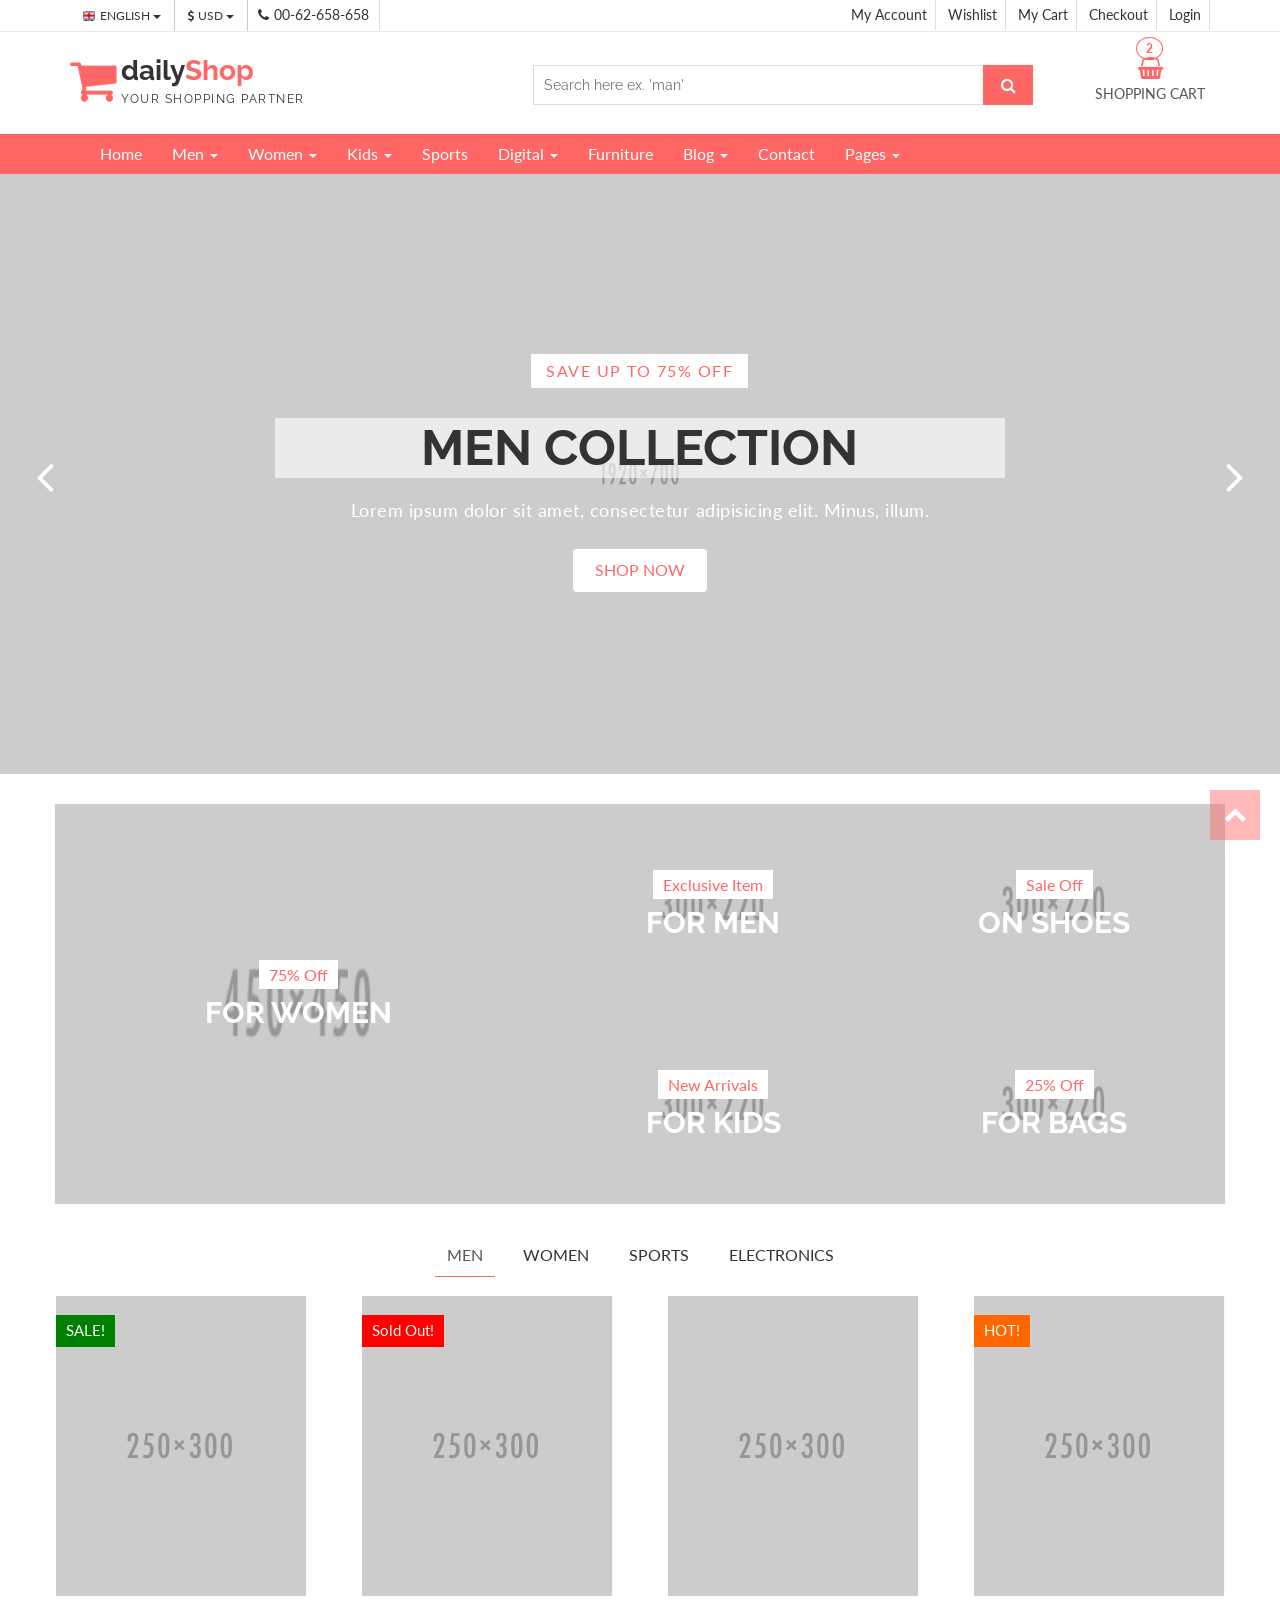
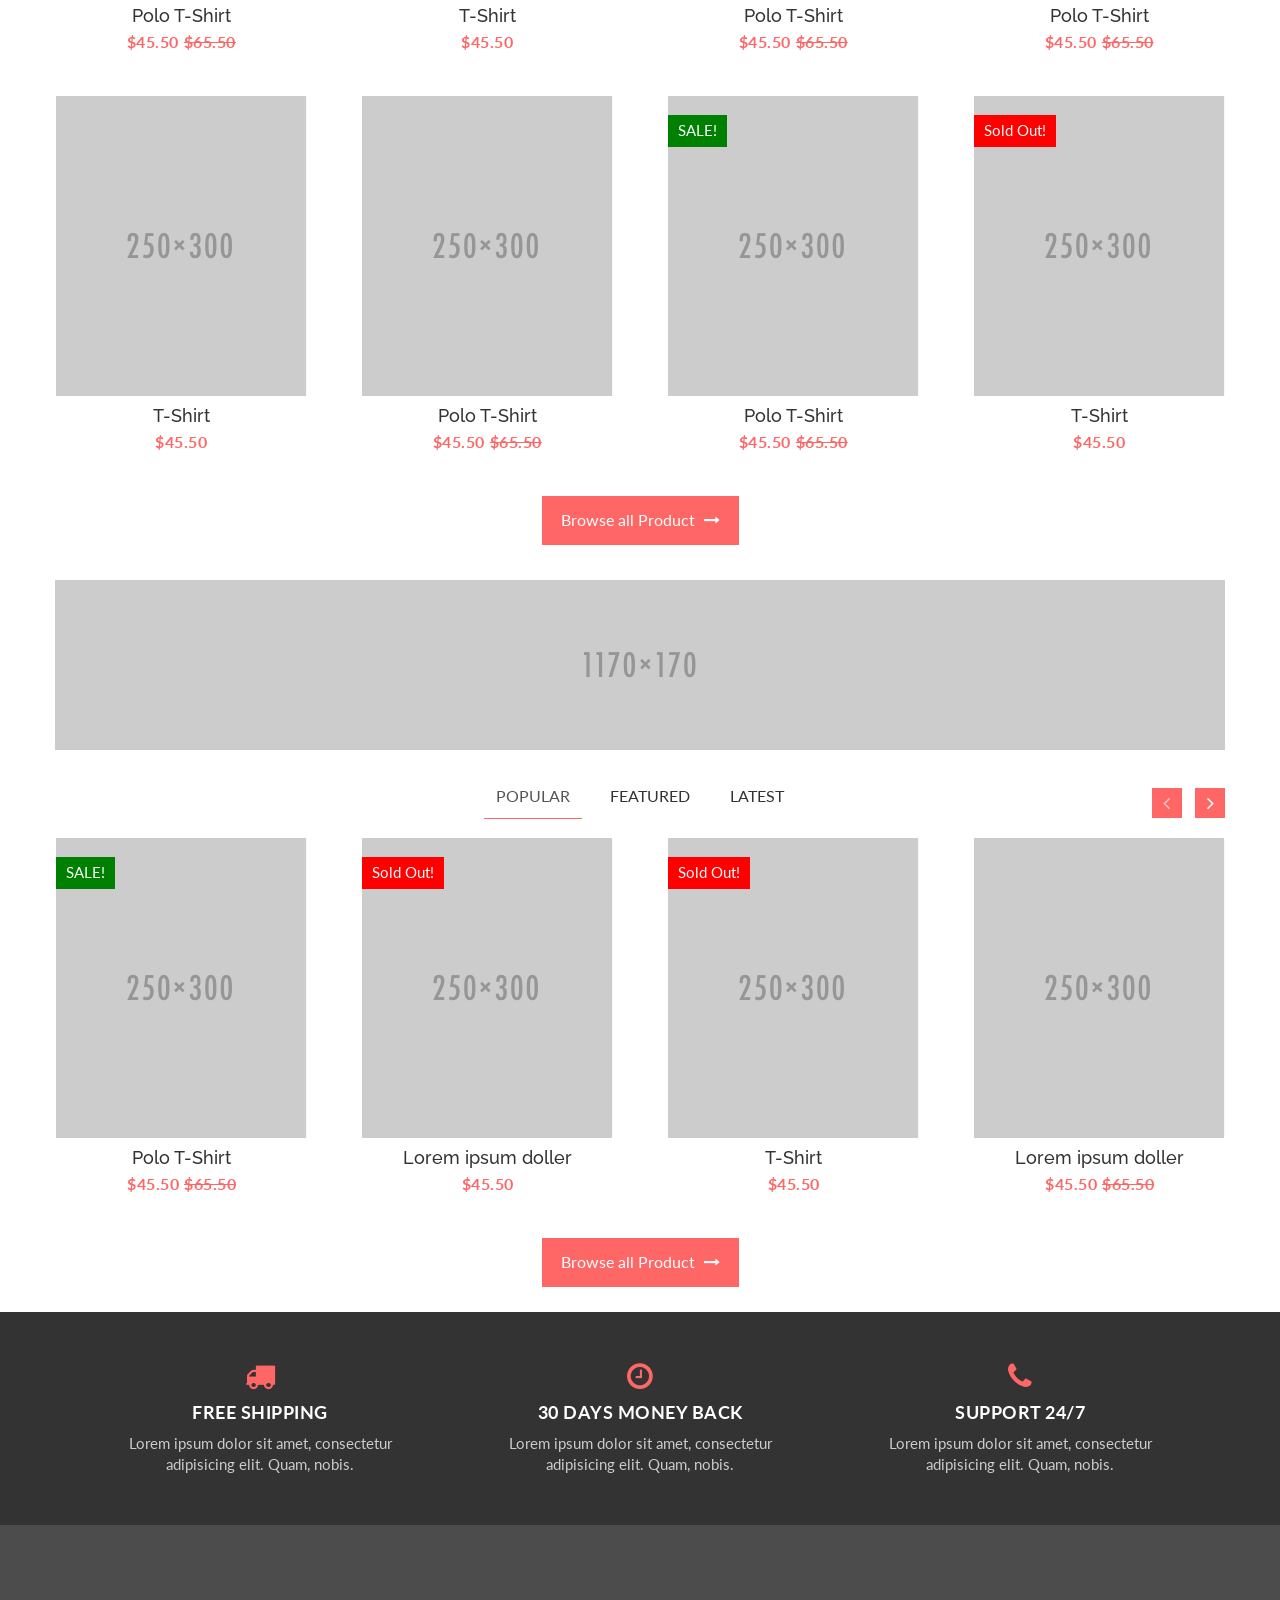
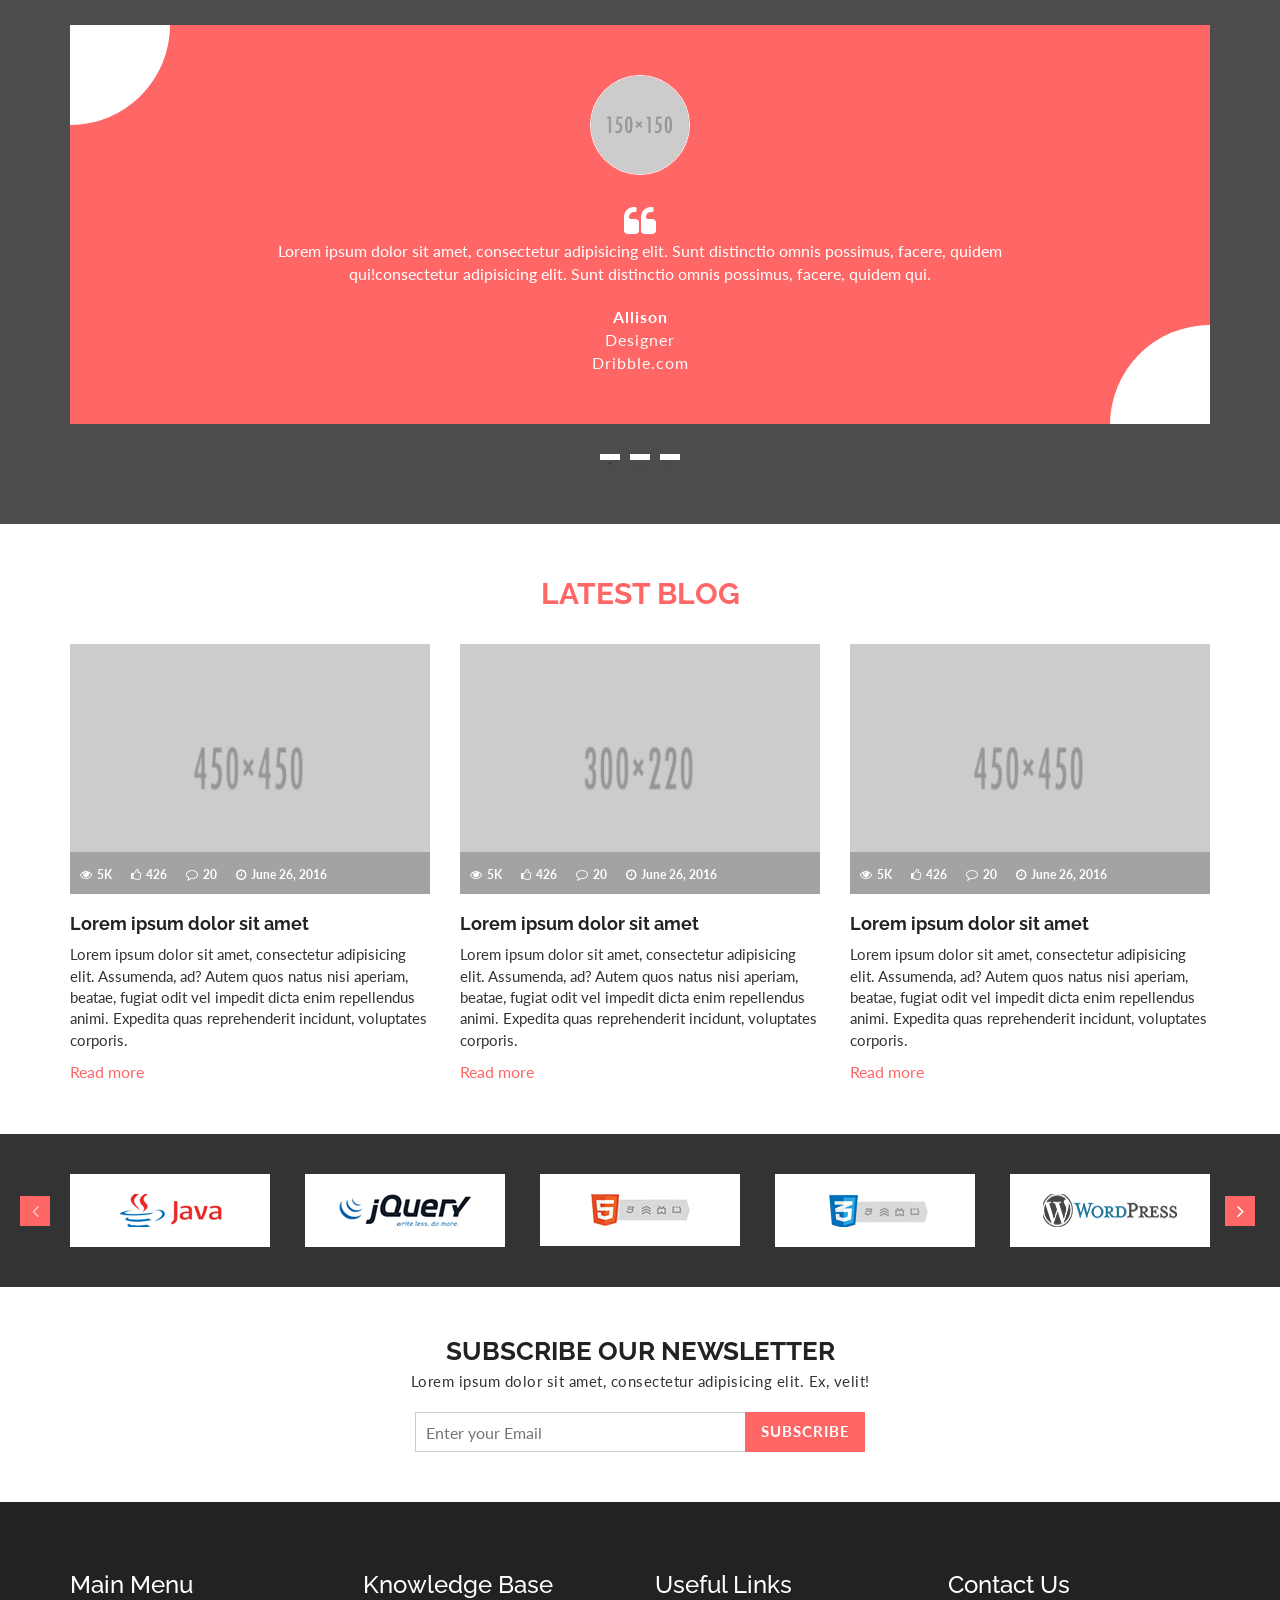
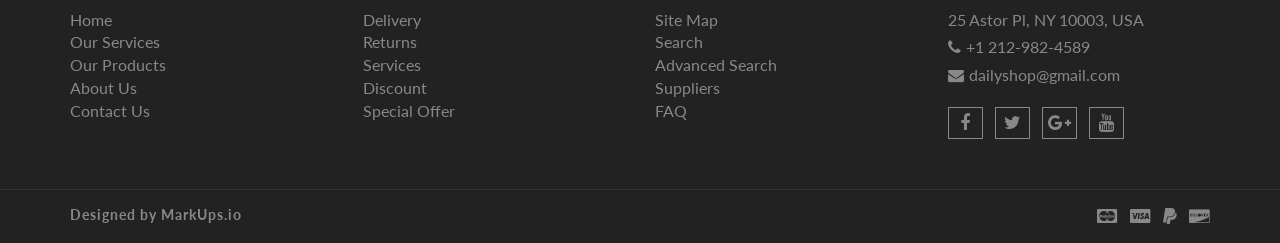
<file: dailyShop/index.html>
<!DOCTYPE html>
<html lang="en">
  <head>
    <meta charset="utf-8">
    <meta http-equiv="X-UA-Compatible" content="IE=edge">
    <meta name="viewport" content="width=device-width, initial-scale=1">    
    <title>Daily Shop | Home</title>
    
    <!-- Font awesome -->
    <link href="css/font-awesome.css" rel="stylesheet">
    <!-- Bootstrap -->
    <link href="css/bootstrap.css" rel="stylesheet">   
    <!-- SmartMenus jQuery Bootstrap Addon CSS -->
    <link href="css/jquery.smartmenus.bootstrap.css" rel="stylesheet">
    <!-- Product view slider -->
    <link rel="stylesheet" type="text/css" href="css/jquery.simpleLens.css">    
    <!-- slick slider -->
    <link rel="stylesheet" type="text/css" href="css/slick.css">
    <!-- price picker slider -->
    <link rel="stylesheet" type="text/css" href="css/nouislider.css">
    <!-- Theme color -->
    <link id="switcher" href="css/theme-color/default-theme.css" rel="stylesheet">
    <!-- <link id="switcher" href="css/theme-color/bridge-theme.css" rel="stylesheet"> -->
    <!-- Top Slider CSS -->
    <link href="css/sequence-theme.modern-slide-in.css" rel="stylesheet" media="all">

    <!-- Main style sheet -->
    <link href="css/style.css" rel="stylesheet">    

    <!-- Google Font -->
    <link href='https://fonts.googleapis.com/css?family=Lato' rel='stylesheet' type='text/css'>
    <link href='https://fonts.googleapis.com/css?family=Raleway' rel='stylesheet' type='text/css'>
    

    <!-- HTML5 shim and Respond.js for IE8 support of HTML5 elements and media queries -->
    <!-- WARNING: Respond.js doesn't work if you view the page via file:// -->
    <!--[if lt IE 9]>
      <script src="https://oss.maxcdn.com/html5shiv/3.7.2/html5shiv.min.js"></script>
      <script src="https://oss.maxcdn.com/respond/1.4.2/respond.min.js"></script>
    <![endif]-->
  

  </head>
  <body> 
   <!-- wpf loader Two -->
    <div id="wpf-loader-two">          
      <div class="wpf-loader-two-inner">
        <span>Loading</span>
      </div>
    </div> 
    <!-- / wpf loader Two -->       
  <!-- SCROLL TOP BUTTON -->
    <a class="scrollToTop" href="#"><i class="fa fa-chevron-up"></i></a>
  <!-- END SCROLL TOP BUTTON -->


  <!-- Start header section -->
  <header id="aa-header">
    <!-- start header top  -->
    <div class="aa-header-top">
      <div class="container">
        <div class="row">
          <div class="col-md-12">
            <div class="aa-header-top-area">
              <!-- start header top left -->
              <div class="aa-header-top-left">
                <!-- start language -->
                <div class="aa-language">
                  <div class="dropdown">
                    <a class="btn dropdown-toggle" href="#" type="button" id="dropdownMenu1" data-toggle="dropdown" aria-haspopup="true" aria-expanded="true">
                      <img src="img/flag/english.jpg" alt="english flag">ENGLISH
                      <span class="caret"></span>
                    </a>
                    <ul class="dropdown-menu" aria-labelledby="dropdownMenu1">
                      <li><a href="#"><img src="img/flag/french.jpg" alt="">FRENCH</a></li>
                      <li><a href="#"><img src="img/flag/english.jpg" alt="">ENGLISH</a></li>
                    </ul>
                  </div>
                </div>
                <!-- / language -->

                <!-- start currency -->
                <div class="aa-currency">
                  <div class="dropdown">
                    <a class="btn dropdown-toggle" href="#" type="button" id="dropdownMenu1" data-toggle="dropdown" aria-haspopup="true" aria-expanded="true">
                      <i class="fa fa-usd"></i>USD
                      <span class="caret"></span>
                    </a>
                    <ul class="dropdown-menu" aria-labelledby="dropdownMenu1">
                      <li><a href="#"><i class="fa fa-euro"></i>EURO</a></li>
                      <li><a href="#"><i class="fa fa-jpy"></i>YEN</a></li>
                    </ul>
                  </div>
                </div>
                <!-- / currency -->
                <!-- start cellphone -->
                <div class="cellphone hidden-xs">
                  <p><span class="fa fa-phone"></span>00-62-658-658</p>
                </div>
                <!-- / cellphone -->
              </div>
              <!-- / header top left -->
              <div class="aa-header-top-right">
                <ul class="aa-head-top-nav-right">
                  <li><a href="account.html">My Account</a></li>
                  <li class="hidden-xs"><a href="wishlist.html">Wishlist</a></li>
                  <li class="hidden-xs"><a href="cart.html">My Cart</a></li>
                  <li class="hidden-xs"><a href="checkout.html">Checkout</a></li>
                  <li><a href="" data-toggle="modal" data-target="#login-modal">Login</a></li>
                </ul>
              </div>
            </div>
          </div>
        </div>
      </div>
    </div>
    <!-- / header top  -->

    <!-- start header bottom  -->
    <div class="aa-header-bottom">
      <div class="container">
        <div class="row">
          <div class="col-md-12">
            <div class="aa-header-bottom-area">
              <!-- logo  -->
              <div class="aa-logo">
                <!-- Text based logo -->
                <a href="index.html">
                  <span class="fa fa-shopping-cart"></span>
                  <p>daily<strong>Shop</strong> <span>Your Shopping Partner</span></p>
                </a>
                <!-- img based logo -->
                <!-- <a href="index.html"><img src="img/logo.jpg" alt="logo img"></a> -->
              </div>
              <!-- / logo  -->
               <!-- cart box -->
              <div class="aa-cartbox">
                <a class="aa-cart-link" href="#">
                  <span class="fa fa-shopping-basket"></span>
                  <span class="aa-cart-title">SHOPPING CART</span>
                  <span class="aa-cart-notify">2</span>
                </a>
                <div class="aa-cartbox-summary">
                  <ul>
                    <li>
                      <a class="aa-cartbox-img" href="#"><img src="img/woman-small-2.jpg" alt="img"></a>
                      <div class="aa-cartbox-info">
                        <h4><a href="#">Product Name</a></h4>
                        <p>1 x $250</p>
                      </div>
                      <a class="aa-remove-product" href="#"><span class="fa fa-times"></span></a>
                    </li>
                    <li>
                      <a class="aa-cartbox-img" href="#"><img src="img/woman-small-1.jpg" alt="img"></a>
                      <div class="aa-cartbox-info">
                        <h4><a href="#">Product Name</a></h4>
                        <p>1 x $250</p>
                      </div>
                      <a class="aa-remove-product" href="#"><span class="fa fa-times"></span></a>
                    </li>                    
                    <li>
                      <span class="aa-cartbox-total-title">
                        Total
                      </span>
                      <span class="aa-cartbox-total-price">
                        $500
                      </span>
                    </li>
                  </ul>
                  <a class="aa-cartbox-checkout aa-primary-btn" href="checkout.html">Checkout</a>
                </div>
              </div>
              <!-- / cart box -->
              <!-- search box -->
              <div class="aa-search-box">
                <form action="">
                  <input type="text" name="" id="" placeholder="Search here ex. 'man' ">
                  <button type="submit"><span class="fa fa-search"></span></button>
                </form>
              </div>
              <!-- / search box -->             
            </div>
          </div>
        </div>
      </div>
    </div>
    <!-- / header bottom  -->
  </header>
  <!-- / header section -->
  <!-- menu -->
  <section id="menu">
    <div class="container">
      <div class="menu-area">
        <!-- Navbar -->
        <div class="navbar navbar-default" role="navigation">
          <div class="navbar-header">
            <button type="button" class="navbar-toggle" data-toggle="collapse" data-target=".navbar-collapse">
              <span class="sr-only">Toggle navigation</span>
              <span class="icon-bar"></span>
              <span class="icon-bar"></span>
              <span class="icon-bar"></span>
            </button>          
          </div>
          <div class="navbar-collapse collapse">
            <!-- Left nav -->
            <ul class="nav navbar-nav">
              <li><a href="index.html">Home</a></li>
              <li><a href="#">Men <span class="caret"></span></a>
                <ul class="dropdown-menu">                
                  <li><a href="#">Casual</a></li>
                  <li><a href="#">Sports</a></li>
                  <li><a href="#">Formal</a></li>
                  <li><a href="#">Standard</a></li>                                                
                  <li><a href="#">T-Shirts</a></li>
                  <li><a href="#">Shirts</a></li>
                  <li><a href="#">Jeans</a></li>
                  <li><a href="#">Trousers</a></li>
                  <li><a href="#">And more.. <span class="caret"></span></a>
                    <ul class="dropdown-menu">
                      <li><a href="#">Sleep Wear</a></li>
                      <li><a href="#">Sandals</a></li>
                      <li><a href="#">Loafers</a></li>                                      
                    </ul>
                  </li>
                </ul>
              </li>
              <li><a href="#">Women <span class="caret"></span></a>
                <ul class="dropdown-menu">  
                  <li><a href="#">Kurta & Kurti</a></li>                                                                
                  <li><a href="#">Trousers</a></li>              
                  <li><a href="#">Casual</a></li>
                  <li><a href="#">Sports</a></li>
                  <li><a href="#">Formal</a></li>                
                  <li><a href="#">Sarees</a></li>
                  <li><a href="#">Shoes</a></li>
                  <li><a href="#">And more.. <span class="caret"></span></a>
                    <ul class="dropdown-menu">
                      <li><a href="#">Sleep Wear</a></li>
                      <li><a href="#">Sandals</a></li>
                      <li><a href="#">Loafers</a></li>
                      <li><a href="#">And more.. <span class="caret"></span></a>
                        <ul class="dropdown-menu">
                          <li><a href="#">Rings</a></li>
                          <li><a href="#">Earrings</a></li>
                          <li><a href="#">Jewellery Sets</a></li>
                          <li><a href="#">Lockets</a></li>
                          <li class="disabled"><a class="disabled" href="#">Disabled item</a></li>                       
                          <li><a href="#">Jeans</a></li>
                          <li><a href="#">Polo T-Shirts</a></li>
                          <li><a href="#">SKirts</a></li>
                          <li><a href="#">Jackets</a></li>
                          <li><a href="#">Tops</a></li>
                          <li><a href="#">Make Up</a></li>
                          <li><a href="#">Hair Care</a></li>
                          <li><a href="#">Perfumes</a></li>
                          <li><a href="#">Skin Care</a></li>
                          <li><a href="#">Hand Bags</a></li>
                          <li><a href="#">Single Bags</a></li>
                          <li><a href="#">Travel Bags</a></li>
                          <li><a href="#">Wallets & Belts</a></li>                        
                          <li><a href="#">Sunglases</a></li>
                          <li><a href="#">Nail</a></li>                       
                        </ul>
                      </li>                   
                    </ul>
                  </li>
                </ul>
              </li>
              <li><a href="#">Kids <span class="caret"></span></a>
                <ul class="dropdown-menu">                
                  <li><a href="#">Casual</a></li>
                  <li><a href="#">Sports</a></li>
                  <li><a href="#">Formal</a></li>
                  <li><a href="#">Standard</a></li>                                                
                  <li><a href="#">T-Shirts</a></li>
                  <li><a href="#">Shirts</a></li>
                  <li><a href="#">Jeans</a></li>
                  <li><a href="#">Trousers</a></li>
                  <li><a href="#">And more.. <span class="caret"></span></a>
                    <ul class="dropdown-menu">
                      <li><a href="#">Sleep Wear</a></li>
                      <li><a href="#">Sandals</a></li>
                      <li><a href="#">Loafers</a></li>                                      
                    </ul>
                  </li>
                </ul>
              </li>
              <li><a href="#">Sports</a></li>
             <li><a href="#">Digital <span class="caret"></span></a>
                <ul class="dropdown-menu">                
                  <li><a href="#">Camera</a></li>
                  <li><a href="#">Mobile</a></li>
                  <li><a href="#">Tablet</a></li>
                  <li><a href="#">Laptop</a></li>                                                
                  <li><a href="#">Accesories</a></li>                
                </ul>
              </li>
              <li><a href="#">Furniture</a></li>            
              <li><a href="blog-archive.html">Blog <span class="caret"></span></a>
                <ul class="dropdown-menu">                
                  <li><a href="blog-archive.html">Blog Style 1</a></li>
                  <li><a href="blog-archive-2.html">Blog Style 2</a></li>
                  <li><a href="blog-single.html">Blog Single</a></li>                
                </ul>
              </li>
              <li><a href="contact.html">Contact</a></li>
              <li><a href="#">Pages <span class="caret"></span></a>
                <ul class="dropdown-menu">                
                  <li><a href="product.html">Shop Page</a></li>
                  <li><a href="product-detail.html">Shop Single</a></li>                
                  <li><a href="404.html">404 Page</a></li>                
                </ul>
              </li>
            </ul>
          </div><!--/.nav-collapse -->
        </div>
      </div>       
    </div>
  </section>
  <!-- / menu -->
  <!-- Start slider -->
  <section id="aa-slider">
    <div class="aa-slider-area">
      <div id="sequence" class="seq">
        <div class="seq-screen">
          <ul class="seq-canvas">
            <!-- single slide item -->
            <li>
              <div class="seq-model">
                <img data-seq src="img/slider/1.jpg" alt="Men slide img" />
              </div>
              <div class="seq-title">
               <span data-seq>Save Up to 75% Off</span>                
                <h2 data-seq>Men Collection</h2>                
                <p data-seq>Lorem ipsum dolor sit amet, consectetur adipisicing elit. Minus, illum.</p>
                <a data-seq href="#" class="aa-shop-now-btn aa-secondary-btn">SHOP NOW</a>
              </div>
            </li>
            <!-- single slide item -->
            <li>
              <div class="seq-model">
                <img data-seq src="img/slider/2.jpg" alt="Wristwatch slide img" />
              </div>
              <div class="seq-title">
                <span data-seq>Save Up to 40% Off</span>                
                <h2 data-seq>Wristwatch Collection</h2>                
                <p data-seq>Lorem ipsum dolor sit amet, consectetur adipisicing elit. Minus, illum.</p>
                <a data-seq href="#" class="aa-shop-now-btn aa-secondary-btn">SHOP NOW</a>
              </div>
            </li>
            <!-- single slide item -->
            <li>
              <div class="seq-model">
                <img data-seq src="img/slider/3.jpg" alt="Women Jeans slide img" />
              </div>
              <div class="seq-title">
                <span data-seq>Save Up to 75% Off</span>                
                <h2 data-seq>Jeans Collection</h2>                
                <p data-seq>Lorem ipsum dolor sit amet, consectetur adipisicing elit. Minus, illum.</p>
                <a data-seq href="#" class="aa-shop-now-btn aa-secondary-btn">SHOP NOW</a>
              </div>
            </li>
            <!-- single slide item -->           
            <li>
              <div class="seq-model">
                <img data-seq src="img/slider/4.jpg" alt="Shoes slide img" />
              </div>
              <div class="seq-title">
                <span data-seq>Save Up to 75% Off</span>                
                <h2 data-seq>Exclusive Shoes</h2>                
                <p data-seq>Lorem ipsum dolor sit amet, consectetur adipisicing elit. Minus, illum.</p>
                <a data-seq href="#" class="aa-shop-now-btn aa-secondary-btn">SHOP NOW</a>
              </div>
            </li>
            <!-- single slide item -->  
             <li>
              <div class="seq-model">
                <img data-seq src="img/slider/5.jpg" alt="Male Female slide img" />
              </div>
              <div class="seq-title">
                <span data-seq>Save Up to 50% Off</span>                
                <h2 data-seq>Best Collection</h2>                
                <p data-seq>Lorem ipsum dolor sit amet, consectetur adipisicing elit. Minus, illum.</p>
                <a data-seq href="#" class="aa-shop-now-btn aa-secondary-btn">SHOP NOW</a>
              </div>
            </li>                   
          </ul>
        </div>
        <!-- slider navigation btn -->
        <fieldset class="seq-nav" aria-controls="sequence" aria-label="Slider buttons">
          <a type="button" class="seq-prev" aria-label="Previous"><span class="fa fa-angle-left"></span></a>
          <a type="button" class="seq-next" aria-label="Next"><span class="fa fa-angle-right"></span></a>
        </fieldset>
      </div>
    </div>
  </section>
  <!-- / slider -->
  <!-- Start Promo section -->
  <section id="aa-promo">
    <div class="container">
      <div class="row">
        <div class="col-md-12">
          <div class="aa-promo-area">
            <div class="row">
              <!-- promo left -->
              <div class="col-md-5 no-padding">                
                <div class="aa-promo-left">
                  <div class="aa-promo-banner">                    
                    <img src="img/promo-banner-1.jpg" alt="img">                    
                    <div class="aa-prom-content">
                      <span>75% Off</span>
                      <h4><a href="#">For Women</a></h4>                      
                    </div>
                  </div>
                </div>
              </div>
              <!-- promo right -->
              <div class="col-md-7 no-padding">
                <div class="aa-promo-right">
                  <div class="aa-single-promo-right">
                    <div class="aa-promo-banner">                      
                      <img src="img/promo-banner-3.jpg" alt="img">                      
                      <div class="aa-prom-content">
                        <span>Exclusive Item</span>
                        <h4><a href="#">For Men</a></h4>                        
                      </div>
                    </div>
                  </div>
                  <div class="aa-single-promo-right">
                    <div class="aa-promo-banner">                      
                      <img src="img/promo-banner-2.jpg" alt="img">                      
                      <div class="aa-prom-content">
                        <span>Sale Off</span>
                        <h4><a href="#">On Shoes</a></h4>                        
                      </div>
                    </div>
                  </div>
                  <div class="aa-single-promo-right">
                    <div class="aa-promo-banner">                      
                      <img src="img/promo-banner-4.jpg" alt="img">                      
                      <div class="aa-prom-content">
                        <span>New Arrivals</span>
                        <h4><a href="#">For Kids</a></h4>                        
                      </div>
                    </div>
                  </div>
                  <div class="aa-single-promo-right">
                    <div class="aa-promo-banner">                      
                      <img src="img/promo-banner-5.jpg" alt="img">                      
                      <div class="aa-prom-content">
                        <span>25% Off</span>
                        <h4><a href="#">For Bags</a></h4>                        
                      </div>
                    </div>
                  </div>
                </div>
              </div>
            </div>
          </div>
        </div>
      </div>
    </div>
  </section>
  <!-- / Promo section -->
  <!-- Products section -->
  <section id="aa-product">
    <div class="container">
      <div class="row">
        <div class="col-md-12">
          <div class="row">
            <div class="aa-product-area">
              <div class="aa-product-inner">
                <!-- start prduct navigation -->
                 <ul class="nav nav-tabs aa-products-tab">
                    <li class="active"><a href="#men" data-toggle="tab">Men</a></li>
                    <li><a href="#women" data-toggle="tab">Women</a></li>
                    <li><a href="#sports" data-toggle="tab">Sports</a></li>
                    <li><a href="#electronics" data-toggle="tab">Electronics</a></li>
                  </ul>
                  <!-- Tab panes -->
                  <div class="tab-content">
                    <!-- Start men product category -->
                    <div class="tab-pane fade in active" id="men">
                      <ul class="aa-product-catg">
                        <!-- start single product item -->
                        <li>
                          <figure>
                            <a class="aa-product-img" href="#"><img src="img/man/polo-shirt-2.png" alt="polo shirt img"></a>
                            <a class="aa-add-card-btn"href="#"><span class="fa fa-shopping-cart"></span>Add To Cart</a>
                              <figcaption>
                              <h4 class="aa-product-title"><a href="#">Polo T-Shirt</a></h4>
                              <span class="aa-product-price">$45.50</span><span class="aa-product-price"><del>$65.50</del></span>
                            </figcaption>
                          </figure>                        
                          <div class="aa-product-hvr-content">
                            <a href="#" data-toggle="tooltip" data-placement="top" title="Add to Wishlist"><span class="fa fa-heart-o"></span></a>
                            <a href="#" data-toggle="tooltip" data-placement="top" title="Compare"><span class="fa fa-exchange"></span></a>
                            <a href="#" data-toggle2="tooltip" data-placement="top" title="Quick View" data-toggle="modal" data-target="#quick-view-modal"><span class="fa fa-search"></span></a>                          
                          </div>
                          <!-- product badge -->
                          <span class="aa-badge aa-sale" href="#">SALE!</span>
                        </li>
                        <!-- start single product item -->
                        <li>
                          <figure>
                            <a class="aa-product-img" href="#"><img src="img/man/t-shirt-1.png" alt="polo shirt img"></a>
                            <a class="aa-add-card-btn"href="#"><span class="fa fa-shopping-cart"></span>Add To Cart</a>
                             <figcaption>
                              <h4 class="aa-product-title"><a href="#">T-Shirt</a></h4>
                              <span class="aa-product-price">$45.50</span>
                            </figcaption>
                          </figure>                         
                          <div class="aa-product-hvr-content">
                            <a href="#" data-toggle="tooltip" data-placement="top" title="Add to Wishlist"><span class="fa fa-heart-o"></span></a>
                            <a href="#" data-toggle="tooltip" data-placement="top" title="Compare"><span class="fa fa-exchange"></span></a>
                            <a href="#" data-toggle2="tooltip" data-placement="top" title="Quick View" data-toggle="modal" data-target="#quick-view-modal"><span class="fa fa-search"></span></a>
                          </div>
                          <!-- product badge -->
                           <span class="aa-badge aa-sold-out" href="#">Sold Out!</span>
                        </li>
                        <!-- start single product item -->
                        <li>
                          <figure>
                            <a class="aa-product-img" href="#"><img src="img/man/polo-shirt-1.png" alt="polo shirt img"></a>
                            <a class="aa-add-card-btn"href="#"><span class="fa fa-shopping-cart"></span>Add To Cart</a>
                             <figcaption>
                              <h4 class="aa-product-title"><a href="#">Polo T-Shirt</a></h4>
                              <span class="aa-product-price">$45.50</span><span class="aa-product-price"><del>$65.50</del></span>
                            </figcaption>
                          </figure>                         
                          <div class="aa-product-hvr-content">
                            <a href="#" data-toggle="tooltip" data-placement="top" title="Add to Wishlist"><span class="fa fa-heart-o"></span></a>
                            <a href="#" data-toggle="tooltip" data-placement="top" title="Compare"><span class="fa fa-exchange"></span></a>
                            <a href="#" data-toggle2="tooltip" data-placement="top" title="Quick View" data-toggle="modal" data-target="#quick-view-modal"><span class="fa fa-search"></span></a>
                          </div>
                        </li>
                        <!-- start single product item -->
                        <li>
                          <figure>
                            <a class="aa-product-img" href="#"><img src="img/man/polo-shirt-4.png" alt="polo shirt img"></a>
                            <a class="aa-add-card-btn"href="#"><span class="fa fa-shopping-cart"></span>Add To Cart</a>
                            <figcaption>
                              <h4 class="aa-product-title"><a href="#">Polo T-Shirt</a></h4>
                              <span class="aa-product-price">$45.50</span><span class="aa-product-price"><del>$65.50</del></span>
                            </figcaption>
                          </figure>                          
                          <div class="aa-product-hvr-content">
                            <a href="#" data-toggle="tooltip" data-placement="top" title="Add to Wishlist"><span class="fa fa-heart-o"></span></a>
                            <a href="#" data-toggle="tooltip" data-placement="top" title="Compare"><span class="fa fa-exchange"></span></a>
                            <a href="#" data-toggle2="tooltip" data-placement="top" title="Quick View" data-toggle="modal" data-target="#quick-view-modal"><span class="fa fa-search"></span></a>
                          </div>
                          <!-- product badge -->
                          <span class="aa-badge aa-hot" href="#">HOT!</span>
                        </li>
                        <!-- start single product item -->
                        <li>
                          <figure>
                            <a class="aa-product-img" href="#"><img src="img/man/polo-shirt-5.png" alt="polo shirt img"></a>
                            <a class="aa-add-card-btn"href="#"><span class="fa fa-shopping-cart"></span>Add To Cart</a>
                            <figcaption>
                              <h4 class="aa-product-title"><a href="#">T-Shirt</a></h4>
                              <span class="aa-product-price">$45.50</span>
                            </figcaption>
                          </figure>                          
                          <div class="aa-product-hvr-content">
                           <a href="#" data-toggle="tooltip" data-placement="top" title="Add to Wishlist"><span class="fa fa-heart-o"></span></a>
                            <a href="#" data-toggle="tooltip" data-placement="top" title="Compare"><span class="fa fa-exchange"></span></a>
                            <a href="#" data-toggle2="tooltip" data-placement="top" title="Quick View" data-toggle="modal" data-target="#quick-view-modal"><span class="fa fa-search"></span></a>
                          </div>
                        </li>
                        <!-- start single product item -->
                        <li>
                          <figure>
                            <a class="aa-product-img" href="#"><img src="img/man/polo-shirt-6.png" alt="polo shirt img"></a>
                            <a class="aa-add-card-btn"href="#"><span class="fa fa-shopping-cart"></span>Add To Cart</a>
                            <figcaption>
                              <h4 class="aa-product-title"><a href="#">Polo T-Shirt</a></h4>
                              <span class="aa-product-price">$45.50</span><span class="aa-product-price"><del>$65.50</del></span>
                            </figcaption>
                          </figure>                          
                          <div class="aa-product-hvr-content">
                            <a href="#" data-toggle="tooltip" data-placement="top" title="Add to Wishlist"><span class="fa fa-heart-o"></span></a>
                            <a href="#" data-toggle="tooltip" data-placement="top" title="Compare"><span class="fa fa-exchange"></span></a>
                            <a href="#" data-toggle2="tooltip" data-placement="top" title="Quick View" data-toggle="modal" data-target="#quick-view-modal"><span class="fa fa-search"></span></a>
                          </div>
                        </li>
                        <!-- start single product item -->
                        <li>
                          <figure>
                            <a class="aa-product-img" href="#"><img src="img/man/polo-shirt-2.png" alt="polo shirt img"></a>
                            <a class="aa-add-card-btn"href="#"><span class="fa fa-shopping-cart"></span>Add To Cart</a>
                            <figcaption>
                              <h4 class="aa-product-title"><a href="#">Polo T-Shirt</a></h4>
                              <span class="aa-product-price">$45.50</span><span class="aa-product-price"><del>$65.50</del></span>
                            </figcaption>
                          </figure>                          
                          <div class="aa-product-hvr-content">
                            <a href="#" data-toggle="tooltip" data-placement="top" title="Add to Wishlist"><span class="fa fa-heart-o"></span></a>
                            <a href="#" data-toggle="tooltip" data-placement="top" title="Compare"><span class="fa fa-exchange"></span></a>
                           <a href="#" data-toggle2="tooltip" data-placement="top" title="Quick View" data-toggle="modal" data-target="#quick-view-modal"><span class="fa fa-search"></span></a>
                          </div>
                          <!-- product badge -->
                          <span class="aa-badge aa-sale" href="#">SALE!</span>
                        </li>
                        <!-- start single product item -->
                        <li>
                          <figure>
                            <a class="aa-product-img" href="#"><img src="img/man/t-shirt-1.png" alt="polo shirt img"></a>
                            <a class="aa-add-card-btn"href="#"><span class="fa fa-shopping-cart"></span>Add To Cart</a>
                            <figcaption>
                              <h4 class="aa-product-title"><a href="#">T-Shirt</a></h4>
                              <span class="aa-product-price">$45.50</span>
                            </figcaption>
                          </figure>                         
                          <div class="aa-product-hvr-content">
                            <a href="#" data-toggle="tooltip" data-placement="top" title="Add to Wishlist"><span class="fa fa-heart-o"></span></a>
                            <a href="#" data-toggle="tooltip" data-placement="top" title="Compare"><span class="fa fa-exchange"></span></a>
                            <a href="#" data-toggle2="tooltip" data-placement="top" title="Quick View" data-toggle="modal" data-target="#quick-view-modal"><span class="fa fa-search"></span></a>
                          </div>
                          <!-- product badge -->
                           <span class="aa-badge aa-sold-out" href="#">Sold Out!</span>
                        </li>                        
                      </ul>
                      <a class="aa-browse-btn" href="#">Browse all Product <span class="fa fa-long-arrow-right"></span></a>
                    </div>
                    <!-- / men product category -->
                    <!-- start women product category -->
                    <div class="tab-pane fade" id="women">
                      <ul class="aa-product-catg">
                        <!-- start single product item -->
                        <li>
                          <figure>
                            <a class="aa-product-img" href="#"><img src="img/women/girl-1.png" alt="polo shirt img"></a>
                            <a class="aa-add-card-btn"href="#"><span class="fa fa-shopping-cart"></span>Add To Cart</a>
                            <figcaption>
                              <h4 class="aa-product-title"><a href="#">This is Title</a></h4>
                              <span class="aa-product-price">$45.50</span><span class="aa-product-price"><del>$65.50</del></span>
                            </figcaption>
                          </figure>                         
                          <div class="aa-product-hvr-content">
                            <a href="#" data-toggle="tooltip" data-placement="top" title="Add to Wishlist"><span class="fa fa-heart-o"></span></a>
                            <a href="#" data-toggle="tooltip" data-placement="top" title="Compare"><span class="fa fa-exchange"></span></a>
                            <a href="#" data-toggle2="tooltip" data-placement="top" title="Quick View" data-toggle="modal" data-target="#quick-view-modal"><span class="fa fa-search"></span></a>                            
                          </div>
                          <!-- product badge -->
                          <span class="aa-badge aa-sale" href="#">SALE!</span>
                        </li>
                        <!-- start single product item -->
                        <li>
                          <figure>
                            <a class="aa-product-img" href="#"><img src="img/women/girl-2.png" alt="polo shirt img"></a>
                            <a class="aa-add-card-btn"href="#"><span class="fa fa-shopping-cart"></span>Add To Cart</a>
                            <figcaption>
                              <h4 class="aa-product-title"><a href="#">Lorem ipsum doller</a></h4>
                              <span class="aa-product-price">$45.50</span>
                            </figcaption>
                          </figure>                         
                          <div class="aa-product-hvr-content">
                            <a href="#" data-toggle="tooltip" data-placement="top" title="Add to Wishlist"><span class="fa fa-heart-o"></span></a>
                            <a href="#" data-toggle="tooltip" data-placement="top" title="Compare"><span class="fa fa-exchange"></span></a>
                            <a href="#" data-toggle2="tooltip" data-placement="top" title="Quick View" data-toggle="modal" data-target="#quick-view-modal"><span class="fa fa-search"></span></a>
                          </div>
                          <!-- product badge -->
                           <span class="aa-badge aa-hot" href="#">HOT!</span>
                        </li>
                        <!-- start single product item -->
                        <li>
                          <figure>
                            <a class="aa-product-img" href="#"><img src="img/women/girl-3.png" alt="polo shirt img"></a>
                            <a class="aa-add-card-btn"href="#"><span class="fa fa-shopping-cart"></span>Add To Cart</a>
                            <figcaption>
                              <h4 class="aa-product-title"><a href="#">Lorem ipsum doller</a></h4>
                              <span class="aa-product-price">$45.50</span><span class="aa-product-price"><del>$65.50</del></span>
                            </figcaption>
                          </figure>                         
                          <div class="aa-product-hvr-content">
                            <a href="#" data-toggle="tooltip" data-placement="top" title="Add to Wishlist"><span class="fa fa-heart-o"></span></a>
                            <a href="#" data-toggle="tooltip" data-placement="top" title="Compare"><span class="fa fa-exchange"></span></a>
                            <a href="#" data-toggle2="tooltip" data-placement="top" title="Quick View" data-toggle="modal" data-target="#quick-view-modal"><span class="fa fa-search"></span></a>
                          </div>
                        </li>
                        <!-- start single product item -->
                        <li>
                          <figure>
                            <a class="aa-product-img" href="#"><img src="img/women/girl-4.png" alt="polo shirt img"></a>
                            <a class="aa-add-card-btn"href="#"><span class="fa fa-shopping-cart"></span>Add To Cart</a>
                            <figcaption>
                              <h4 class="aa-product-title"><a href="#">Lorem ipsum doller</a></h4>
                              <span class="aa-product-price">$45.50</span><span class="aa-product-price"><del>$65.50</del></span>
                            </figcaption>
                          </figure>                          
                          <div class="aa-product-hvr-content">
                            <a href="#" data-toggle="tooltip" data-placement="top" title="Add to Wishlist"><span class="fa fa-heart-o"></span></a>
                            <a href="#" data-toggle="tooltip" data-placement="top" title="Compare"><span class="fa fa-exchange"></span></a>
                            <a href="#" data-toggle2="tooltip" data-placement="top" title="Quick View" data-toggle="modal" data-target="#quick-view-modal"><span class="fa fa-search"></span></a>
                          </div>
                          <!-- product badge -->
                          <span class="aa-badge aa-sold-out" href="#">Sold Out!</span>
                        </li>
                        <!-- start single product item -->
                        <li>
                          <figure>
                            <a class="aa-product-img" href="#"><img src="img/women/girl-5.png" alt="polo shirt img"></a>
                            <a class="aa-add-card-btn"href="#"><span class="fa fa-shopping-cart"></span>Add To Cart</a>
                            <figcaption>
                              <h4 class="aa-product-title"><a href="#">Lorem ipsum doller</a></h4>
                              <span class="aa-product-price">$45.50</span>
                            </figcaption>
                          </figure>
                         
                          <div class="aa-product-hvr-content">
                           <a href="#" data-toggle="tooltip" data-placement="top" title="Add to Wishlist"><span class="fa fa-heart-o"></span></a>
                            <a href="#" data-toggle="tooltip" data-placement="top" title="Compare"><span class="fa fa-exchange"></span></a>
                            <a href="#" data-toggle2="tooltip" data-placement="top" title="Quick View" data-toggle="modal" data-target="#quick-view-modal"><span class="fa fa-search"></span></a>
                          </div>
                        </li>
                        <!-- start single product item -->
                        <li>
                          <figure>
                            <a class="aa-product-img" href="#"><img src="img/women/girl-6.png" alt="polo shirt img"></a>
                            <a class="aa-add-card-btn"href="#"><span class="fa fa-shopping-cart"></span>Add To Cart</a>
                            <figcaption>
                              <h4 class="aa-product-title"><a href="#">Lorem ipsum doller</a></h4>
                              <span class="aa-product-price">$45.50</span><span class="aa-product-price"><del>$65.50</del></span>
                            </figcaption>
                          </figure>                          
                          <div class="aa-product-hvr-content">
                            <a href="#" data-toggle="tooltip" data-placement="top" title="Add to Wishlist"><span class="fa fa-heart-o"></span></a>
                            <a href="#" data-toggle="tooltip" data-placement="top" title="Compare"><span class="fa fa-exchange"></span></a>
                            <a href="#" data-toggle2="tooltip" data-placement="top" title="Quick View" data-toggle="modal" data-target="#quick-view-modal"><span class="fa fa-search"></span></a>
                          </div>
                        </li>
                        <!-- start single product item -->
                        <li>
                          <figure>
                            <a class="aa-product-img" href="#"><img src="img/women/girl-7.png" alt="polo shirt img"></a>
                            <a class="aa-add-card-btn"href="#"><span class="fa fa-shopping-cart"></span>Add To Cart</a>
                            <figcaption>
                              <h4 class="aa-product-title"><a href="#">Lorem ipsum doller</a></h4>
                              <span class="aa-product-price">$45.50</span><span class="aa-product-price"><del>$65.50</del></span>
                            </figcaption>
                          </figure>                          
                          <div class="aa-product-hvr-content">
                            <a href="#" data-toggle="tooltip" data-placement="top" title="Add to Wishlist"><span class="fa fa-heart-o"></span></a>
                            <a href="#" data-toggle="tooltip" data-placement="top" title="Compare"><span class="fa fa-exchange"></span></a>
                           <a href="#" data-toggle2="tooltip" data-placement="top" title="Quick View" data-toggle="modal" data-target="#quick-view-modal"><span class="fa fa-search"></span></a>
                          </div>
                          <!-- product badge -->
                          <span class="aa-badge aa-sale" href="#">SALE!</span>
                        </li>
                        <!-- start single product item -->
                        <li>
                          <figure>
                            <a class="aa-product-img" href="#"><img src="img/women/girl-1.png" alt="polo shirt img"></a>
                            <a class="aa-add-card-btn"href="#"><span class="fa fa-shopping-cart"></span>Add To Cart</a>
                            <figcaption>
                              <h4 class="aa-product-title"><a href="#">Lorem ipsum doller</a></h4>
                              <span class="aa-product-price">$45.50</span>
                            </figcaption>
                          </figure>                         
                          <div class="aa-product-hvr-content">
                            <a href="#" data-toggle="tooltip" data-placement="top" title="Add to Wishlist"><span class="fa fa-heart-o"></span></a>
                            <a href="#" data-toggle="tooltip" data-placement="top" title="Compare"><span class="fa fa-exchange"></span></a>
                            <a href="#" data-toggle2="tooltip" data-placement="top" title="Quick View" data-toggle="modal" data-target="#quick-view-modal"><span class="fa fa-search"></span></a>
                          </div>
                          <!-- product badge -->
                           <span class="aa-badge aa-sold-out" href="#">Sold Out!</span>
                        </li>                        
                      </ul>
                      <a class="aa-browse-btn" href="#">Browse all Product <span class="fa fa-long-arrow-right"></span></a>
                    </div>
                    <!-- / women product category -->
                    <!-- start sports product category -->
                    <div class="tab-pane fade" id="sports">
                      <ul class="aa-product-catg">
                        <!-- start single product item -->
                        <li>
                          <figure>
                            <a class="aa-product-img" href="#"><img src="img/sports/sport-1.png" alt="polo shirt img"></a>
                            <a class="aa-add-card-btn"href="#"><span class="fa fa-shopping-cart"></span>Add To Cart</a>
                            <figcaption>
                              <h4 class="aa-product-title"><a href="#">This is Title</a></h4>
                              <span class="aa-product-price">$45.50</span><span class="aa-product-price"><del>$65.50</del></span>
                            </figcaption>
                          </figure>                         
                          <div class="aa-product-hvr-content">
                            <a href="#" data-toggle="tooltip" data-placement="top" title="Add to Wishlist"><span class="fa fa-heart-o"></span></a>
                            <a href="#" data-toggle="tooltip" data-placement="top" title="Compare"><span class="fa fa-exchange"></span></a>
                            <a href="#" data-toggle2="tooltip" data-placement="top" title="Quick View" data-toggle="modal" data-target="#quick-view-modal"><span class="fa fa-search"></span></a>                          
                          </div>
                          <!-- product badge -->
                          <span class="aa-badge aa-sale" href="#">SALE!</span>
                        </li>
                        <!-- start single product item -->
                        <li>
                          <figure>
                            <a class="aa-product-img" href="#"><img src="img/sports/sport-2.png" alt="polo shirt img"></a>
                            <a class="aa-add-card-btn"href="#"><span class="fa fa-shopping-cart"></span>Add To Cart</a>
                            <figcaption>
                              <h4 class="aa-product-title"><a href="#">Lorem ipsum doller</a></h4>
                              <span class="aa-product-price">$45.50</span>
                            </figcaption>
                          </figure>                         
                          <div class="aa-product-hvr-content">
                            <a href="#" data-toggle="tooltip" data-placement="top" title="Add to Wishlist"><span class="fa fa-heart-o"></span></a>
                            <a href="#" data-toggle="tooltip" data-placement="top" title="Compare"><span class="fa fa-exchange"></span></a>
                            <a href="#" data-toggle2="tooltip" data-placement="top" title="Quick View" data-toggle="modal" data-target="#quick-view-modal"><span class="fa fa-search"></span></a>
                          </div>
                          <!-- product badge -->
                           <span class="aa-badge aa-sold-out" href="#">Sold Out!</span>
                        </li>
                        <!-- start single product item -->
                        <li>
                          <figure>
                            <a class="aa-product-img" href="#"><img src="img/sports/sport-3.png" alt="polo shirt img"></a>
                            <a class="aa-add-card-btn"href="#"><span class="fa fa-shopping-cart"></span>Add To Cart</a>
                            <figcaption>
                              <h4 class="aa-product-title"><a href="#">Lorem ipsum doller</a></h4>
                              <span class="aa-product-price">$45.50</span><span class="aa-product-price"><del>$65.50</del></span>
                            </figcaption>
                          </figure>                          
                          <div class="aa-product-hvr-content">
                            <a href="#" data-toggle="tooltip" data-placement="top" title="Add to Wishlist"><span class="fa fa-heart-o"></span></a>
                            <a href="#" data-toggle="tooltip" data-placement="top" title="Compare"><span class="fa fa-exchange"></span></a>
                            <a href="#" data-toggle2="tooltip" data-placement="top" title="Quick View" data-toggle="modal" data-target="#quick-view-modal"><span class="fa fa-search"></span></a>
                          </div>
                        </li>
                        <!-- start single product item -->
                        <li>
                          <figure>
                            <a class="aa-product-img" href="#"><img src="img/sports/sport-4.png" alt="polo shirt img"></a>
                            <a class="aa-add-card-btn"href="#"><span class="fa fa-shopping-cart"></span>Add To Cart</a>
                            <figcaption>
                              <h4 class="aa-product-title"><a href="#">Lorem ipsum doller</a></h4>
                              <span class="aa-product-price">$45.50</span><span class="aa-product-price"><del>$65.50</del></span>
                            </figcaption>
                          </figure>                         
                          <div class="aa-product-hvr-content">
                            <a href="#" data-toggle="tooltip" data-placement="top" title="Add to Wishlist"><span class="fa fa-heart-o"></span></a>
                            <a href="#" data-toggle="tooltip" data-placement="top" title="Compare"><span class="fa fa-exchange"></span></a>
                            <a href="#" data-toggle2="tooltip" data-placement="top" title="Quick View" data-toggle="modal" data-target="#quick-view-modal"><span class="fa fa-search"></span></a>
                          </div>
                          <!-- product badge -->
                          <span class="aa-badge aa-hot" href="#">HOT!</span>
                        </li>
                        <!-- start single product item -->
                        <li>
                          <figure>
                            <a class="aa-product-img" href="#"><img src="img/sports/sport-5.png" alt="polo shirt img"></a>
                            <a class="aa-add-card-btn"href="#"><span class="fa fa-shopping-cart"></span>Add To Cart</a>
                            <figcaption>
                              <h4 class="aa-product-title"><a href="#">Lorem ipsum doller</a></h4>
                              <span class="aa-product-price">$45.50</span>
                            </figcaption>
                          </figure>                          
                          <div class="aa-product-hvr-content">
                           <a href="#" data-toggle="tooltip" data-placement="top" title="Add to Wishlist"><span class="fa fa-heart-o"></span></a>
                            <a href="#" data-toggle="tooltip" data-placement="top" title="Compare"><span class="fa fa-exchange"></span></a>
                            <a href="#" data-toggle2="tooltip" data-placement="top" title="Quick View" data-toggle="modal" data-target="#quick-view-modal"><span class="fa fa-search"></span></a>
                          </div>
                        </li>
                        <!-- start single product item -->
                        <li>
                          <figure>
                            <a class="aa-product-img" href="#"><img src="img/sports/sport-6.png" alt="polo shirt img"></a>
                            <a class="aa-add-card-btn"href="#"><span class="fa fa-shopping-cart"></span>Add To Cart</a>
                            <figcaption>
                              <h4 class="aa-product-title"><a href="#">Lorem ipsum doller</a></h4>
                              <span class="aa-product-price">$45.50</span><span class="aa-product-price"><del>$65.50</del></span>
                            </figcaption>
                          </figure>                         
                          <div class="aa-product-hvr-content">
                            <a href="#" data-toggle="tooltip" data-placement="top" title="Add to Wishlist"><span class="fa fa-heart-o"></span></a>
                            <a href="#" data-toggle="tooltip" data-placement="top" title="Compare"><span class="fa fa-exchange"></span></a>
                            <a href="#" data-toggle2="tooltip" data-placement="top" title="Quick View" data-toggle="modal" data-target="#quick-view-modal"><span class="fa fa-search"></span></a>
                          </div>
                        </li>
                        <!-- start single product item -->
                        <li>
                          <figure>
                            <a class="aa-product-img" href="#"><img src="img/sports/sport-7.png" alt="polo shirt img"></a>
                            <a class="aa-add-card-btn"href="#"><span class="fa fa-shopping-cart"></span>Add To Cart</a>
                            <figcaption>
                              <h4 class="aa-product-title"><a href="#">Lorem ipsum doller</a></h4>
                              <span class="aa-product-price">$45.50</span><span class="aa-product-price"><del>$65.50</del></span>
                            </figcaption>
                          </figure>                          
                          <div class="aa-product-hvr-content">
                            <a href="#" data-toggle="tooltip" data-placement="top" title="Add to Wishlist"><span class="fa fa-heart-o"></span></a>
                            <a href="#" data-toggle="tooltip" data-placement="top" title="Compare"><span class="fa fa-exchange"></span></a>
                           <a href="#" data-toggle2="tooltip" data-placement="top" title="Quick View" data-toggle="modal" data-target="#quick-view-modal"><span class="fa fa-search"></span></a>
                          </div>
                          <!-- product badge -->
                          <span class="aa-badge aa-sale" href="#">SALE!</span>
                        </li>
                        <!-- start single product item -->
                        <li>
                          <figure>
                            <a class="aa-product-img" href="#"><img src="img/sports/sport-8.png" alt="polo shirt img"></a>
                            <a class="aa-add-card-btn"href="#"><span class="fa fa-shopping-cart"></span>Add To Cart</a>
                            <figcaption>
                              <h4 class="aa-product-title"><a href="#">Lorem ipsum doller</a></h4>
                              <span class="aa-product-price">$45.50</span>
                            </figcaption>
                          </figure>                         
                          <div class="aa-product-hvr-content">
                            <a href="#" data-toggle="tooltip" data-placement="top" title="Add to Wishlist"><span class="fa fa-heart-o"></span></a>
                            <a href="#" data-toggle="tooltip" data-placement="top" title="Compare"><span class="fa fa-exchange"></span></a>
                            <a href="#" data-toggle2="tooltip" data-placement="top" title="Quick View" data-toggle="modal" data-target="#quick-view-modal"><span class="fa fa-search"></span></a>
                          </div>
                          <!-- product badge -->
                           <span class="aa-badge aa-sold-out" href="#">Sold Out!</span>
                        </li>                        
                      </ul>
                    </div>
                    <!-- / sports product category -->
                    <!-- start electronic product category -->
                    <div class="tab-pane fade" id="electronics">
                       <ul class="aa-product-catg">
                        <!-- start single product item -->
                        <li>
                          <figure>
                            <a class="aa-product-img" href="#"><img src="img/electronics/electronic-1.png" alt="polo shirt img"></a>
                            <a class="aa-add-card-btn"href="#"><span class="fa fa-shopping-cart"></span>Add To Cart</a>
                            <figcaption>
                              <h4 class="aa-product-title"><a href="#">This is Title</a></h4>
                              <span class="aa-product-price">$45.50</span><span class="aa-product-price"><del>$65.50</del></span>
                            </figcaption>
                          </figure>                         
                          <div class="aa-product-hvr-content">
                            <a href="#" data-toggle="tooltip" data-placement="top" title="Add to Wishlist"><span class="fa fa-heart-o"></span></a>
                            <a href="#" data-toggle="tooltip" data-placement="top" title="Compare"><span class="fa fa-exchange"></span></a>
                            <a href="#" data-toggle2="tooltip" data-placement="top" title="Quick View" data-toggle="modal" data-target="#quick-view-modal"><span class="fa fa-search"></span></a>                            
                          </div>
                          <!-- product badge -->
                          <span class="aa-badge aa-sale" href="#">SALE!</span>
                        </li>
                        <!-- start single product item -->
                        <li>
                          <figure>
                            <a class="aa-product-img" href="#"><img src="img/electronics/electronic-2.png" alt="polo shirt img"></a>
                            <a class="aa-add-card-btn"href="#"><span class="fa fa-shopping-cart"></span>Add To Cart</a>
                            <figcaption>
                              <h4 class="aa-product-title"><a href="#">Lorem ipsum doller</a></h4>
                              <span class="aa-product-price">$45.50</span>
                            </figcaption>
                          </figure>                         
                          <div class="aa-product-hvr-content">
                            <a href="#" data-toggle="tooltip" data-placement="top" title="Add to Wishlist"><span class="fa fa-heart-o"></span></a>
                            <a href="#" data-toggle="tooltip" data-placement="top" title="Compare"><span class="fa fa-exchange"></span></a>
                            <a href="#" data-toggle2="tooltip" data-placement="top" title="Quick View" data-toggle="modal" data-target="#quick-view-modal"><span class="fa fa-search"></span></a>
                          </div>
                          <!-- product badge -->
                           <span class="aa-badge aa-sold-out" href="#">Sold Out!</span>
                        </li>
                        <!-- start single product item -->
                        <li>
                          <figure>
                            <a class="aa-product-img" href="#"><img src="img/electronics/electronic-3.png" alt="polo shirt img"></a>
                            <a class="aa-add-card-btn"href="#"><span class="fa fa-shopping-cart"></span>Add To Cart</a>
                            <figcaption>
                              <h4 class="aa-product-title"><a href="#">Lorem ipsum doller</a></h4>
                              <span class="aa-product-price">$45.50</span><span class="aa-product-price"><del>$65.50</del></span>
                            </figcaption>
                          </figure>                          
                          <div class="aa-product-hvr-content">
                            <a href="#" data-toggle="tooltip" data-placement="top" title="Add to Wishlist"><span class="fa fa-heart-o"></span></a>
                            <a href="#" data-toggle="tooltip" data-placement="top" title="Compare"><span class="fa fa-exchange"></span></a>
                            <a href="#" data-toggle2="tooltip" data-placement="top" title="Quick View" data-toggle="modal" data-target="#quick-view-modal"><span class="fa fa-search"></span></a>
                          </div>
                        </li>
                        <!-- start single product item -->
                        <li>
                          <figure>
                            <a class="aa-product-img" href="#"><img src="img/electronics/electronic-4.png" alt="polo shirt img"></a>
                            <a class="aa-add-card-btn"href="#"><span class="fa fa-shopping-cart"></span>Add To Cart</a>
                            <figcaption>
                              <h4 class="aa-product-title"><a href="#">Lorem ipsum doller</a></h4>
                              <span class="aa-product-price">$45.50</span><span class="aa-product-price"><del>$65.50</del></span>
                            </figcaption>
                          </figure>                          
                          <div class="aa-product-hvr-content">
                            <a href="#" data-toggle="tooltip" data-placement="top" title="Add to Wishlist"><span class="fa fa-heart-o"></span></a>
                            <a href="#" data-toggle="tooltip" data-placement="top" title="Compare"><span class="fa fa-exchange"></span></a>
                            <a href="#" data-toggle2="tooltip" data-placement="top" title="Quick View" data-toggle="modal" data-target="#quick-view-modal"><span class="fa fa-search"></span></a>
                          </div>
                          <!-- product badge -->
                          <span class="aa-badge aa-hot" href="#">HOT!</span>
                        </li>
                        <!-- start single product item -->
                        <li>
                          <figure>
                            <a class="aa-product-img" href="#"><img src="img/electronics/electronic-5.png" alt="polo shirt img"></a>
                            <a class="aa-add-card-btn"href="#"><span class="fa fa-shopping-cart"></span>Add To Cart</a>
                            <figcaption>
                              <h4 class="aa-product-title"><a href="#">Lorem ipsum doller</a></h4>
                              <span class="aa-product-price">$45.50</span>
                            </figcaption>
                          </figure>                         
                          <div class="aa-product-hvr-content">
                           <a href="#" data-toggle="tooltip" data-placement="top" title="Add to Wishlist"><span class="fa fa-heart-o"></span></a>
                            <a href="#" data-toggle="tooltip" data-placement="top" title="Compare"><span class="fa fa-exchange"></span></a>
                            <a href="#" data-toggle2="tooltip" data-placement="top" title="Quick View" data-toggle="modal" data-target="#quick-view-modal"><span class="fa fa-search"></span></a>
                          </div>
                        </li>
                        <!-- start single product item -->
                        <li>
                          <figure>
                            <a class="aa-product-img" href="#"><img src="img/electronics/electronic-6.png" alt="polo shirt img"></a>
                            <a class="aa-add-card-btn"href="#"><span class="fa fa-shopping-cart"></span>Add To Cart</a>
                            <figcaption>
                              <h4 class="aa-product-title"><a href="#">Lorem ipsum doller</a></h4>
                              <span class="aa-product-price">$45.50</span><span class="aa-product-price"><del>$65.50</del></span>
                            </figcaption>
                          </figure>                         
                          <div class="aa-product-hvr-content">
                            <a href="#" data-toggle="tooltip" data-placement="top" title="Add to Wishlist"><span class="fa fa-heart-o"></span></a>
                            <a href="#" data-toggle="tooltip" data-placement="top" title="Compare"><span class="fa fa-exchange"></span></a>
                            <a href="#" data-toggle2="tooltip" data-placement="top" title="Quick View" data-toggle="modal" data-target="#quick-view-modal"><span class="fa fa-search"></span></a>
                          </div>
                        </li>
                        <!-- start single product item -->
                        <li>
                          <figure>
                            <a class="aa-product-img" href="#"><img src="img/electronics/electronic-7.png" alt="polo shirt img"></a>
                            <a class="aa-add-card-btn"href="#"><span class="fa fa-shopping-cart"></span>Add To Cart</a>
                            <figcaption>
                              <h4 class="aa-product-title"><a href="#">Lorem ipsum doller</a></h4>
                              <span class="aa-product-price">$45.50</span><span class="aa-product-price"><del>$65.50</del></span>
                            </figcaption>
                          </figure>                          
                          <div class="aa-product-hvr-content">
                            <a href="#" data-toggle="tooltip" data-placement="top" title="Add to Wishlist"><span class="fa fa-heart-o"></span></a>
                            <a href="#" data-toggle="tooltip" data-placement="top" title="Compare"><span class="fa fa-exchange"></span></a>
                           <a href="#" data-toggle2="tooltip" data-placement="top" title="Quick View" data-toggle="modal" data-target="#quick-view-modal"><span class="fa fa-search"></span></a>
                          </div>
                          <!-- product badge -->
                          <span class="aa-badge aa-sale" href="#">SALE!</span>
                        </li>
                        <!-- start single product item -->
                        <li>
                          <figure>
                            <a class="aa-product-img" href="#"><img src="img/electronics/electronic-8.png" alt="polo shirt img"></a>
                            <a class="aa-add-card-btn"href="#"><span class="fa fa-shopping-cart"></span>Add To Cart</a>
                            <figcaption>
                              <h4 class="aa-product-title"><a href="#">Lorem ipsum doller</a></h4>
                              <span class="aa-product-price">$45.50</span>
                            </figcaption>
                          </figure>                          
                          <div class="aa-product-hvr-content">
                            <a href="#" data-toggle="tooltip" data-placement="top" title="Add to Wishlist"><span class="fa fa-heart-o"></span></a>
                            <a href="#" data-toggle="tooltip" data-placement="top" title="Compare"><span class="fa fa-exchange"></span></a>
                            <a href="#" data-toggle2="tooltip" data-placement="top" title="Quick View" data-toggle="modal" data-target="#quick-view-modal"><span class="fa fa-search"></span></a>
                          </div>
                          <!-- product badge -->
                           <span class="aa-badge aa-sold-out" href="#">Sold Out!</span>
                        </li>                        
                      </ul>
                      <a class="aa-browse-btn" href="#">Browse all Product <span class="fa fa-long-arrow-right"></span></a>
                    </div>
                    <!-- / electronic product category -->
                  </div>
                  <!-- quick view modal -->                  
                  <div class="modal fade" id="quick-view-modal" tabindex="-1" role="dialog" aria-labelledby="myModalLabel" aria-hidden="true">
                    <div class="modal-dialog">
                      <div class="modal-content">                      
                        <div class="modal-body">
                        <button type="button" class="close" data-dismiss="modal" aria-hidden="true">&times;</button>
                          <div class="row">
                            <!-- Modal view slider -->
                            <div class="col-md-6 col-sm-6 col-xs-12">                              
                              <div class="aa-product-view-slider">                                
                                <div class="simpleLens-gallery-container" id="demo-1">
                                  <div class="simpleLens-container">
                                      <div class="simpleLens-big-image-container">
                                          <a class="simpleLens-lens-image" data-lens-image="img/view-slider/large/polo-shirt-1.png">
                                              <img src="img/view-slider/medium/polo-shirt-1.png" class="simpleLens-big-image">
                                          </a>
                                      </div>
                                  </div>
                                  <div class="simpleLens-thumbnails-container">
                                      <a href="#" class="simpleLens-thumbnail-wrapper"
                                         data-lens-image="img/view-slider/large/polo-shirt-1.png"
                                         data-big-image="img/view-slider/medium/polo-shirt-1.png">
                                          <img src="img/view-slider/thumbnail/polo-shirt-1.png">
                                      </a>                                    
                                      <a href="#" class="simpleLens-thumbnail-wrapper"
                                         data-lens-image="img/view-slider/large/polo-shirt-3.png"
                                         data-big-image="img/view-slider/medium/polo-shirt-3.png">
                                          <img src="img/view-slider/thumbnail/polo-shirt-3.png">
                                      </a>

                                      <a href="#" class="simpleLens-thumbnail-wrapper"
                                         data-lens-image="img/view-slider/large/polo-shirt-4.png"
                                         data-big-image="img/view-slider/medium/polo-shirt-4.png">
                                          <img src="img/view-slider/thumbnail/polo-shirt-4.png">
                                      </a>
                                  </div>
                                </div>
                              </div>
                            </div>
                            <!-- Modal view content -->
                            <div class="col-md-6 col-sm-6 col-xs-12">
                              <div class="aa-product-view-content">
                                <h3>T-Shirt</h3>
                                <div class="aa-price-block">
                                  <span class="aa-product-view-price">$34.99</span>
                                  <p class="aa-product-avilability">Avilability: <span>In stock</span></p>
                                </div>
                                <p>Lorem ipsum dolor sit amet, consectetur adipisicing elit. Officiis animi, veritatis quae repudiandae quod nulla porro quidem, itaque quis quaerat!</p>
                                <h4>Size</h4>
                                <div class="aa-prod-view-size">
                                  <a href="#">S</a>
                                  <a href="#">M</a>
                                  <a href="#">L</a>
                                  <a href="#">XL</a>
                                </div>
                                <div class="aa-prod-quantity">
                                  <form action="">
                                    <select name="" id="">
                                      <option value="0" selected="1">1</option>
                                      <option value="1">2</option>
                                      <option value="2">3</option>
                                      <option value="3">4</option>
                                      <option value="4">5</option>
                                      <option value="5">6</option>
                                    </select>
                                  </form>
                                  <p class="aa-prod-category">
                                    Category: <a href="#">Polo T-Shirt</a>
                                  </p>
                                </div>
                                <div class="aa-prod-view-bottom">
                                  <a href="#" class="aa-add-to-cart-btn"><span class="fa fa-shopping-cart"></span>Add To Cart</a>
                                  <a href="#" class="aa-add-to-cart-btn">View Details</a>
                                </div>
                              </div>
                            </div>
                          </div>
                        </div>                        
                      </div><!-- /.modal-content -->
                    </div><!-- /.modal-dialog -->
                  </div><!-- / quick view modal -->              
              </div>
            </div>
          </div>
        </div>
      </div>
    </div>
  </section>
  <!-- / Products section -->
  <!-- banner section -->
  <section id="aa-banner">
    <div class="container">
      <div class="row">
        <div class="col-md-12">        
          <div class="row">
            <div class="aa-banner-area">
            <a href="#"><img src="img/fashion-banner.jpg" alt="fashion banner img"></a>
          </div>
          </div>
        </div>
      </div>
    </div>
  </section>
  <!-- popular section -->
  <section id="aa-popular-category">
    <div class="container">
      <div class="row">
        <div class="col-md-12">
          <div class="row">
            <div class="aa-popular-category-area">
              <!-- start prduct navigation -->
             <ul class="nav nav-tabs aa-products-tab">
                <li class="active"><a href="#popular" data-toggle="tab">Popular</a></li>
                <li><a href="#featured" data-toggle="tab">Featured</a></li>
                <li><a href="#latest" data-toggle="tab">Latest</a></li>                    
              </ul>
              <!-- Tab panes -->
              <div class="tab-content">
                <!-- Start men popular category -->
                <div class="tab-pane fade in active" id="popular">
                  <ul class="aa-product-catg aa-popular-slider">
                    <!-- start single product item -->
                    <li>
                      <figure>
                        <a class="aa-product-img" href="#"><img src="img/man/polo-shirt-2.png" alt="polo shirt img"></a>
                        <a class="aa-add-card-btn"href="#"><span class="fa fa-shopping-cart"></span>Add To Cart</a>
                         <figcaption>
                          <h4 class="aa-product-title"><a href="#">Polo T-Shirt</a></h4>
                          <span class="aa-product-price">$45.50</span><span class="aa-product-price"><del>$65.50</del></span>
                        </figcaption>
                      </figure>                     
                      <div class="aa-product-hvr-content">
                        <a href="#" data-toggle="tooltip" data-placement="top" title="Add to Wishlist"><span class="fa fa-heart-o"></span></a>
                        <a href="#" data-toggle="tooltip" data-placement="top" title="Compare"><span class="fa fa-exchange"></span></a>
                        <a href="#" data-toggle2="tooltip" data-placement="top" title="Quick View" data-toggle="modal" data-target="#quick-view-modal"><span class="fa fa-search"></span></a>                            
                      </div>
                      <!-- product badge -->
                      <span class="aa-badge aa-sale" href="#">SALE!</span>
                    </li>
                     <!-- start single product item -->
                    <li>
                      <figure>
                        <a class="aa-product-img" href="#"><img src="img/women/girl-2.png" alt="polo shirt img"></a>
                        <a class="aa-add-card-btn"href="#"><span class="fa fa-shopping-cart"></span>Add To Cart</a>
                        <figcaption>
                          <h4 class="aa-product-title"><a href="#">Lorem ipsum doller</a></h4>
                          <span class="aa-product-price">$45.50</span>
                        </figcaption>
                      </figure>                      
                      <div class="aa-product-hvr-content">
                        <a href="#" data-toggle="tooltip" data-placement="top" title="Add to Wishlist"><span class="fa fa-heart-o"></span></a>
                        <a href="#" data-toggle="tooltip" data-placement="top" title="Compare"><span class="fa fa-exchange"></span></a>
                        <a href="#" data-toggle2="tooltip" data-placement="top" title="Quick View" data-toggle="modal" data-target="#quick-view-modal"><span class="fa fa-search"></span></a>
                      </div>
                      <!-- product badge -->
                       <span class="aa-badge aa-sold-out" href="#">Sold Out!</span>
                    </li>
                    <!-- start single product item -->
                    <li>
                      <figure>
                        <a class="aa-product-img" href="#"><img src="img/man/t-shirt-1.png" alt="polo shirt img"></a>
                        <a class="aa-add-card-btn"href="#"><span class="fa fa-shopping-cart"></span>Add To Cart</a>
                      </figure>
                      <figcaption>
                        <h4 class="aa-product-title"><a href="#">T-Shirt</a></h4>
                        <span class="aa-product-price">$45.50</span>
                      </figcaption>
                      <div class="aa-product-hvr-content">
                        <a href="#" data-toggle="tooltip" data-placement="top" title="Add to Wishlist"><span class="fa fa-heart-o"></span></a>
                        <a href="#" data-toggle="tooltip" data-placement="top" title="Compare"><span class="fa fa-exchange"></span></a>
                        <a href="#" data-toggle2="tooltip" data-placement="top" title="Quick View" data-toggle="modal" data-target="#quick-view-modal"><span class="fa fa-search"></span></a>
                      </div>
                      <!-- product badge -->
                       <span class="aa-badge aa-sold-out" href="#">Sold Out!</span>
                    </li>
                    <!-- start single product item -->
                    <li>
                      <figure>
                        <a class="aa-product-img" href="#"><img src="img/women/girl-3.png" alt="polo shirt img"></a>
                        <a class="aa-add-card-btn"href="#"><span class="fa fa-shopping-cart"></span>Add To Cart</a>
                         <figcaption>
                          <h4 class="aa-product-title"><a href="#">Lorem ipsum doller</a></h4>
                          <span class="aa-product-price">$45.50</span><span class="aa-product-price"><del>$65.50</del></span>
                        </figcaption>
                      </figure>                     
                      <div class="aa-product-hvr-content">
                        <a href="#" data-toggle="tooltip" data-placement="top" title="Add to Wishlist"><span class="fa fa-heart-o"></span></a>
                        <a href="#" data-toggle="tooltip" data-placement="top" title="Compare"><span class="fa fa-exchange"></span></a>
                        <a href="#" data-toggle2="tooltip" data-placement="top" title="Quick View" data-toggle="modal" data-target="#quick-view-modal"><span class="fa fa-search"></span></a>
                      </div>
                    </li>
                    <!-- start single product item -->
                    <li>
                      <figure>
                        <a class="aa-product-img" href="#"><img src="img/man/polo-shirt-1.png" alt="polo shirt img"></a>
                        <a class="aa-add-card-btn"href="#"><span class="fa fa-shopping-cart"></span>Add To Cart</a>
                        <figcaption>
                          <h4 class="aa-product-title"><a href="#">Polo T-Shirt</a></h4>
                          <span class="aa-product-price">$45.50</span><span class="aa-product-price"><del>$65.50</del></span>
                        </figcaption>
                      </figure>                      
                      <div class="aa-product-hvr-content">
                        <a href="#" data-toggle="tooltip" data-placement="top" title="Add to Wishlist"><span class="fa fa-heart-o"></span></a>
                        <a href="#" data-toggle="tooltip" data-placement="top" title="Compare"><span class="fa fa-exchange"></span></a>
                        <a href="#" data-toggle2="tooltip" data-placement="top" title="Quick View" data-toggle="modal" data-target="#quick-view-modal"><span class="fa fa-search"></span></a>
                      </div>
                    </li>
                    <!-- start single product item -->
                    <li>
                      <figure>
                        <a class="aa-product-img" href="#"><img src="img/women/girl-4.png" alt="polo shirt img"></a>
                        <a class="aa-add-card-btn"href="#"><span class="fa fa-shopping-cart"></span>Add To Cart</a>
                        <figcaption>
                          <h4 class="aa-product-title"><a href="#">Lorem ipsum doller</a></h4>
                          <span class="aa-product-price">$45.50</span><span class="aa-product-price"><del>$65.50</del></span>
                        </figcaption>
                      </figure>                     
                      <div class="aa-product-hvr-content">
                        <a href="#" data-toggle="tooltip" data-placement="top" title="Add to Wishlist"><span class="fa fa-heart-o"></span></a>
                        <a href="#" data-toggle="tooltip" data-placement="top" title="Compare"><span class="fa fa-exchange"></span></a>
                        <a href="#" data-toggle2="tooltip" data-placement="top" title="Quick View" data-toggle="modal" data-target="#quick-view-modal"><span class="fa fa-search"></span></a>
                      </div>
                      <!-- product badge -->
                      <span class="aa-badge aa-hot" href="#">HOT!</span>
                    </li>    
                    <!-- start single product item -->
                    <li>
                      <figure>
                        <a class="aa-product-img" href="#"><img src="img/man/polo-shirt-4.png" alt="polo shirt img"></a>
                        <a class="aa-add-card-btn"href="#"><span class="fa fa-shopping-cart"></span>Add To Cart</a>
                         <figcaption>
                          <h4 class="aa-product-title"><a href="#">Polo T-Shirt</a></h4>
                          <span class="aa-product-price">$45.50</span><span class="aa-product-price"><del>$65.50</del></span>
                        </figcaption>
                      </figure>                     
                      <div class="aa-product-hvr-content">
                        <a href="#" data-toggle="tooltip" data-placement="top" title="Add to Wishlist"><span class="fa fa-heart-o"></span></a>
                        <a href="#" data-toggle="tooltip" data-placement="top" title="Compare"><span class="fa fa-exchange"></span></a>
                        <a href="#" data-toggle2="tooltip" data-placement="top" title="Quick View" data-toggle="modal" data-target="#quick-view-modal"><span class="fa fa-search"></span></a>
                      </div>
                      <!-- product badge -->
                      <span class="aa-badge aa-hot" href="#">HOT!</span>
                    </li> 
                    <!-- start single product item -->
                    <li>
                      <figure>
                        <a class="aa-product-img" href="#"><img src="img/women/girl-1.png" alt="polo shirt img"></a>
                        <a class="aa-add-card-btn"href="#"><span class="fa fa-shopping-cart"></span>Add To Cart</a>
                         <figcaption>
                          <h4 class="aa-product-title"><a href="#">This is Title</a></h4>
                          <span class="aa-product-price">$45.50</span><span class="aa-product-price"><del>$65.50</del></span>
                        </figcaption>
                      </figure>                     
                      <div class="aa-product-hvr-content">
                        <a href="#" data-toggle="tooltip" data-placement="top" title="Add to Wishlist"><span class="fa fa-heart-o"></span></a>
                        <a href="#" data-toggle="tooltip" data-placement="top" title="Compare"><span class="fa fa-exchange"></span></a>
                        <a href="#" data-toggle2="tooltip" data-placement="top" title="Quick View" data-toggle="modal" data-target="#quick-view-modal"><span class="fa fa-search"></span></a>                            
                      </div>
                      <!-- product badge -->
                      <span class="aa-badge aa-sale" href="#">SALE!</span>
                    </li>                                                                                   
                  </ul>
                  <a class="aa-browse-btn" href="#">Browse all Product <span class="fa fa-long-arrow-right"></span></a>
                </div>
                <!-- / popular product category -->
                
                <!-- start featured product category -->
                <div class="tab-pane fade" id="featured">
                 <ul class="aa-product-catg aa-featured-slider">
                    <!-- start single product item -->
                    <li>
                      <figure>
                        <a class="aa-product-img" href="#"><img src="img/man/polo-shirt-2.png" alt="polo shirt img"></a>
                        <a class="aa-add-card-btn"href="#"><span class="fa fa-shopping-cart"></span>Add To Cart</a>
                         <figcaption>
                          <h4 class="aa-product-title"><a href="#">Polo T-Shirt</a></h4>
                          <span class="aa-product-price">$45.50</span><span class="aa-product-price"><del>$65.50</del></span>
                        </figcaption>
                      </figure>                     
                      <div class="aa-product-hvr-content">
                        <a href="#" data-toggle="tooltip" data-placement="top" title="Add to Wishlist"><span class="fa fa-heart-o"></span></a>
                        <a href="#" data-toggle="tooltip" data-placement="top" title="Compare"><span class="fa fa-exchange"></span></a>
                        <a href="#" data-toggle2="tooltip" data-placement="top" title="Quick View" data-toggle="modal" data-target="#quick-view-modal"><span class="fa fa-search"></span></a>                            
                      </div>
                      <!-- product badge -->
                      <span class="aa-badge aa-sale" href="#">SALE!</span>
                    </li>
                     <!-- start single product item -->
                    <li>
                      <figure>
                        <a class="aa-product-img" href="#"><img src="img/women/girl-2.png" alt="polo shirt img"></a>
                        <a class="aa-add-card-btn"href="#"><span class="fa fa-shopping-cart"></span>Add To Cart</a>
                        <figcaption>
                          <h4 class="aa-product-title"><a href="#">Lorem ipsum doller</a></h4>
                          <span class="aa-product-price">$45.50</span>
                        </figcaption>
                      </figure>                      
                      <div class="aa-product-hvr-content">
                        <a href="#" data-toggle="tooltip" data-placement="top" title="Add to Wishlist"><span class="fa fa-heart-o"></span></a>
                        <a href="#" data-toggle="tooltip" data-placement="top" title="Compare"><span class="fa fa-exchange"></span></a>
                        <a href="#" data-toggle2="tooltip" data-placement="top" title="Quick View" data-toggle="modal" data-target="#quick-view-modal"><span class="fa fa-search"></span></a>
                      </div>
                      <!-- product badge -->
                       <span class="aa-badge aa-sold-out" href="#">Sold Out!</span>
                    </li>
                    <!-- start single product item -->
                    <li>
                      <figure>
                        <a class="aa-product-img" href="#"><img src="img/man/t-shirt-1.png" alt="polo shirt img"></a>
                        <a class="aa-add-card-btn"href="#"><span class="fa fa-shopping-cart"></span>Add To Cart</a>
                      </figure>
                      <figcaption>
                        <h4 class="aa-product-title"><a href="#">T-Shirt</a></h4>
                        <span class="aa-product-price">$45.50</span>
                      </figcaption>
                      <div class="aa-product-hvr-content">
                        <a href="#" data-toggle="tooltip" data-placement="top" title="Add to Wishlist"><span class="fa fa-heart-o"></span></a>
                        <a href="#" data-toggle="tooltip" data-placement="top" title="Compare"><span class="fa fa-exchange"></span></a>
                        <a href="#" data-toggle2="tooltip" data-placement="top" title="Quick View" data-toggle="modal" data-target="#quick-view-modal"><span class="fa fa-search"></span></a>
                      </div>
                      <!-- product badge -->
                       <span class="aa-badge aa-sold-out" href="#">Sold Out!</span>
                    </li>
                    <!-- start single product item -->
                    <li>
                      <figure>
                        <a class="aa-product-img" href="#"><img src="img/women/girl-3.png" alt="polo shirt img"></a>
                        <a class="aa-add-card-btn"href="#"><span class="fa fa-shopping-cart"></span>Add To Cart</a>
                         <figcaption>
                          <h4 class="aa-product-title"><a href="#">Lorem ipsum doller</a></h4>
                          <span class="aa-product-price">$45.50</span><span class="aa-product-price"><del>$65.50</del></span>
                        </figcaption>
                      </figure>                     
                      <div class="aa-product-hvr-content">
                        <a href="#" data-toggle="tooltip" data-placement="top" title="Add to Wishlist"><span class="fa fa-heart-o"></span></a>
                        <a href="#" data-toggle="tooltip" data-placement="top" title="Compare"><span class="fa fa-exchange"></span></a>
                        <a href="#" data-toggle2="tooltip" data-placement="top" title="Quick View" data-toggle="modal" data-target="#quick-view-modal"><span class="fa fa-search"></span></a>
                      </div>
                    </li>
                    <!-- start single product item -->
                    <li>
                      <figure>
                        <a class="aa-product-img" href="#"><img src="img/man/polo-shirt-1.png" alt="polo shirt img"></a>
                        <a class="aa-add-card-btn"href="#"><span class="fa fa-shopping-cart"></span>Add To Cart</a>
                        <figcaption>
                          <h4 class="aa-product-title"><a href="#">Polo T-Shirt</a></h4>
                          <span class="aa-product-price">$45.50</span><span class="aa-product-price"><del>$65.50</del></span>
                        </figcaption>
                      </figure>                      
                      <div class="aa-product-hvr-content">
                        <a href="#" data-toggle="tooltip" data-placement="top" title="Add to Wishlist"><span class="fa fa-heart-o"></span></a>
                        <a href="#" data-toggle="tooltip" data-placement="top" title="Compare"><span class="fa fa-exchange"></span></a>
                        <a href="#" data-toggle2="tooltip" data-placement="top" title="Quick View" data-toggle="modal" data-target="#quick-view-modal"><span class="fa fa-search"></span></a>
                      </div>
                    </li>
                    <!-- start single product item -->
                    <li>
                      <figure>
                        <a class="aa-product-img" href="#"><img src="img/women/girl-4.png" alt="polo shirt img"></a>
                        <a class="aa-add-card-btn"href="#"><span class="fa fa-shopping-cart"></span>Add To Cart</a>
                        <figcaption>
                          <h4 class="aa-product-title"><a href="#">Lorem ipsum doller</a></h4>
                          <span class="aa-product-price">$45.50</span><span class="aa-product-price"><del>$65.50</del></span>
                        </figcaption>
                      </figure>                     
                      <div class="aa-product-hvr-content">
                        <a href="#" data-toggle="tooltip" data-placement="top" title="Add to Wishlist"><span class="fa fa-heart-o"></span></a>
                        <a href="#" data-toggle="tooltip" data-placement="top" title="Compare"><span class="fa fa-exchange"></span></a>
                        <a href="#" data-toggle2="tooltip" data-placement="top" title="Quick View" data-toggle="modal" data-target="#quick-view-modal"><span class="fa fa-search"></span></a>
                      </div>
                      <!-- product badge -->
                      <span class="aa-badge aa-hot" href="#">HOT!</span>
                    </li>    
                    <!-- start single product item -->
                    <li>
                      <figure>
                        <a class="aa-product-img" href="#"><img src="img/man/polo-shirt-4.png" alt="polo shirt img"></a>
                        <a class="aa-add-card-btn"href="#"><span class="fa fa-shopping-cart"></span>Add To Cart</a>
                         <figcaption>
                          <h4 class="aa-product-title"><a href="#">Polo T-Shirt</a></h4>
                          <span class="aa-product-price">$45.50</span><span class="aa-product-price"><del>$65.50</del></span>
                        </figcaption>
                      </figure>                     
                      <div class="aa-product-hvr-content">
                        <a href="#" data-toggle="tooltip" data-placement="top" title="Add to Wishlist"><span class="fa fa-heart-o"></span></a>
                        <a href="#" data-toggle="tooltip" data-placement="top" title="Compare"><span class="fa fa-exchange"></span></a>
                        <a href="#" data-toggle2="tooltip" data-placement="top" title="Quick View" data-toggle="modal" data-target="#quick-view-modal"><span class="fa fa-search"></span></a>
                      </div>
                      <!-- product badge -->
                      <span class="aa-badge aa-hot" href="#">HOT!</span>
                    </li> 
                    <!-- start single product item -->
                    <li>
                      <figure>
                        <a class="aa-product-img" href="#"><img src="img/women/girl-1.png" alt="polo shirt img"></a>
                        <a class="aa-add-card-btn"href="#"><span class="fa fa-shopping-cart"></span>Add To Cart</a>
                         <figcaption>
                          <h4 class="aa-product-title"><a href="#">This is Title</a></h4>
                          <span class="aa-product-price">$45.50</span><span class="aa-product-price"><del>$65.50</del></span>
                        </figcaption>
                      </figure>                     
                      <div class="aa-product-hvr-content">
                        <a href="#" data-toggle="tooltip" data-placement="top" title="Add to Wishlist"><span class="fa fa-heart-o"></span></a>
                        <a href="#" data-toggle="tooltip" data-placement="top" title="Compare"><span class="fa fa-exchange"></span></a>
                        <a href="#" data-toggle2="tooltip" data-placement="top" title="Quick View" data-toggle="modal" data-target="#quick-view-modal"><span class="fa fa-search"></span></a>                            
                      </div>
                      <!-- product badge -->
                      <span class="aa-badge aa-sale" href="#">SALE!</span>
                    </li>                                                                                   
                  </ul>
                  <a class="aa-browse-btn" href="#">Browse all Product <span class="fa fa-long-arrow-right"></span></a>
                </div>
                <!-- / featured product category -->

                <!-- start latest product category -->
                <div class="tab-pane fade" id="latest">
                  <ul class="aa-product-catg aa-latest-slider">
                    <!-- start single product item -->
                    <li>
                      <figure>
                        <a class="aa-product-img" href="#"><img src="img/man/polo-shirt-2.png" alt="polo shirt img"></a>
                        <a class="aa-add-card-btn"href="#"><span class="fa fa-shopping-cart"></span>Add To Cart</a>
                         <figcaption>
                          <h4 class="aa-product-title"><a href="#">Polo T-Shirt</a></h4>
                          <span class="aa-product-price">$45.50</span><span class="aa-product-price"><del>$65.50</del></span>
                        </figcaption>
                      </figure>                     
                      <div class="aa-product-hvr-content">
                        <a href="#" data-toggle="tooltip" data-placement="top" title="Add to Wishlist"><span class="fa fa-heart-o"></span></a>
                        <a href="#" data-toggle="tooltip" data-placement="top" title="Compare"><span class="fa fa-exchange"></span></a>
                        <a href="#" data-toggle2="tooltip" data-placement="top" title="Quick View" data-toggle="modal" data-target="#quick-view-modal"><span class="fa fa-search"></span></a>                            
                      </div>
                      <!-- product badge -->
                      <span class="aa-badge aa-sale" href="#">SALE!</span>
                    </li>
                     <!-- start single product item -->
                    <li>
                      <figure>
                        <a class="aa-product-img" href="#"><img src="img/women/girl-2.png" alt="polo shirt img"></a>
                        <a class="aa-add-card-btn"href="#"><span class="fa fa-shopping-cart"></span>Add To Cart</a>
                        <figcaption>
                          <h4 class="aa-product-title"><a href="#">Lorem ipsum doller</a></h4>
                          <span class="aa-product-price">$45.50</span>
                        </figcaption>
                      </figure>                      
                      <div class="aa-product-hvr-content">
                        <a href="#" data-toggle="tooltip" data-placement="top" title="Add to Wishlist"><span class="fa fa-heart-o"></span></a>
                        <a href="#" data-toggle="tooltip" data-placement="top" title="Compare"><span class="fa fa-exchange"></span></a>
                        <a href="#" data-toggle2="tooltip" data-placement="top" title="Quick View" data-toggle="modal" data-target="#quick-view-modal"><span class="fa fa-search"></span></a>
                      </div>
                      <!-- product badge -->
                       <span class="aa-badge aa-sold-out" href="#">Sold Out!</span>
                    </li>
                    <!-- start single product item -->
                    <li>
                      <figure>
                        <a class="aa-product-img" href="#"><img src="img/man/t-shirt-1.png" alt="polo shirt img"></a>
                        <a class="aa-add-card-btn"href="#"><span class="fa fa-shopping-cart"></span>Add To Cart</a>
                      </figure>
                      <figcaption>
                        <h4 class="aa-product-title"><a href="#">T-Shirt</a></h4>
                        <span class="aa-product-price">$45.50</span>
                      </figcaption>
                      <div class="aa-product-hvr-content">
                        <a href="#" data-toggle="tooltip" data-placement="top" title="Add to Wishlist"><span class="fa fa-heart-o"></span></a>
                        <a href="#" data-toggle="tooltip" data-placement="top" title="Compare"><span class="fa fa-exchange"></span></a>
                        <a href="#" data-toggle2="tooltip" data-placement="top" title="Quick View" data-toggle="modal" data-target="#quick-view-modal"><span class="fa fa-search"></span></a>
                      </div>
                      <!-- product badge -->
                       <span class="aa-badge aa-sold-out" href="#">Sold Out!</span>
                    </li>
                    <!-- start single product item -->
                    <li>
                      <figure>
                        <a class="aa-product-img" href="#"><img src="img/women/girl-3.png" alt="polo shirt img"></a>
                        <a class="aa-add-card-btn"href="#"><span class="fa fa-shopping-cart"></span>Add To Cart</a>
                         <figcaption>
                          <h4 class="aa-product-title"><a href="#">Lorem ipsum doller</a></h4>
                          <span class="aa-product-price">$45.50</span><span class="aa-product-price"><del>$65.50</del></span>
                        </figcaption>
                      </figure>                     
                      <div class="aa-product-hvr-content">
                        <a href="#" data-toggle="tooltip" data-placement="top" title="Add to Wishlist"><span class="fa fa-heart-o"></span></a>
                        <a href="#" data-toggle="tooltip" data-placement="top" title="Compare"><span class="fa fa-exchange"></span></a>
                        <a href="#" data-toggle2="tooltip" data-placement="top" title="Quick View" data-toggle="modal" data-target="#quick-view-modal"><span class="fa fa-search"></span></a>
                      </div>
                    </li>
                    <!-- start single product item -->
                    <li>
                      <figure>
                        <a class="aa-product-img" href="#"><img src="img/man/polo-shirt-1.png" alt="polo shirt img"></a>
                        <a class="aa-add-card-btn"href="#"><span class="fa fa-shopping-cart"></span>Add To Cart</a>
                        <figcaption>
                          <h4 class="aa-product-title"><a href="#">Polo T-Shirt</a></h4>
                          <span class="aa-product-price">$45.50</span><span class="aa-product-price"><del>$65.50</del></span>
                        </figcaption>
                      </figure>                      
                      <div class="aa-product-hvr-content">
                        <a href="#" data-toggle="tooltip" data-placement="top" title="Add to Wishlist"><span class="fa fa-heart-o"></span></a>
                        <a href="#" data-toggle="tooltip" data-placement="top" title="Compare"><span class="fa fa-exchange"></span></a>
                        <a href="#" data-toggle2="tooltip" data-placement="top" title="Quick View" data-toggle="modal" data-target="#quick-view-modal"><span class="fa fa-search"></span></a>
                      </div>
                    </li>
                    <!-- start single product item -->
                    <li>
                      <figure>
                        <a class="aa-product-img" href="#"><img src="img/women/girl-4.png" alt="polo shirt img"></a>
                        <a class="aa-add-card-btn"href="#"><span class="fa fa-shopping-cart"></span>Add To Cart</a>
                        <figcaption>
                          <h4 class="aa-product-title"><a href="#">Lorem ipsum doller</a></h4>
                          <span class="aa-product-price">$45.50</span><span class="aa-product-price"><del>$65.50</del></span>
                        </figcaption>
                      </figure>                     
                      <div class="aa-product-hvr-content">
                        <a href="#" data-toggle="tooltip" data-placement="top" title="Add to Wishlist"><span class="fa fa-heart-o"></span></a>
                        <a href="#" data-toggle="tooltip" data-placement="top" title="Compare"><span class="fa fa-exchange"></span></a>
                        <a href="#" data-toggle2="tooltip" data-placement="top" title="Quick View" data-toggle="modal" data-target="#quick-view-modal"><span class="fa fa-search"></span></a>
                      </div>
                      <!-- product badge -->
                      <span class="aa-badge aa-hot" href="#">HOT!</span>
                    </li>    
                    <!-- start single product item -->
                    <li>
                      <figure>
                        <a class="aa-product-img" href="#"><img src="img/man/polo-shirt-4.png" alt="polo shirt img"></a>
                        <a class="aa-add-card-btn"href="#"><span class="fa fa-shopping-cart"></span>Add To Cart</a>
                         <figcaption>
                          <h4 class="aa-product-title"><a href="#">Polo T-Shirt</a></h4>
                          <span class="aa-product-price">$45.50</span><span class="aa-product-price"><del>$65.50</del></span>
                        </figcaption>
                      </figure>                     
                      <div class="aa-product-hvr-content">
                        <a href="#" data-toggle="tooltip" data-placement="top" title="Add to Wishlist"><span class="fa fa-heart-o"></span></a>
                        <a href="#" data-toggle="tooltip" data-placement="top" title="Compare"><span class="fa fa-exchange"></span></a>
                        <a href="#" data-toggle2="tooltip" data-placement="top" title="Quick View" data-toggle="modal" data-target="#quick-view-modal"><span class="fa fa-search"></span></a>
                      </div>
                      <!-- product badge -->
                      <span class="aa-badge aa-hot" href="#">HOT!</span>
                    </li> 
                    <!-- start single product item -->
                    <li>
                      <figure>
                        <a class="aa-product-img" href="#"><img src="img/women/girl-1.png" alt="polo shirt img"></a>
                        <a class="aa-add-card-btn"href="#"><span class="fa fa-shopping-cart"></span>Add To Cart</a>
                         <figcaption>
                          <h4 class="aa-product-title"><a href="#">This is Title</a></h4>
                          <span class="aa-product-price">$45.50</span><span class="aa-product-price"><del>$65.50</del></span>
                        </figcaption>
                      </figure>                     
                      <div class="aa-product-hvr-content">
                        <a href="#" data-toggle="tooltip" data-placement="top" title="Add to Wishlist"><span class="fa fa-heart-o"></span></a>
                        <a href="#" data-toggle="tooltip" data-placement="top" title="Compare"><span class="fa fa-exchange"></span></a>
                        <a href="#" data-toggle2="tooltip" data-placement="top" title="Quick View" data-toggle="modal" data-target="#quick-view-modal"><span class="fa fa-search"></span></a>                            
                      </div>
                      <!-- product badge -->
                      <span class="aa-badge aa-sale" href="#">SALE!</span>
                    </li>                                                                                   
                  </ul>
                   <a class="aa-browse-btn" href="#">Browse all Product <span class="fa fa-long-arrow-right"></span></a>
                </div>
                <!-- / latest product category -->              
              </div>
            </div>
          </div> 
        </div>
      </div>
    </div>
  </section>
  <!-- / popular section -->
  <!-- Support section -->
  <section id="aa-support">
    <div class="container">
      <div class="row">
        <div class="col-md-12">
          <div class="aa-support-area">
            <!-- single support -->
            <div class="col-md-4 col-sm-4 col-xs-12">
              <div class="aa-support-single">
                <span class="fa fa-truck"></span>
                <h4>FREE SHIPPING</h4>
                <P>Lorem ipsum dolor sit amet, consectetur adipisicing elit. Quam, nobis.</P>
              </div>
            </div>
            <!-- single support -->
            <div class="col-md-4 col-sm-4 col-xs-12">
              <div class="aa-support-single">
                <span class="fa fa-clock-o"></span>
                <h4>30 DAYS MONEY BACK</h4>
                <P>Lorem ipsum dolor sit amet, consectetur adipisicing elit. Quam, nobis.</P>
              </div>
            </div>
            <!-- single support -->
            <div class="col-md-4 col-sm-4 col-xs-12">
              <div class="aa-support-single">
                <span class="fa fa-phone"></span>
                <h4>SUPPORT 24/7</h4>
                <P>Lorem ipsum dolor sit amet, consectetur adipisicing elit. Quam, nobis.</P>
              </div>
            </div>
          </div>
        </div>
      </div>
    </div>
  </section>
  <!-- / Support section -->
  <!-- Testimonial -->
  <section id="aa-testimonial">  
    <div class="container">
      <div class="row">
        <div class="col-md-12">
          <div class="aa-testimonial-area">
            <ul class="aa-testimonial-slider">
              <!-- single slide -->
              <li>
                <div class="aa-testimonial-single">
                <img class="aa-testimonial-img" src="img/testimonial-img-2.jpg" alt="testimonial img">
                  <span class="fa fa-quote-left aa-testimonial-quote"></span>
                  <p>Lorem ipsum dolor sit amet, consectetur adipisicing elit. Sunt distinctio omnis possimus, facere, quidem qui!consectetur adipisicing elit. Sunt distinctio omnis possimus, facere, quidem qui.</p>
                  <div class="aa-testimonial-info">
                    <p>Allison</p>
                    <span>Designer</span>
                    <a href="#">Dribble.com</a>
                  </div>
                </div>
              </li>
              <!-- single slide -->
              <li>
                <div class="aa-testimonial-single">
                <img class="aa-testimonial-img" src="img/testimonial-img-1.jpg" alt="testimonial img">
                  <span class="fa fa-quote-left aa-testimonial-quote"></span>
                  <p>Lorem ipsum dolor sit amet, consectetur adipisicing elit. Sunt distinctio omnis possimus, facere, quidem qui!consectetur adipisicing elit. Sunt distinctio omnis possimus, facere, quidem qui.</p>
                  <div class="aa-testimonial-info">
                    <p>KEVIN MEYER</p>
                    <span>CEO</span>
                    <a href="#">Alphabet</a>
                  </div>
                </div>
              </li>
               <!-- single slide -->
              <li>
                <div class="aa-testimonial-single">
                <img class="aa-testimonial-img" src="img/testimonial-img-3.jpg" alt="testimonial img">
                  <span class="fa fa-quote-left aa-testimonial-quote"></span>
                  <p>Lorem ipsum dolor sit amet, consectetur adipisicing elit. Sunt distinctio omnis possimus, facere, quidem qui!consectetur adipisicing elit. Sunt distinctio omnis possimus, facere, quidem qui.</p>
                  <div class="aa-testimonial-info">
                    <p>Luner</p>
                    <span>COO</span>
                    <a href="#">Kinatic Solution</a>
                  </div>
                </div>
              </li>
            </ul>
          </div>
        </div>
      </div>
    </div>
  </section>
  <!-- / Testimonial -->

  <!-- Latest Blog -->
  <section id="aa-latest-blog">
    <div class="container">
      <div class="row">
        <div class="col-md-12">
          <div class="aa-latest-blog-area">
            <h2>LATEST BLOG</h2>
            <div class="row">
              <!-- single latest blog -->
              <div class="col-md-4 col-sm-4">
                <div class="aa-latest-blog-single">
                  <figure class="aa-blog-img">                    
                    <a href="#"><img src="img/promo-banner-1.jpg" alt="img"></a>  
                      <figcaption class="aa-blog-img-caption">
                      <span href="#"><i class="fa fa-eye"></i>5K</span>
                      <a href="#"><i class="fa fa-thumbs-o-up"></i>426</a>
                      <a href="#"><i class="fa fa-comment-o"></i>20</a>
                      <span href="#"><i class="fa fa-clock-o"></i>June 26, 2016</span>
                    </figcaption>                          
                  </figure>
                  <div class="aa-blog-info">
                    <h3 class="aa-blog-title"><a href="#">Lorem ipsum dolor sit amet</a></h3>
                    <p>Lorem ipsum dolor sit amet, consectetur adipisicing elit. Assumenda, ad? Autem quos natus nisi aperiam, beatae, fugiat odit vel impedit dicta enim repellendus animi. Expedita quas reprehenderit incidunt, voluptates corporis.</p> 
                    <a href="#" class="aa-read-mor-btn">Read more <span class="fa fa-long-arrow-right"></span></a>
                  </div>
                </div>
              </div>
              <!-- single latest blog -->
              <div class="col-md-4 col-sm-4">
                <div class="aa-latest-blog-single">
                  <figure class="aa-blog-img">                    
                    <a href="#"><img src="img/promo-banner-3.jpg" alt="img"></a>  
                      <figcaption class="aa-blog-img-caption">
                      <span href="#"><i class="fa fa-eye"></i>5K</span>
                      <a href="#"><i class="fa fa-thumbs-o-up"></i>426</a>
                      <a href="#"><i class="fa fa-comment-o"></i>20</a>
                      <span href="#"><i class="fa fa-clock-o"></i>June 26, 2016</span>
                    </figcaption>                          
                  </figure>
                  <div class="aa-blog-info">
                    <h3 class="aa-blog-title"><a href="#">Lorem ipsum dolor sit amet</a></h3>
                    <p>Lorem ipsum dolor sit amet, consectetur adipisicing elit. Assumenda, ad? Autem quos natus nisi aperiam, beatae, fugiat odit vel impedit dicta enim repellendus animi. Expedita quas reprehenderit incidunt, voluptates corporis.</p> 
                     <a href="#" class="aa-read-mor-btn">Read more <span class="fa fa-long-arrow-right"></span></a>         
                  </div>
                </div>
              </div>
              <!-- single latest blog -->
              <div class="col-md-4 col-sm-4">
                <div class="aa-latest-blog-single">
                  <figure class="aa-blog-img">                    
                    <a href="#"><img src="img/promo-banner-1.jpg" alt="img"></a>  
                      <figcaption class="aa-blog-img-caption">
                      <span href="#"><i class="fa fa-eye"></i>5K</span>
                      <a href="#"><i class="fa fa-thumbs-o-up"></i>426</a>
                      <a href="#"><i class="fa fa-comment-o"></i>20</a>
                      <span href="#"><i class="fa fa-clock-o"></i>June 26, 2016</span>
                    </figcaption>                          
                  </figure>
                  <div class="aa-blog-info">
                    <h3 class="aa-blog-title"><a href="#">Lorem ipsum dolor sit amet</a></h3>
                    <p>Lorem ipsum dolor sit amet, consectetur adipisicing elit. Assumenda, ad? Autem quos natus nisi aperiam, beatae, fugiat odit vel impedit dicta enim repellendus animi. Expedita quas reprehenderit incidunt, voluptates corporis.</p> 
                    <a href="#" class="aa-read-mor-btn">Read more <span class="fa fa-long-arrow-right"></span></a>
                  </div>
                </div>
              </div>
            </div>
          </div>
        </div>    
      </div>
    </div>
  </section>
  <!-- / Latest Blog -->

  <!-- Client Brand -->
  <section id="aa-client-brand">
    <div class="container">
      <div class="row">
        <div class="col-md-12">
          <div class="aa-client-brand-area">
            <ul class="aa-client-brand-slider">
              <li><a href="#"><img src="img/client-brand-java.png" alt="java img"></a></li>
              <li><a href="#"><img src="img/client-brand-jquery.png" alt="jquery img"></a></li>
              <li><a href="#"><img src="img/client-brand-html5.png" alt="html5 img"></a></li>
              <li><a href="#"><img src="img/client-brand-css3.png" alt="css3 img"></a></li>
              <li><a href="#"><img src="img/client-brand-wordpress.png" alt="wordPress img"></a></li>
              <li><a href="#"><img src="img/client-brand-joomla.png" alt="joomla img"></a></li>
              <li><a href="#"><img src="img/client-brand-java.png" alt="java img"></a></li>
              <li><a href="#"><img src="img/client-brand-jquery.png" alt="jquery img"></a></li>
              <li><a href="#"><img src="img/client-brand-html5.png" alt="html5 img"></a></li>
              <li><a href="#"><img src="img/client-brand-css3.png" alt="css3 img"></a></li>
              <li><a href="#"><img src="img/client-brand-wordpress.png" alt="wordPress img"></a></li>
            </ul>
          </div>
        </div>
      </div>
    </div>
  </section>
  <!-- / Client Brand -->

  <!-- Subscribe section -->
  <section id="aa-subscribe">
    <div class="container">
      <div class="row">
        <div class="col-md-12">
          <div class="aa-subscribe-area">
            <h3>Subscribe our newsletter </h3>
            <p>Lorem ipsum dolor sit amet, consectetur adipisicing elit. Ex, velit!</p>
            <form action="" class="aa-subscribe-form">
              <input type="email" name="" id="" placeholder="Enter your Email">
              <input type="submit" value="Subscribe">
            </form>
          </div>
        </div>
      </div>
    </div>
  </section>
  <!-- / Subscribe section -->

  <!-- footer -->  
  <footer id="aa-footer">
    <!-- footer bottom -->
    <div class="aa-footer-top">
     <div class="container">
        <div class="row">
        <div class="col-md-12">
          <div class="aa-footer-top-area">
            <div class="row">
              <div class="col-md-3 col-sm-6">
                <div class="aa-footer-widget">
                  <h3>Main Menu</h3>
                  <ul class="aa-footer-nav">
                    <li><a href="#">Home</a></li>
                    <li><a href="#">Our Services</a></li>
                    <li><a href="#">Our Products</a></li>
                    <li><a href="#">About Us</a></li>
                    <li><a href="#">Contact Us</a></li>
                  </ul>
                </div>
              </div>
              <div class="col-md-3 col-sm-6">
                <div class="aa-footer-widget">
                  <div class="aa-footer-widget">
                    <h3>Knowledge Base</h3>
                    <ul class="aa-footer-nav">
                      <li><a href="#">Delivery</a></li>
                      <li><a href="#">Returns</a></li>
                      <li><a href="#">Services</a></li>
                      <li><a href="#">Discount</a></li>
                      <li><a href="#">Special Offer</a></li>
                    </ul>
                  </div>
                </div>
              </div>
              <div class="col-md-3 col-sm-6">
                <div class="aa-footer-widget">
                  <div class="aa-footer-widget">
                    <h3>Useful Links</h3>
                    <ul class="aa-footer-nav">
                      <li><a href="#">Site Map</a></li>
                      <li><a href="#">Search</a></li>
                      <li><a href="#">Advanced Search</a></li>
                      <li><a href="#">Suppliers</a></li>
                      <li><a href="#">FAQ</a></li>
                    </ul>
                  </div>
                </div>
              </div>
              <div class="col-md-3 col-sm-6">
                <div class="aa-footer-widget">
                  <div class="aa-footer-widget">
                    <h3>Contact Us</h3>
                    <address>
                      <p> 25 Astor Pl, NY 10003, USA</p>
                      <p><span class="fa fa-phone"></span>+1 212-982-4589</p>
                      <p><span class="fa fa-envelope"></span>dailyshop@gmail.com</p>
                    </address>
                    <div class="aa-footer-social">
                      <a href="#"><span class="fa fa-facebook"></span></a>
                      <a href="#"><span class="fa fa-twitter"></span></a>
                      <a href="#"><span class="fa fa-google-plus"></span></a>
                      <a href="#"><span class="fa fa-youtube"></span></a>
                    </div>
                  </div>
                </div>
              </div>
            </div>
          </div>
        </div>
      </div>
     </div>
    </div>
    <!-- footer-bottom -->
    <div class="aa-footer-bottom">
      <div class="container">
        <div class="row">
        <div class="col-md-12">
          <div class="aa-footer-bottom-area">
            <p>Designed by <a href="http://www.markups.io/">MarkUps.io</a></p>
            <div class="aa-footer-payment">
              <span class="fa fa-cc-mastercard"></span>
              <span class="fa fa-cc-visa"></span>
              <span class="fa fa-paypal"></span>
              <span class="fa fa-cc-discover"></span>
            </div>
          </div>
        </div>
      </div>
      </div>
    </div>
  </footer>
  <!-- / footer -->

  <!-- Login Modal -->  
  <div class="modal fade" id="login-modal" tabindex="-1" role="dialog" aria-labelledby="myModalLabel" aria-hidden="true">
    <div class="modal-dialog">
      <div class="modal-content">                      
        <div class="modal-body">
        <button type="button" class="close" data-dismiss="modal" aria-hidden="true">&times;</button>
          <h4>Login or Register</h4>
          <form class="aa-login-form" action="">
            <label for="">Username or Email address<span>*</span></label>
            <input type="text" placeholder="Username or email">
            <label for="">Password<span>*</span></label>
            <input type="password" placeholder="Password">
            <button class="aa-browse-btn" type="submit">Login</button>
            <label for="rememberme" class="rememberme"><input type="checkbox" id="rememberme"> Remember me </label>
            <p class="aa-lost-password"><a href="#">Lost your password?</a></p>
            <div class="aa-register-now">
              Don't have an account?<a href="account.html">Register now!</a>
            </div>
          </form>
        </div>                        
      </div><!-- /.modal-content -->
    </div><!-- /.modal-dialog -->
  </div>    

  <!-- jQuery library -->
  <script src="https://ajax.googleapis.com/ajax/libs/jquery/1.11.3/jquery.min.js"></script>
  <!-- Include all compiled plugins (below), or include individual files as needed -->
  <script src="js/bootstrap.js"></script>  
  <!-- SmartMenus jQuery plugin -->
  <script type="text/javascript" src="js/jquery.smartmenus.js"></script>
  <!-- SmartMenus jQuery Bootstrap Addon -->
  <script type="text/javascript" src="js/jquery.smartmenus.bootstrap.js"></script>  
  <!-- To Slider JS -->
  <script src="js/sequence.js"></script>
  <script src="js/sequence-theme.modern-slide-in.js"></script>  
  <!-- Product view slider -->
  <script type="text/javascript" src="js/jquery.simpleGallery.js"></script>
  <script type="text/javascript" src="js/jquery.simpleLens.js"></script>
  <!-- slick slider -->
  <script type="text/javascript" src="js/slick.js"></script>
  <!-- Price picker slider -->
  <script type="text/javascript" src="js/nouislider.js"></script>
  <!-- Custom js -->
  <script src="js/custom.js"></script> 

  </body>
</html>
</file>
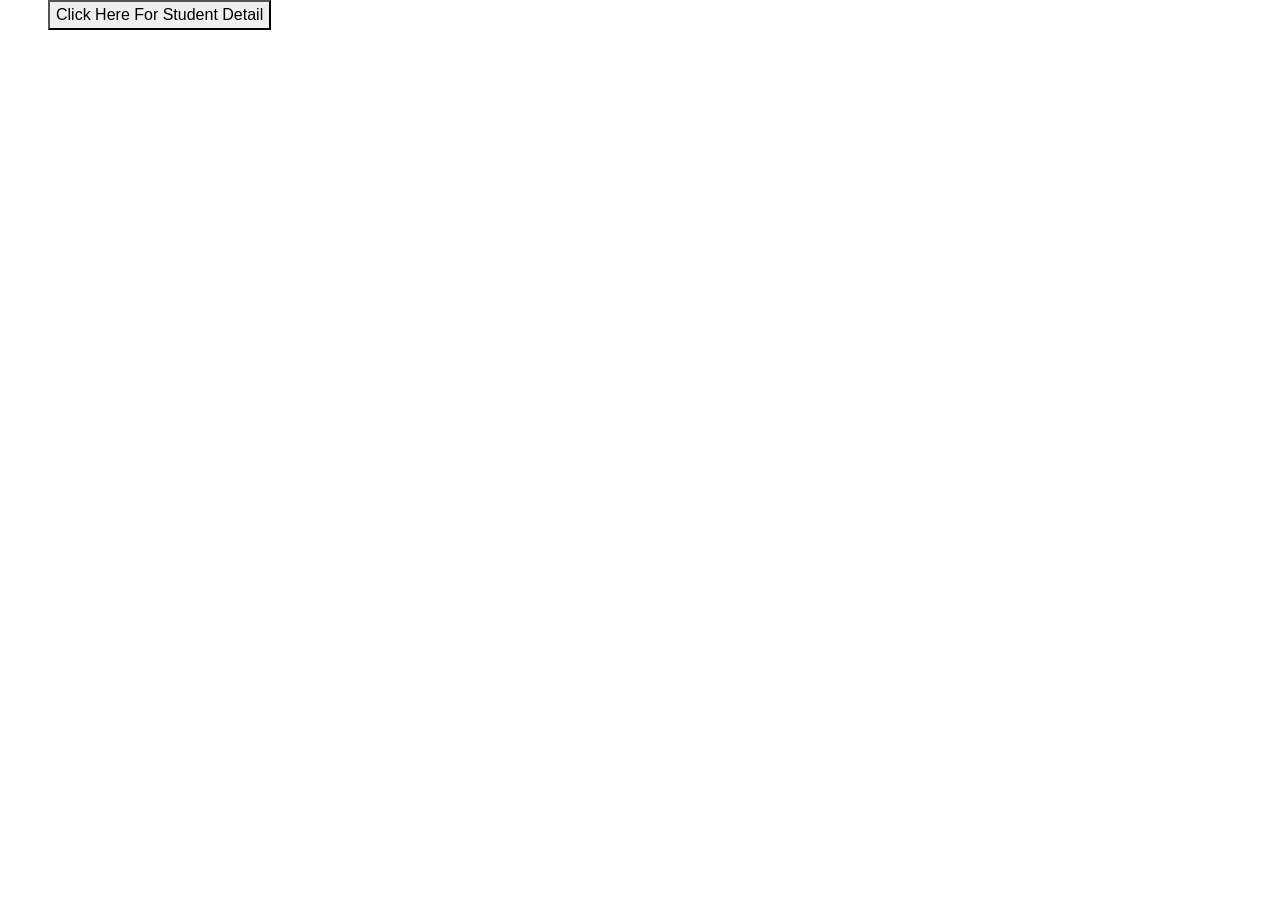
<file: ajaxrough/ajax normal/index.html>
<!DOCTYPE html>
<html lang="en">
<head>
    <meta charset="UTF-8">
    <meta name="viewport" content="width=device-width, initial-scale=1.0">
    <script src="https://ajax.googleapis.com/ajax/libs/jquery/3.5.1/jquery.min.js"></script>
    <title>Ajax Tutorial</title>
    <link rel="stylesheet" href="css/bootstrap.min.css">
</head>
<body>
    <table class="table table-bordered" id="table" style="display: none;">
        <thead class="table-dark">
            <tr>
                <th class="text-center">Name</th>
                <th class="text-center">Class</th>
                <th class="text-center">Roll No.</th>
                <th class="text-center">Marks</th>
            </tr>
        </thead>
        <tbody id="studentdata">
        </tbody>
    </table>
    <button class="ml-5" id="btn">Click Here For Student Detail</button>
    <script>
        $(document).ready(function(){
            $('#btn').click(function(){
                $('#table').css("display", "");
                $.ajax({
                    method: 'POST',
                    url: 'ajax.php',
                    dataType: 'json',
                    success: function(response) {
                        console.log(response);
                        $.each( response, function( key, value ) {
                            $('#studentdata').append('<tr>');
                            $.each( value, function( key1, value1 ) {
                                $('#studentdata').append('<td class="text-center">'+value1+'</td>');
                            });
                        });               
                    }
                });
                $('#btn').prop('disabled', true);
            });
        });
    </script>
    <script src="js/bootstrap.min.js"></script>

</body>
</html>
</file>
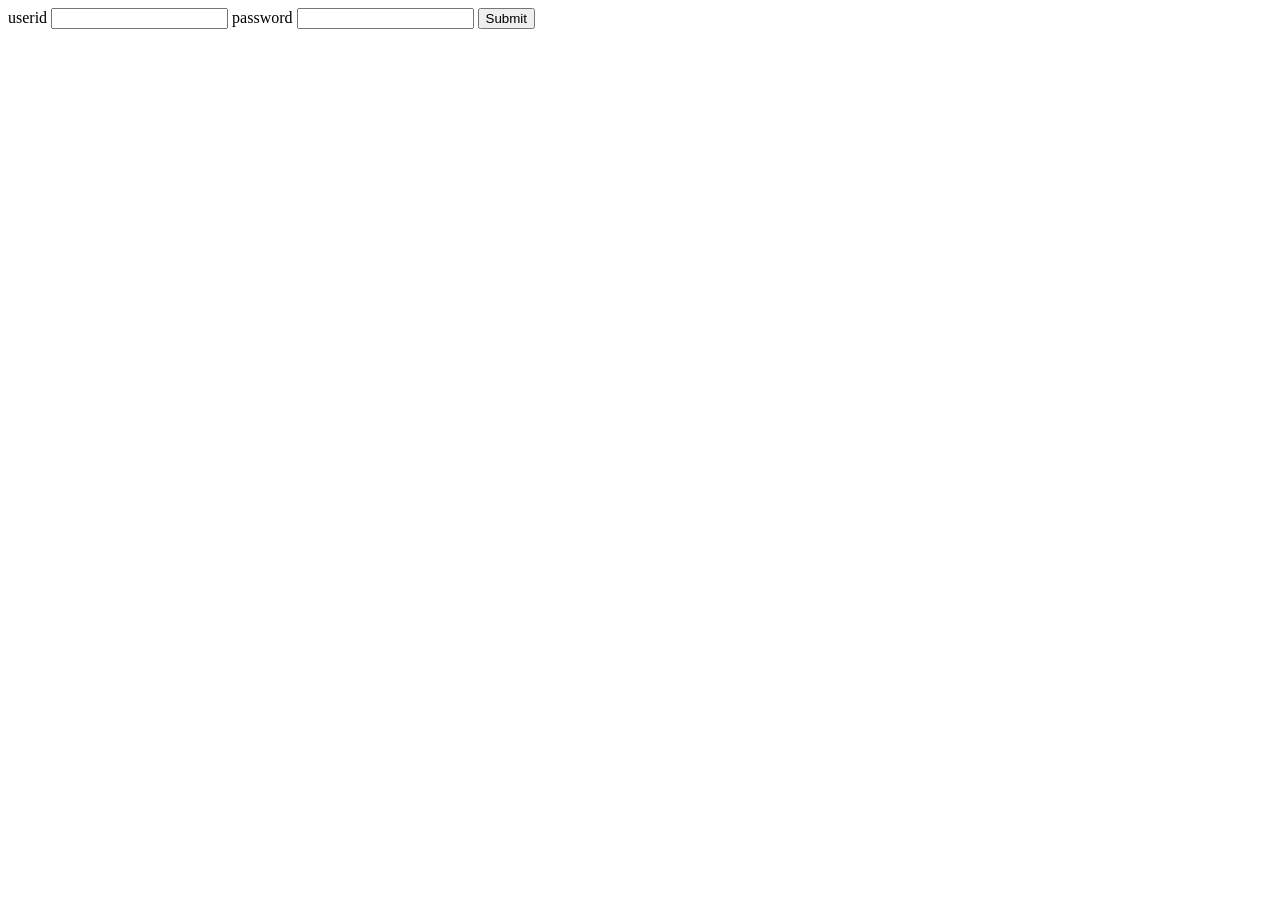
<file: form.html>
<!DOCTYPE html>
<html lang="en">
<head>
    <meta charset="UTF-8">
    <meta name="viewport" content="width=device-width, initial-scale=1.0">
    <title>Login</title>
    <script src="form.js"></script>
</head>
<form name="myform" action="#" onsubmit="return validateForm()"  method="post">
    userid <input type="text" name="userid" id="user" pattern="[a-z0-9._%+-]+@[a-z0-9.-]+\.[a-z]{2,}$">
    password <input type="text" name="pass">
    <button type="submit">Submit</button>
</form>
</html>
</file>
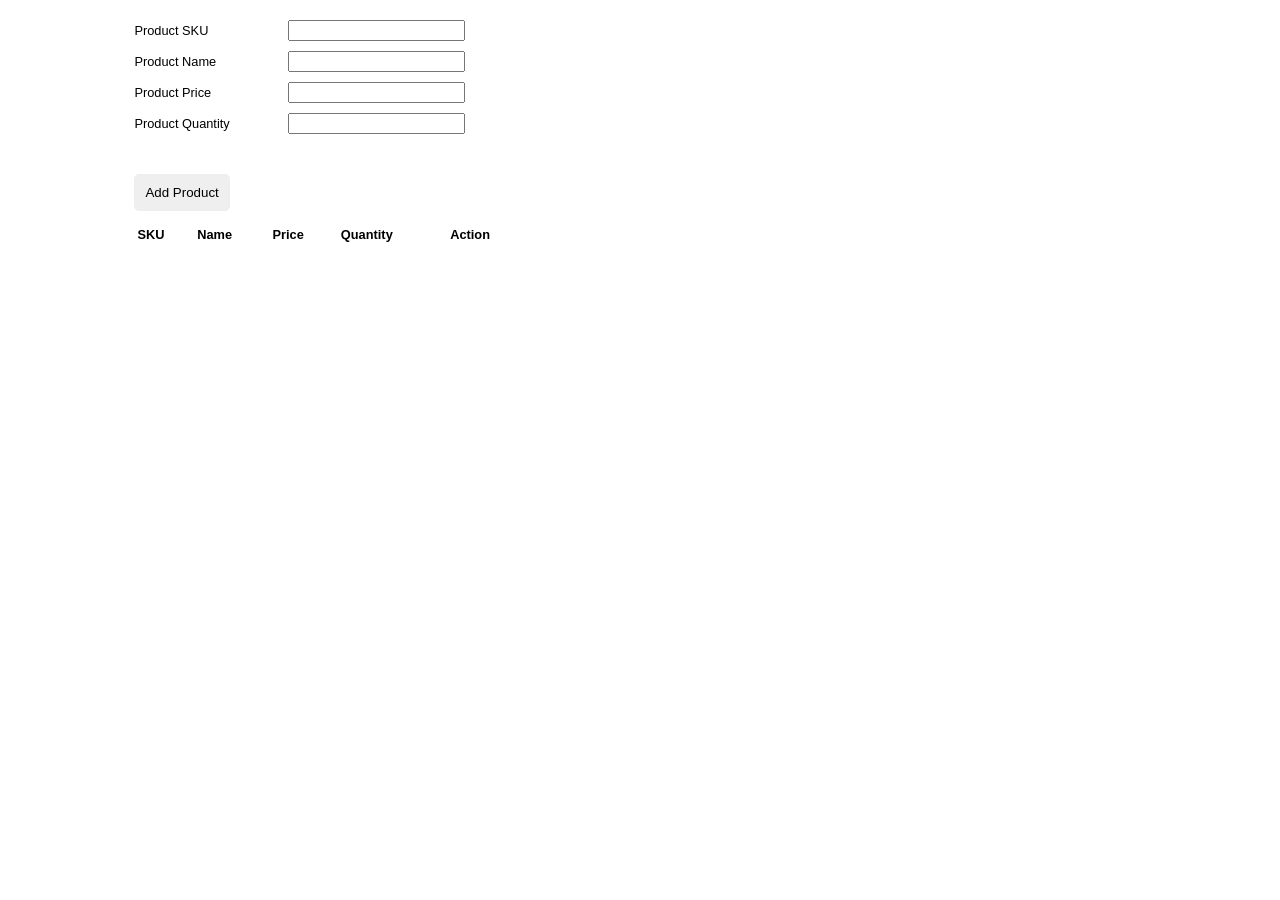
<file: jquery1.html>
<!DOCTYPE html>
<html>
<head>
	<title>jQuery</title>
	<script src="https://ajax.googleapis.com/ajax/libs/jquery/3.5.1/jquery.min.js"></script>
	<link rel="stylesheet" type="text/css" href="jquery1.css">
</head>
<body>
	<div id="wrapper">
		<div id="add_product_form">
			<label for="product_sku">
				<span>Product SKU</span> 
				<input type="text" name="product_sku" id="product_sku">
			</label>
			<label for="product_name">
				<span>Product Name</span> 
				<input type="text" name="product_name" id="product_name">
			</label>
			<label for="product_price">
				<span>Product Price</span> 
				<input type="text" name="product_price" id="product_price">
			</label>
			<label for="product_quantity">
				<span>Product Quantity</span> 
				<input type="text" name="product_quantity" id="product_quantity">
			</label>
			<p class="submit">
				<input type="button" name="add_product" id="add_product" value="Add Product">
			</p>
		</div>
		<div id="notification">
			<div class="success">Product Added Successfully.<a href="#" class="close">X</a></div>
			<div class="error">There is some problem.<a href="#" class="close">X</a></div>
		</div>
		<div id="product_list">
			<table>
				<tr>
					<th>SKU</th>
					<th>Name</th>
					<th>Price</th>
					<th>Quantity</th>
					<th>Action</th>
				</tr>
			</table>
		</div>
	</div>
</body>
<script type="text/javascript">
	arr = [];
	tempArr=[];
    check="";
    var trEdit;
    //for SKU validaton
	$('#product_sku').keypress(function(e){ 
        var key = e.charCode || e.keyCode || 0;
        if (key < 48 || key > 58) {
          	$(this).css('border-color','red');
          	$(".error").html('Sku Field should be Integer').append("<a href='#' class='close'>X</a>").show();
        }else{
        	$(this).css('border','1.8px solid black');
        	$(".error").hide();
        }
	});
	//for name validaton
	$('#product_name').keypress(function(e){ 
        var charCode = (event.which) ? event.which:event.KeyCode;
		if(charCode >= 65 && charCode <= 90 || charCode>=97 && charCode<=122){
          	$(this).css('border','1.8px solid black');
        	$(".error").hide();
        }else{
        	$(this).css('border-color','red');
          	$(".error").html('Name should be letter').append("<a href='#' class='close'>X</a>").show();
        }
	});
	// for add product button
	$("#add_product").click(function(){
		if($('#add_product').val()==('Add Product')){
	        if($("#product_sku").val() !== "" && $("#product_name").val() !== "") {
	       	 	pr();
	       	 	$('#add_product_form').find('input:text').val('');     	 
	    	}else{
	    		$('.success').hide();
	    		if($("#product_sku").val() == ""){
	    			$('.error').html('Sku Field is Empty').append("<a href='#' class='close'>X</a>").show();
	    		}else if($("#product_name").val() == ""){
	    			$('.error').html('Name Field is Empty').append("<a href='#' class='close'>X</a>").show();
	    		}
	    	}
	    }else{
	    	// for editing a content 
			if(trEdit){
				var idEdit=$('input[name="product_sku"]').val();
				var nameEdit=$('input[name="product_name"]').val();
				var rateEdit=$('input[name="product_price"]').val();
				var qntEdit=$('input[name="product_quantity"]').val();

				$(trEdit).find('td:eq(0)').text(idEdit);
				$(trEdit).find('td:eq(1)').text(nameEdit);
				$(trEdit).find('td:eq(2)').text(rateEdit);
				$(trEdit).find('td:eq(3)').text(qntEdit);
				$('input[name="add_product"]').val('Add Product');
				$('#add_product_form').find('input:text').val(''); 
			}
		}
	});
	// for checking sku is exist in a table or not
	function pr() {
	    var sku = $("#product_sku").val();
	    var name = $("#product_name").val();
	    var price = $("#product_price").val();
	    var qnt = $("#product_quantity").val();   
	    if(tempArr.length == 0){
			if(sku != ""){
				tempArr.push(sku);
			}
			myFunction(sku,name,price,qnt);
		}	
		else{
			for(var i=0; i < tempArr.length; i++){
				
				if(tempArr[i] != sku){
					check = "unique id";
				}
				else if(tempArr[i] == sku){
					check = "";
					alert("The sku already exists!!!");
						break;
				}
			}
			if(check != ""){
				myFunction(sku,name,price,qnt);
				if(sku != ""){
					tempArr.push(sku);
				}
				$(".error").hide();
				$(".success").show();
			}
		}  
	}
	//for storing data in array and append it in table
	function myFunction(sku,name,price,qnt){
    	arr.push(sku,name,price,qnt);
    	$("table").append('<tr><td>'+sku+'</td><td>'+name+'</td><td>'+price+'</td><td>'+qnt+'</td><td><a href="javascript:void(0)" class="edit">Edit</a><a href="javascript:void(0)" class="delete">Delete</a></td></tr>');
    	$('.success').html("Product Added Successfully").append("<a href='#'' class='close'>X</a>").show();
    }
    // for editing a row from existing table
	$("table").on('click','.edit',function(){
		trEdit=$(this).closest('tr');
		var idEdit=$(trEdit).find('td:eq(0)').text();
		var nameEdit=$(trEdit).find('td:eq(1)').text();
		var rateEdit=$(trEdit).find('td:eq(2)').text();
		var qntEdit=$(trEdit).find('td:eq(3)').text();

		$('input[name="product_sku"]').val(idEdit);
		$('input[name="product_name"]').val(nameEdit);
		$('input[name="product_price"]').val(rateEdit);
		$('input[name="product_quantity"]').val(qntEdit);
		$('input[name="add_product"]').val('Update Product');
	});
	// for deleting a row from existing table
	$('table').on('click','.delete',function () {
	  	var r = confirm("Confirm Delete this Row!");
	  	if (r == true) {
		  	$(this).closest('tr').remove();
		  	// for deleting an sku of deleted row from tempArray
		  	var value=$(this).closest('tr').children('td:first').text();
		  	tempArr.splice($.inArray(value, tempArr), 1);
		  	// print success message for delete
		    $(".success").html("Product Deleted Successfully").append("<a href='#'' class='close'>X</a>").show();
	  	}
	});
</script>
</html>
</file>
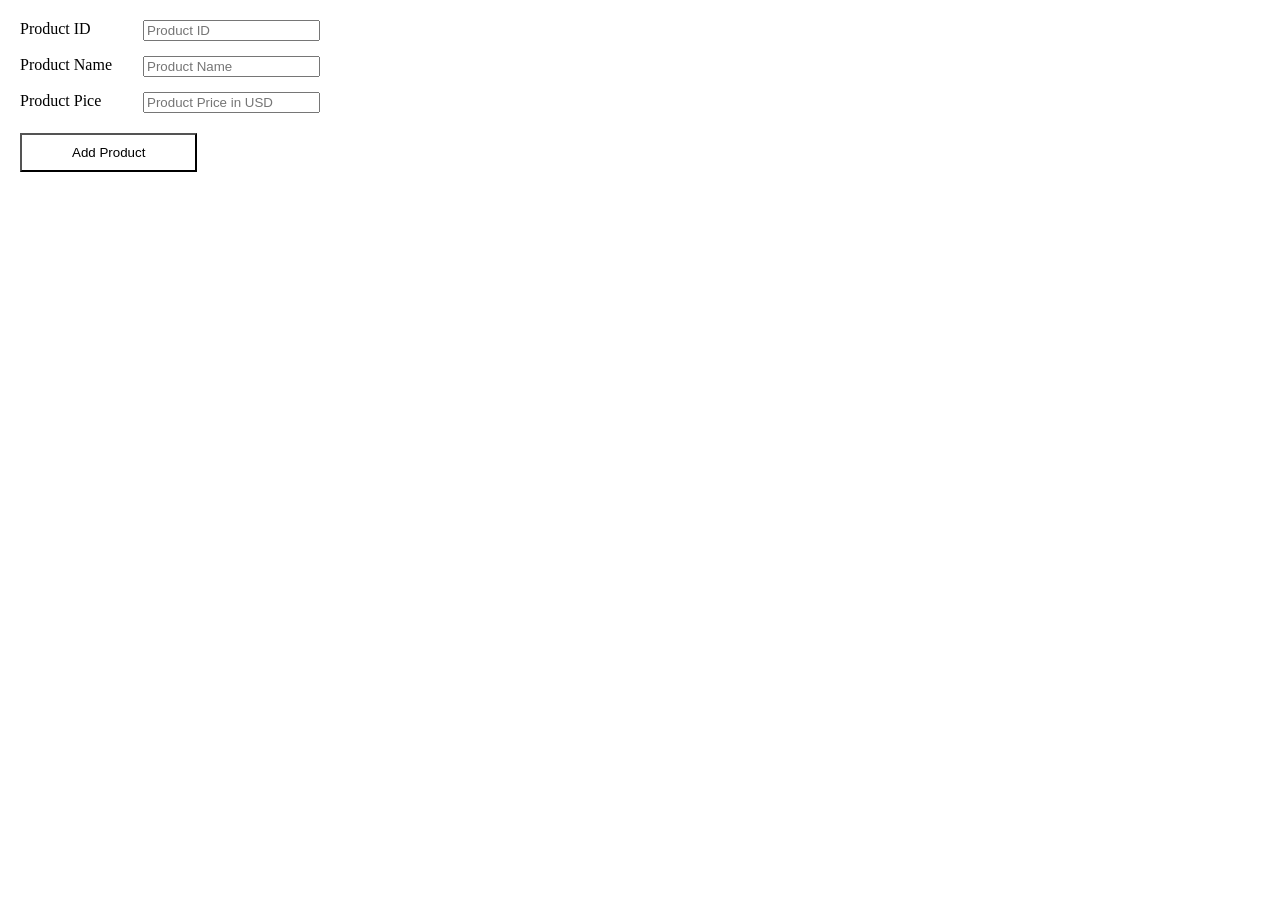
<file: jscript2.html>
<!DOCTYPE html>
<html>
<head>
<meta charset="UTF-8">
<meta name="viewport" content="width=device-width, initial-scale=1.0">
<title>Product List</title>
<link rel="stylesheet" type="text/css" href="jscript2.css">
</head>
<body>
<form action="javascript:void(0)">
<label for="P_id">Product ID<input type="text" id="p_id" placeholder="Product ID" onkeypress="javascript:return isNumber(event)"></label><br><br>
<label for="pname">Product Name<input type="text" id="p_name" placeholder="Product Name" onkeypress="javascript:return isAlpha(event)"></label><br><br>
<label for="prate">Product Pice<input type="text" id="p_rate" placeholder="Product Price in USD" onkeypress="javascript:return isNumber(event)"></label>
<button type="submit" onclick="checkFunction();">Add Product</button>
</form>
<table id="table">
<thead>
<tr>
<td>Product ID</td>
<td>Product Name</td>
<td>Product Price</td>
</tr>
</thead>
<tbody id="data"></tbody>
</table>
</body>
<script type="text/javascript">
var tempArr=[];
var check = "";


function isNumber(evt) {
var Key = (evt.which) ? evt.which : evt.keyCode
if (Key != 46 && Key > 31 && (Key < 48 || Key > 57))
return false;

return true;
}
function isAlpha(evt){
var key = (evt.which) ? evt.which : evt.keyCode
if ((key < 65 || key > 90) && (key < 97 || key > 123) && key != 32)
return false;

return true;
}
function checkFunction(){

	var id=document.getElementById("p_id").value;
	var name=document.getElementById("p_name").value;
	var price=document.getElementById("p_rate").value;
	if(id == "" && name == "" && price == ""){

			alert("Please Insert a Data")
	}

	if(tempArr.length == 0){

		if(id != ""){
			tempArr.push(id);
		}
		myFunction(id,name,price);

	}	
	else{
		for(var k=0; k < tempArr.length; k++){
			
			if(tempArr[k] != id){
				
				check = "unique id";
				

			}
			else if(tempArr[k] == id){
				check = "";
				alert("The id already exists!!!");
				break;
			}
		}
		if(check != ""){
			myFunction(id,name,price);
			if(id != ""){
					tempArr.push(id);
				}
		}
	}

}
function myFunction(id,name,price){




document.getElementById("table").style.visibility="visible";


var	k = "<tr>";
	k += "<td >" + id + "</td>";
	k += "<td >" + name + "</td>";
	k += "<td >" + price + "</td>";
	k += "</tr>";

document.getElementById("data").innerHTML += k;



}
</script>
</html>
</file>
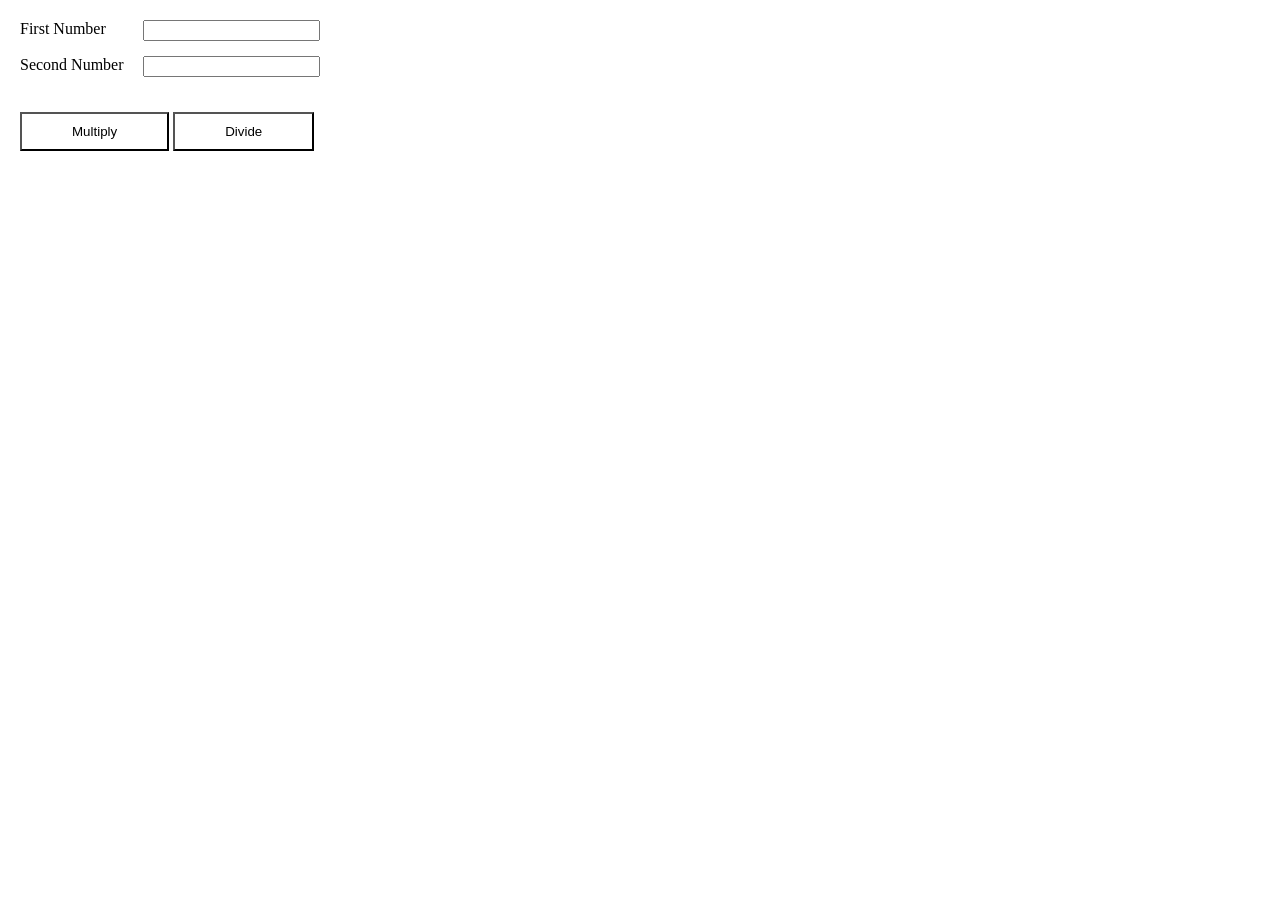
<file: jstest.html>
<!DOCTYPE html>
<html>
<head>
	<meta charset="UTF-8">
    <meta name="viewport" content="width=device-width, initial-scale=1.0">
	<title>Product List</title>
	<link rel="stylesheet" type="text/css" href="jscript2.css">
</head>
<body>
	<form action="#">
        <label>First Number<input type="text" id="fnum" onkeypress="javascript:return isNumber(event)"></label><br><br>
        <label>Second Number<input type="text" id="snum" onkeypress="javascript:return isNumber(event)"></label><br><br>
        <button type="submit" name="Multiply" onclick="multi()">Multiply</button>
        <button type="submit" name="Divide" onclick="divi()">Divide</button>
        <div id="result"></div>
    </form>
</body>
<script type="text/javascript">
    function isNumber(evt) {
        var Key = (evt.which) ? evt.which : evt.keyCode
        if (Key != 46 && Key > 31 && (Key < 48 || Key > 57))
        return false;

        return true;
    }
    function multi(){
        var x=document.getElementById("fnum").value;
         var y=document.getElementById("snum").value;
         document.getElementById("result").innerHTML= (x*y);
    }
    function divi(){
        var x=document.getElementById("fnum").value;
        var y=document.getElementById("snum").value;
        document.getElementById("result").innerHTML= (x/y);
    }
</script>
</html>
</file>
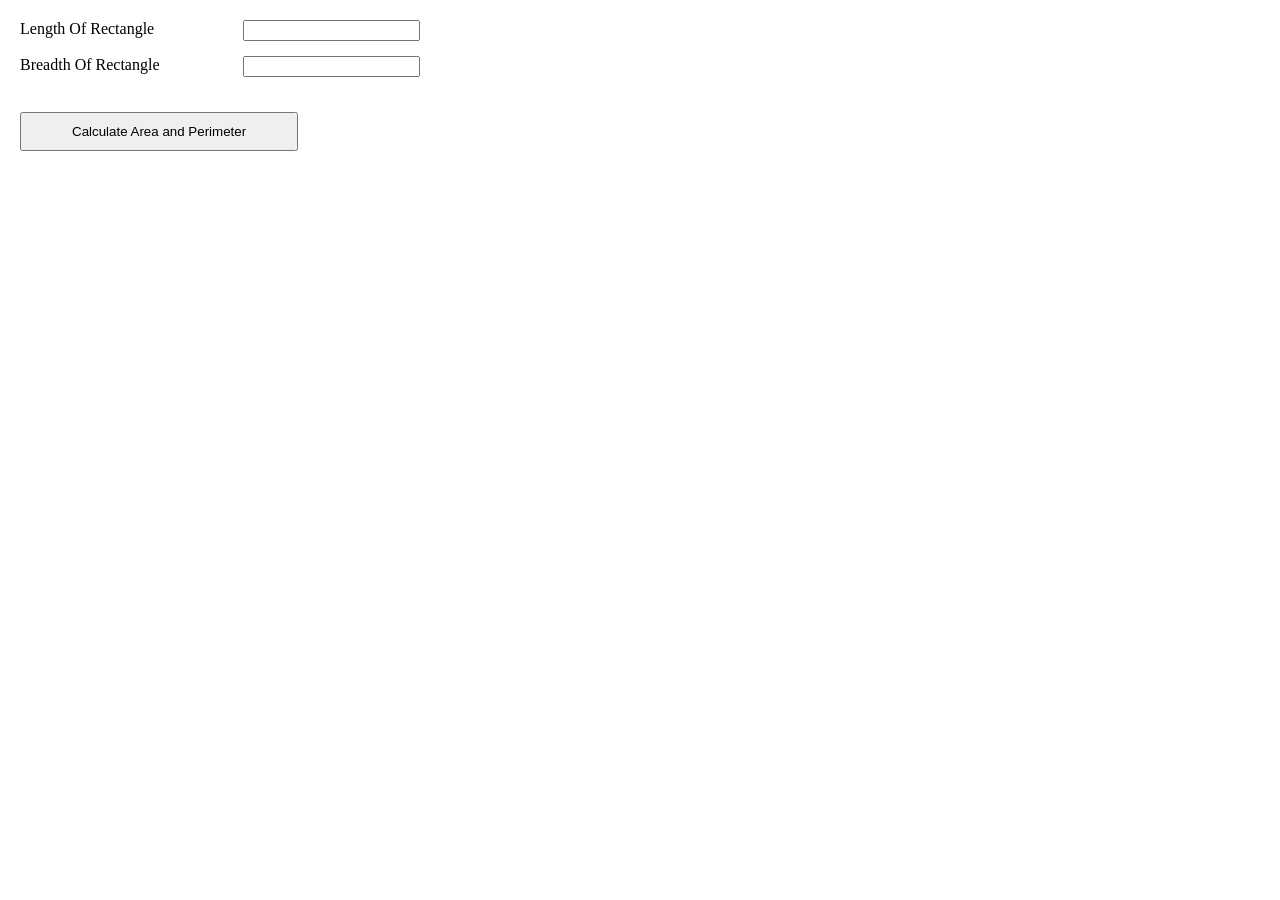
<file: jstest3.html>
<!DOCTYPE html>
<html>
<head>
	<meta charset="UTF-8">
    <meta name="viewport" content="width=device-width, initial-scale=1.0">
	<title>Test 3</title>
	<link rel="stylesheet" type="text/css" href="jstest3.css">
</head>
<body>
	<form action="#">
        <label>Length Of Rectangle<input type="text" id="Length" onkeypress="javascript:return isNumber(event)"></label><br><br>
        <label>Breadth Of Rectangle<input type="text" id="Breadth" onkeypress="javascript:return isNumber(event)"></label><br><br>
        <button type="submit" name="Calculate" onclick="calcu()">Calculate Area and Perimeter</button>
    </form>
    <div id="result">
        <p id="Area"></p>
        <p id="peri"></p>
    </div>
</body>
<script type="text/javascript">
    function isNumber(evt) {
        var Key = (evt.which) ? evt.which : evt.keyCode
        if (Key != 46 && Key > 31 && (Key < 48 || Key > 57))
        return false;

        return true;
    }
    function calcu(){
        var x=document.getElementById("Length").value;
        var y=document.getElementById("Breadth").value;
        var area=Number(x)*Number(y);
        var per=(Number(x)+Number(y))*Number(2);
        document.getElementById("Area").innerHTML= ("Area is "+area+" sq. mtr." +"<br>"+"Perimeter is "+per+" sq. mtr.");
    }
</script>
</html>
</file>
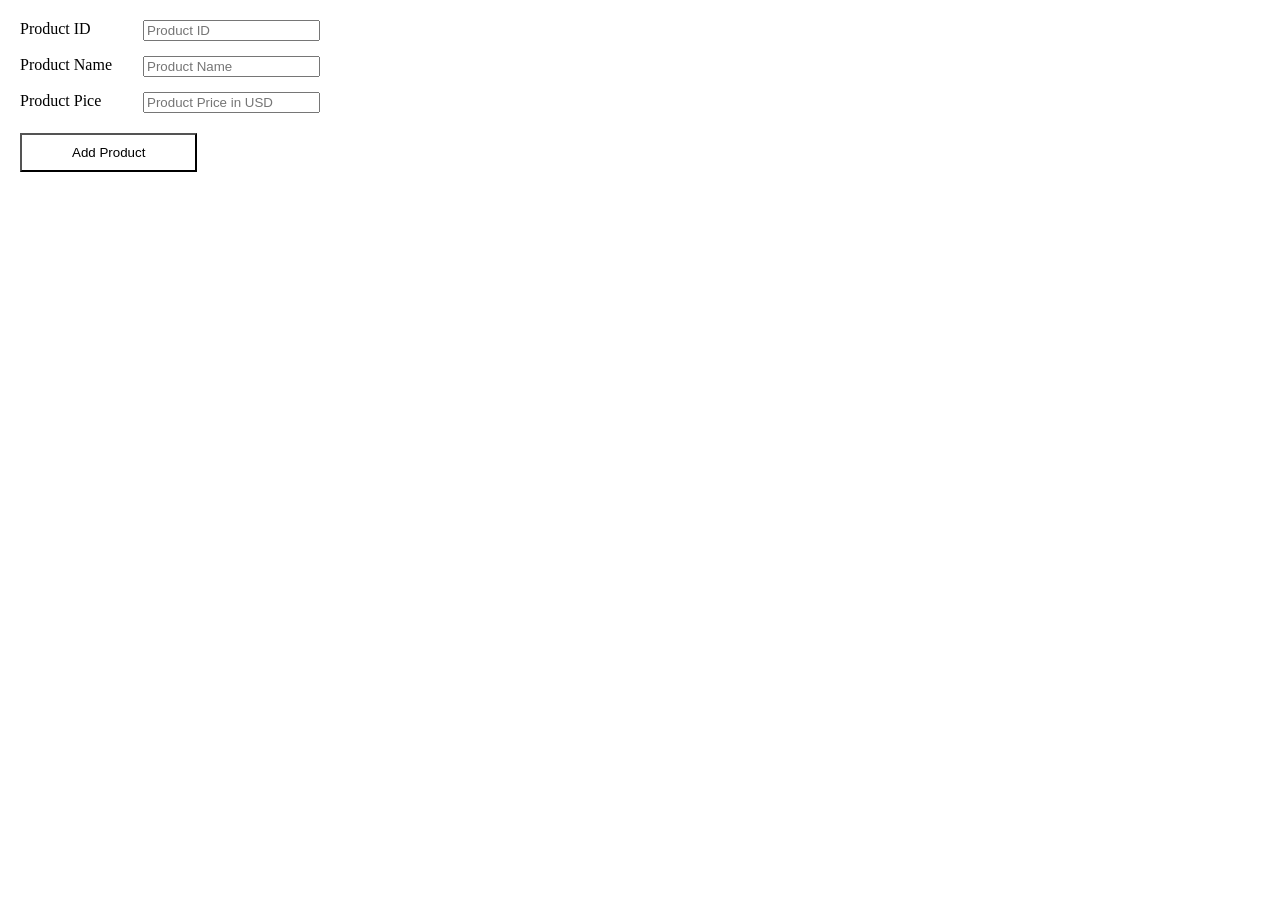
<file: prodlist.html>
<!DOCTYPE html>
<html>
<head>
	<title>Product List</title>
	<script src="https://ajax.googleapis.com/ajax/libs/jquery/3.5.1/jquery.min.js"></script>
	<link rel="stylesheet" type="text/css" href="prodlist.css">
</head>
<body>
	<form action="javascript:void(0)">
		<label for="P_id">Product ID<input type="text" id="p_id" placeholder="Product ID"></label><br><br>
		<label for="pname">Product Name<input type="text" id="p_name" placeholder="Product Name"></label><br><br>
		<label for="prate">Product Pice<input type="text" id="p_rate" placeholder="Product Price in USD"></label>
		<button type="submit">Add Product</button>
	</form>
	<table>
	</table>
</body>
<script type="text/javascript">
	var arr=[];
	$('#p_id,#p_rate').keyup(function () { 
    	this.value = this.value.replace(/[^0-9\.]/g,'');
	});
	$('#p_name').keyup(function () { 
    	this.value = this.value.replace(/[^a-z,A-Z\.]/g,'');
	});
	$(document).ready(function(){
		count=0;
		$('button').click(function(){
			pid=$('#p_id').val();
			pname=$('#p_name').val();
			prate=$('#p_rate').val();
			if(pid=="" || pname=="" || prate==""){
				alert("Retry with some data");
			}else{
				if(arr.length == 0){
					if(pid != ""){
						arr.push(pid);
					}
					$('table').append('<tr><th>Product ID</th><th>Product Name</th><th>Product Price</th></tr></thead>');
					$('table').append('<tr><td>'+pid+'</td><td>'+pname+'</td><td>'+prate+'</td></tr></thead>');
				}else{
					for(var k=0; k < arr.length; k++){
						if(arr[k] != pid){
							check = "unique id";
						}else if(arr[k] == pid){
							check = "";
							alert("The id already exists!!!");
							break;
						}
					}
					if(check != ""){
						$('table').append('<tr><td>'+pid+'</td><td>'+pname+'</td><td>'+prate+'</td></tr></thead>');
						if(pid != ""){
						arr.push(pid);
						}
					}
				}	
			}
		});
	});
</script>
</html>
</file>
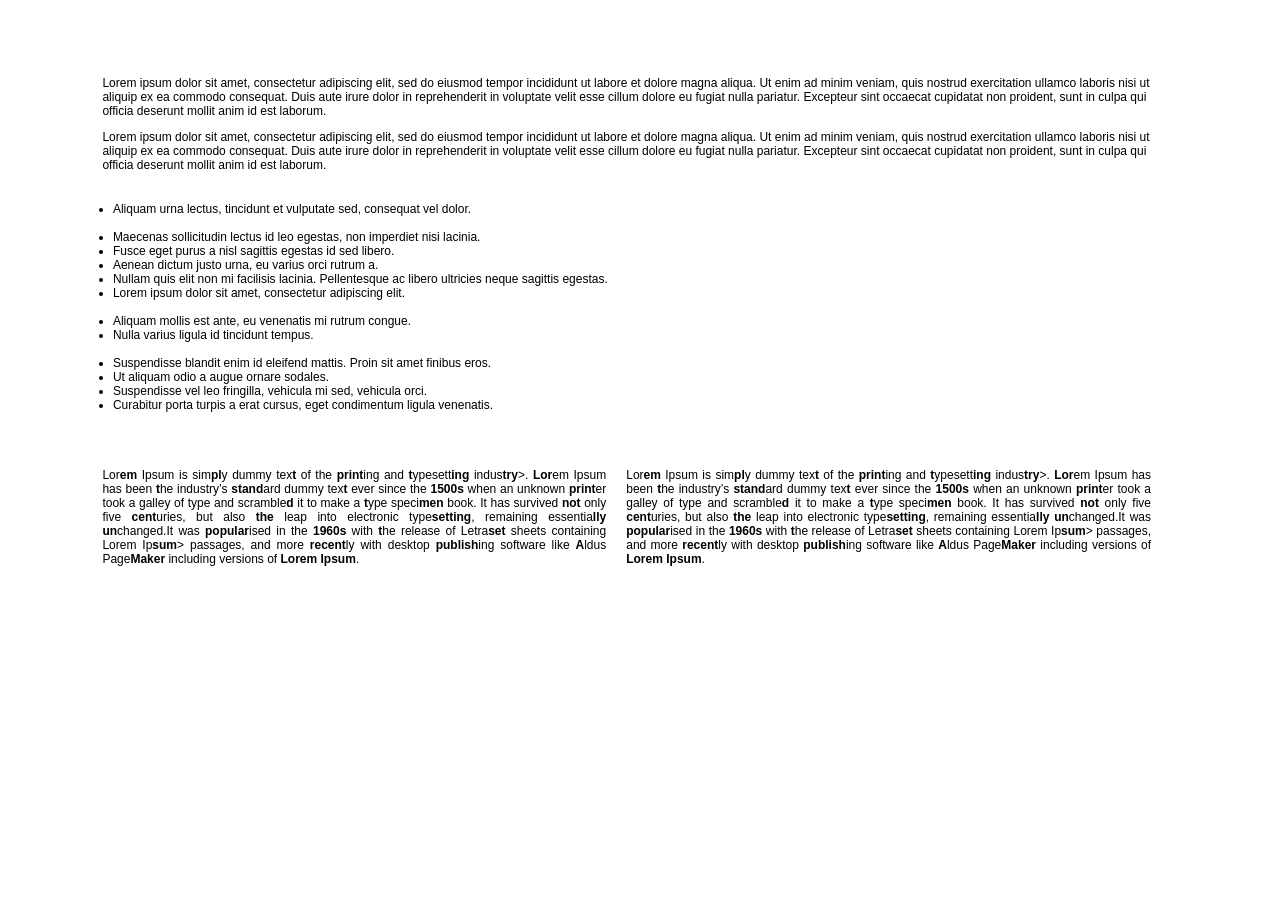
<file: task1.html>
<!DOCTYPE html>
<html lang="en">
<head>
    <meta charset="UTF-8">
    <meta name="viewport" content="width=device-width, initial-scale=1.0">
    <title>Task 1</title>
    <link rel="stylesheet" href="task1.css">
</head>
<body>
    <p>Lorem ipsum dolor sit amet, consectetur adipiscing elit, sed do eiusmod tempor incididunt ut labore et dolore magna aliqua. Ut enim ad minim veniam, quis nostrud exercitation ullamco laboris nisi ut aliquip ex ea commodo consequat. Duis aute irure dolor in reprehenderit in voluptate velit esse cillum dolore eu fugiat nulla pariatur. Excepteur sint occaecat cupidatat non proident, sunt in culpa qui officia deserunt mollit anim id est laborum.</p>
    <p>Lorem ipsum dolor sit amet, consectetur adipiscing elit, sed do eiusmod tempor incididunt ut labore et dolore magna aliqua. Ut enim ad minim veniam, quis nostrud exercitation ullamco laboris nisi ut aliquip ex ea commodo consequat. Duis aute irure dolor in reprehenderit in voluptate velit esse cillum dolore eu fugiat nulla pariatur. Excepteur sint occaecat cupidatat non proident, sunt in culpa qui officia deserunt mollit anim id est laborum.</p>
    <div id="list">
        <ul>
            <li>Aliquam urna lectus, tincidunt et vulputate sed, consequat vel dolor.</li><br>
            <li>Maecenas sollicitudin lectus id leo egestas, non imperdiet nisi lacinia.</li>
            <li>Fusce eget purus a nisl sagittis egestas id sed libero. </li>
            <li>Aenean dictum justo urna, eu varius orci rutrum a.</li>
            <li>Nullam quis elit non mi facilisis lacinia. Pellentesque ac libero ultricies neque sagittis egestas.</li>
            <li>Lorem ipsum dolor sit amet, consectetur adipiscing elit.</li><br>
            <li> Aliquam mollis est ante, eu venenatis mi rutrum congue. </li>
            <li>Nulla varius ligula id tincidunt tempus.</li><br>
            <li>Suspendisse blandit enim id eleifend mattis. Proin sit amet finibus eros.</li>
            <li>Ut aliquam odio a augue ornare sodales.</li>
            <li>Suspendisse vel leo fringilla, vehicula mi sed, vehicula orci.</li>
            <li>Curabitur porta turpis a erat cursus, eget condimentum ligula venenatis.</li><br>
        </ul>
    </div>
    <div class="container">
        <div id="con1">
            <p>Lor<strong>em</strong> Ipsum is sim<strong>pl</strong>y dummy tex<strong>t</strong> of the <strong>print</strong>ing and <strong>t</strong>ypesett<strong>ing</strong> indus<strong>try</strong>>. <strong>Lor</strong>em Ipsum has been <strong>t</strong>he industry’s <strong>stand</strong>ard dummy tex<strong>t</strong> ever since the <strong>1500s</strong> when an unknown <strong>print</strong>er took a galley of type and scramble<strong>d</strong> it to make a <strong>t</strong>ype speci<strong>men</strong> book. It has survived <strong>not</strong> only five <strong>cent</strong>uries, but also <strong>the</strong> leap into electronic type<strong>setting</strong>, remaining essentia<strong>lly</strong> <strong>un</strong>changed.It was <strong>popular</strong>ised in the <strong>1960s</strong> with <strong>t</strong>he release of Letra<strong>set</strong> sheets containing <stong>Lor</stong>em Ip<strong>sum</strong>> passages, and more <strong>recent</strong>ly with desktop <strong>publish</strong>ing software like <strong>A</strong>ldus Page<strong>Maker</strong> including versions of <strong>Lorem Ipsum</strong>.</p>
        </div>
        <div id="con2">
            <p>Lor<strong>em</strong> Ipsum is sim<strong>pl</strong>y dummy tex<strong>t</strong> of the <strong>print</strong>ing and <strong>t</strong>ypesett<strong>ing</strong> indus<strong>try</strong>>. <strong>Lor</strong>em Ipsum has been <strong>t</strong>he industry’s <strong>stand</strong>ard dummy tex<strong>t</strong> ever since the <strong>1500s</strong> when an unknown <strong>print</strong>er took a galley of type and scramble<strong>d</strong> it to make a <strong>t</strong>ype speci<strong>men</strong> book. It has survived <strong>not</strong> only five <strong>cent</strong>uries, but also <strong>the</strong> leap into electronic type<strong>setting</strong>, remaining essentia<strong>lly</strong> <strong>un</strong>changed.It was <strong>popular</strong>ised in the <strong>1960s</strong> with <strong>t</strong>he release of Letra<strong>set</strong> sheets containing <stong>Lor</stong>em Ip<strong>sum</strong>> passages, and more <strong>recent</strong>ly with desktop <strong>publish</strong>ing software like <strong>A</strong>ldus Page<strong>Maker</strong> including versions of <strong>Lorem Ipsum</strong>.</p>
        </div>
    </div>
</body>
</html>
</file>
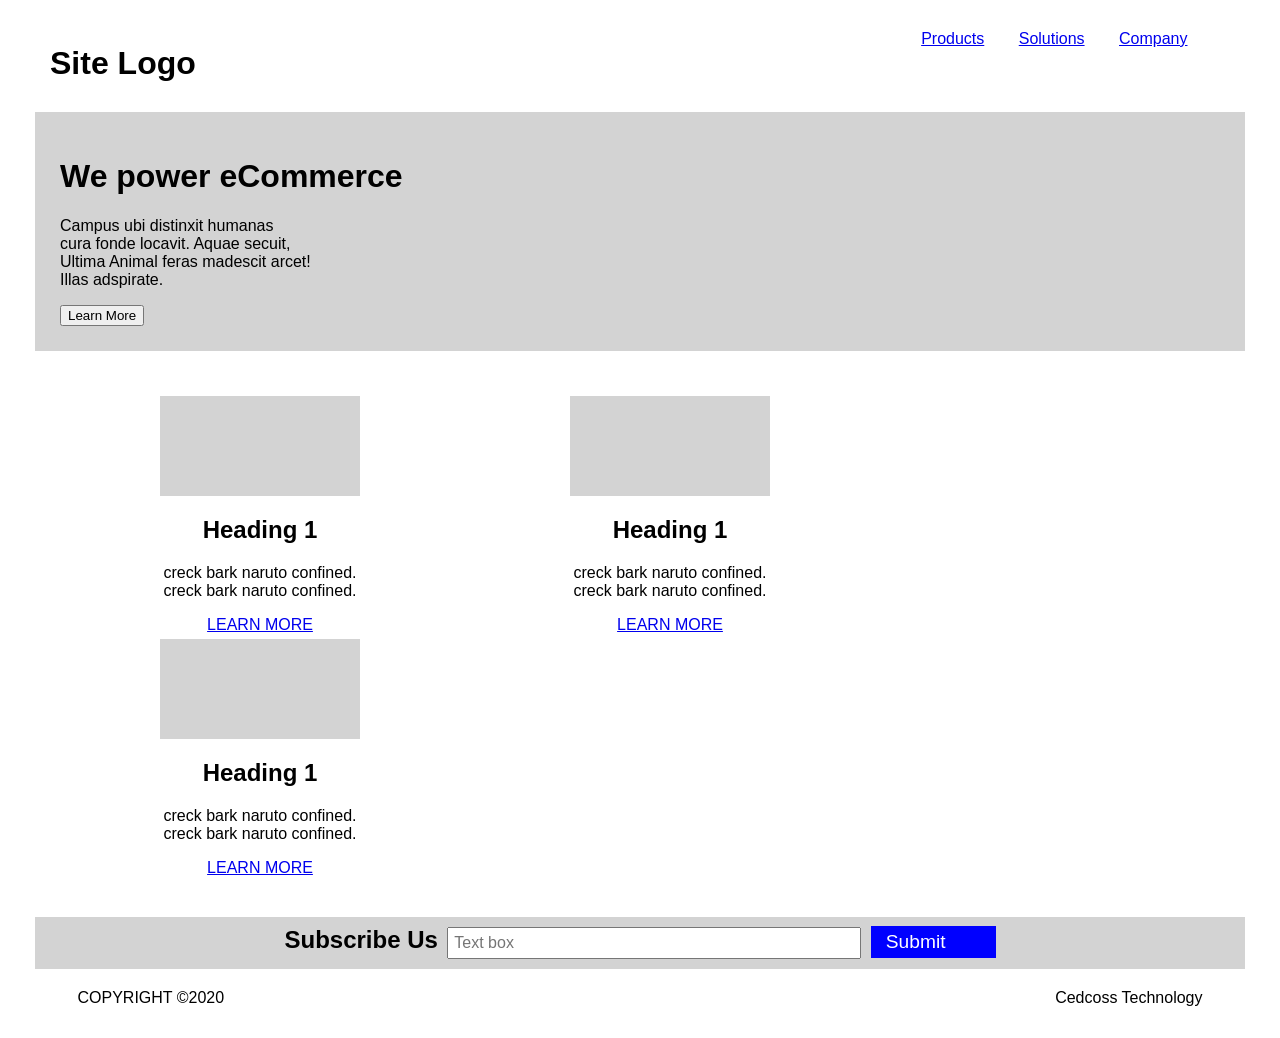
<file: task3.html>
<!DOCTYPE html>
<html lang="en">
<head>
    <meta charset="UTF-8">
    <meta name="viewport" content="width=device-width, initial-scale=1.0">
    <title>Task 3</title>
    <link rel="stylesheet" href="task3.css">
</head>
<body>
    <div id="head">
        <div id="atag">
            <a href="#">Products</a>
            <a href="#">Solutions</a>
            <a href="#">Company</a>
        </div>
        <h1>Site Logo</h1>
    </div>
    <div id="content">
        <h1>We power eCommerce</h1>
        <p>
        Campus ubi distinxit humanas<br>
        cura fonde locavit. Aquae secuit,<br>
        Ultima Animal feras madescit arcet!<br>
        Illas adspirate.
        </p>
        <button>Learn More</button>
    </div>
    <div id="container">
        <div class="data">
            <div class="headers"></div>
            <div class="write">
                <h2>Heading 1</h2>
                <p>creck bark naruto confined.<br>creck bark naruto confined.        
                </p>
                <a href="#">LEARN MORE</a>
            </div>
        </div>
        <div class="data">
            <div class="headers"></div>
            <div class="write">
                <h2>Heading 1</h2>
                <p>creck bark naruto confined.<br>creck bark naruto confined.        
                </p>
                <a href="#">LEARN MORE</a>
            </div>
        </div>
        <div class="data">
            <div class="headers"></div>
            <div class="write">
                <h2>Heading 1</h2>
                <p>creck bark naruto confined.<br>creck bark naruto confined.        
                </p>
                <a href="#">LEARN MORE</a>
            </div>
        </div>
    </div>
    <div id="sub">
        <h2>Subscribe Us</h2>
        <input type="text" name="Textbox" id="text" placeholder="Text box">
        <button type="submit">Submit</button>
    </div>
    <div id="foot">
        <p>COPYRIGHT &copy;2020<span>Cedcoss Technology</span></p>
    </div>
</body>
</html>
</file>
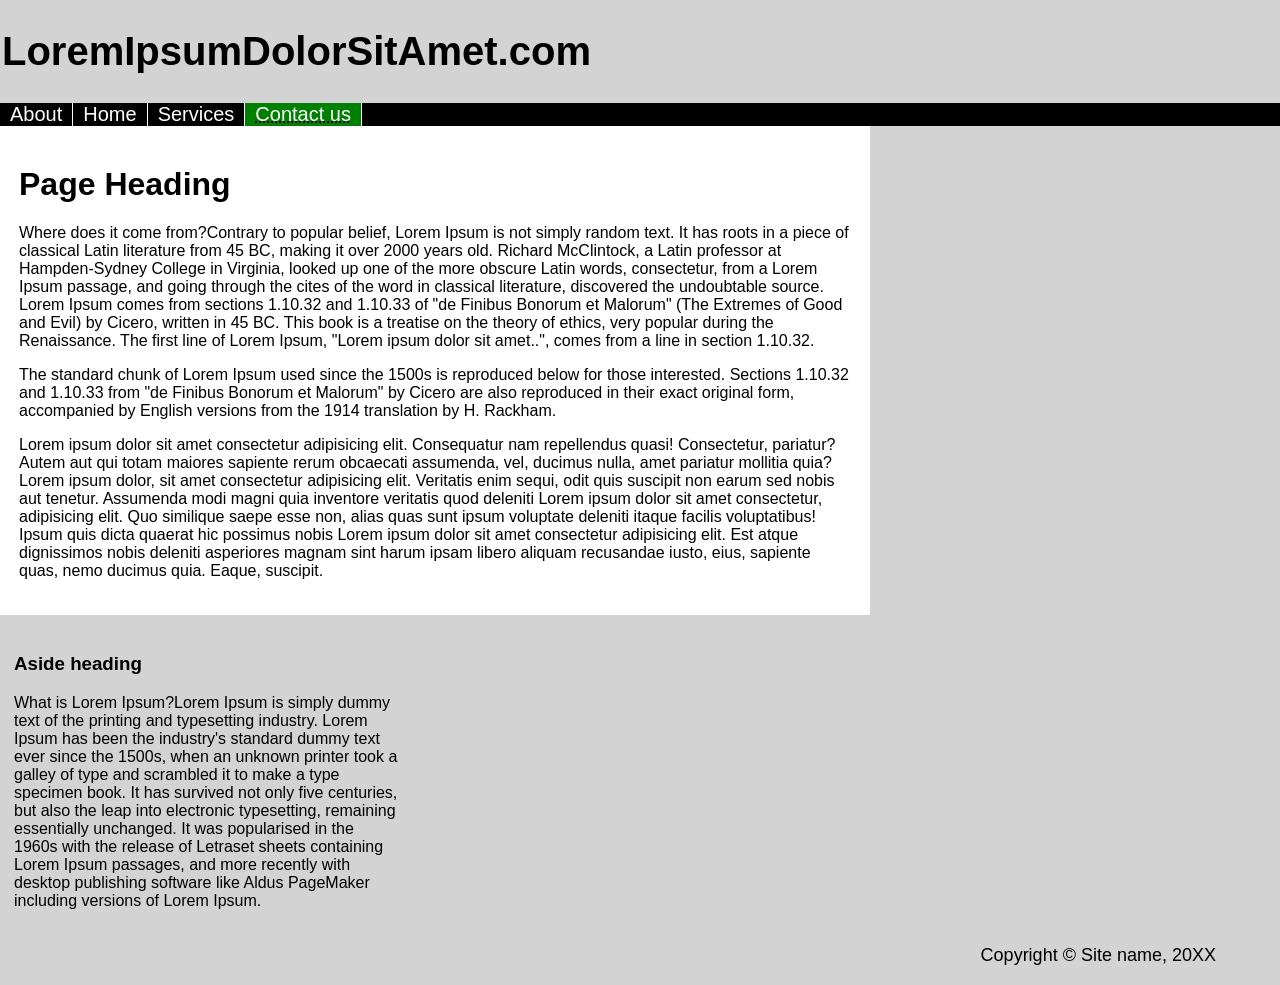
<file: test2.html>
<!DOCTYPE html>
<html lang="en">
<head>
    <meta charset="UTF-8">
    <meta name="viewport" content="width=device-width, initial-scale=1.0">
    <title>Document</title>
    <link rel="stylesheet" href="test2.css">
</head>
<body>
    <div id="head">
        <h1>LoremIpsumDolorSitAmet.com</h1>
    </div>
    <div>
        <ul>
            <li class="item"><abbr title="About"><a href="About.html">About</a></abbr></li>
            <li class="item"><abbr title="Home"><a href="Home.html">Home</a></abbr></li>
            <li class="item"><abbr title="Services"><a href="Services.html">Services</a></abbr></li>
            <li class="item"><abbr title="Contact"><a class="active" href="contact.html">Contact us</a></abbr></li>           
        </ul>
    </div>
    <div class="container">
        <div id="cont1">
            <h1>Page Heading</h1>
            <p>
                Where does it come from?Contrary to popular belief, Lorem Ipsum is not simply random text. It has roots in a piece of classical Latin literature from 45 BC, making it over 2000 years old. Richard McClintock, a Latin professor at Hampden-Sydney College in Virginia, looked up one of the more obscure Latin words, consectetur, from a Lorem Ipsum passage, and going through the cites of the word in classical literature, discovered the undoubtable source. Lorem Ipsum comes from sections 1.10.32 and 1.10.33 of "de Finibus Bonorum et Malorum" (The Extremes of Good and Evil) by Cicero, written in 45 BC. This book is a treatise on the theory of ethics, very popular during the Renaissance. The first line of Lorem Ipsum, "Lorem ipsum dolor sit amet..", comes from a line in section 1.10.32.
            </p>
            <p>   
                The standard chunk of Lorem Ipsum used since the 1500s is reproduced below for those interested. Sections 1.10.32 and 1.10.33 from "de Finibus Bonorum et Malorum" by Cicero are also reproduced in their exact original form, accompanied by English versions from the 1914 translation by H. Rackham. 
            </p>
            <p>
                Lorem ipsum dolor sit amet consectetur adipisicing elit. Consequatur nam repellendus quasi! Consectetur, pariatur? Autem aut qui totam maiores sapiente rerum obcaecati assumenda, vel, ducimus nulla, amet pariatur mollitia quia?Lorem ipsum dolor, sit amet consectetur adipisicing elit. Veritatis enim sequi, odit quis suscipit non earum sed nobis aut tenetur. Assumenda modi magni quia inventore veritatis quod deleniti Lorem ipsum dolor sit amet consectetur, adipisicing elit. Quo similique saepe esse non, alias quas sunt ipsum voluptate deleniti itaque facilis voluptatibus! Ipsum quis dicta quaerat hic possimus nobis Lorem ipsum dolor sit amet consectetur adipisicing elit. Est atque dignissimos nobis deleniti asperiores magnam sint harum ipsam libero aliquam recusandae iusto, eius, sapiente quas, nemo ducimus quia. Eaque, suscipit.
            </p>
        </div>
        <div id="cont2">
            <h3>Aside heading</h3>
            <p>
                What is Lorem Ipsum?Lorem Ipsum is simply dummy text of the printing and typesetting industry. Lorem Ipsum has been the industry's standard dummy text ever since the 1500s, when an unknown printer took a galley of type and scrambled it to make a type specimen book. It has survived not only five centuries, but also the leap into electronic typesetting, remaining essentially unchanged. It was popularised in the 1960s with the release of Letraset sheets containing Lorem Ipsum passages, and more recently with desktop publishing software like Aldus PageMaker including versions of Lorem Ipsum.
            </p>
        </div>
    </div>
    <footer>
        <p class="foot">Copyright &#169 Site name, 20XX</p>
    </footer>
</body>
</html>
</file>
<file: dailyShop/css/nouislider.css>
/* Functional styling;
 * These styles are required for noUiSlider to function.
 * You don't need to change these rules to apply your design.
 */
.noUi-target,
.noUi-target * {
-webkit-touch-callout: none;
-webkit-user-select: none;
-ms-touch-action: none;
	touch-action: none;
-ms-user-select: none;
-moz-user-select: none;
	user-select: none;
-moz-box-sizing: border-box;
	box-sizing: border-box;
}
.noUi-target {
	position: relative;
	direction: ltr;
}
.noUi-base {
	width: 100%;
	height: 100%;
	position: relative;
	z-index: 1; /* Fix 401 */
}
.noUi-origin {
	position: absolute;
	right: 0;
	top: 0;
	left: 0;
	bottom: 0;
}
.noUi-handle {
	position: relative;
	z-index: 1;
}
.noUi-stacking .noUi-handle {
/* This class is applied to the lower origin when
   its values is > 50%. */
	z-index: 10;
}
.noUi-state-tap .noUi-origin {
-webkit-transition: left 0.3s, top 0.3s;
	transition: left 0.3s, top 0.3s;
}
.noUi-state-drag * {
	cursor: inherit !important;
}

/* Painting and performance;
 * Browsers can paint handles in their own layer.
 */
.noUi-base,
.noUi-handle {
	-webkit-transform: translate3d(0,0,0);
	transform: translate3d(0,0,0);
}

/* Slider size and handle placement;
 */
.noUi-horizontal {
	height: 5px;
}
.noUi-horizontal .noUi-handle {
	cursor: w-resize;
	height: 23px;
	left: -17px;
	top: -10px;
	width: 28px;
}
.noUi-vertical {
	width: 18px;
}
.noUi-vertical .noUi-handle {
	width: 28px;
	height: 34px;
	left: -6px;
	top: -17px;
}

/* Styling;
 */
.noUi-background {
	background: #FAFAFA;
	box-shadow: inset 0 1px 1px #f0f0f0;
}
.noUi-connect {
	background: #ccc;
	box-shadow: inset 0 0 3px rgba(51,51,51,0.45);
-webkit-transition: background 450ms;
	transition: background 450ms;
}
.noUi-origin {
	border-radius: 2px;
}
.noUi-target {
	border-radius: 0px;
	border: 1px solid #D3D3D3;
	box-shadow: inset 0 1px 1px #F0F0F0, 0 3px 6px -5px #BBB;
	margin-top: 30px;
	margin-bottom: 10px;
}
.noUi-target.noUi-connect {
	box-shadow: inset 0 0 3px rgba(51,51,51,0.45), 0 3px 6px -5px #BBB;
}

/* Handles and cursors;
 */
.noUi-draggable {
	cursor: w-resize;
}
.noUi-vertical .noUi-draggable {
	cursor: n-resize;
}
.noUi-handle {
	border: 1px solid #D9D9D9;
	border-radius: 0px;
	background: #FFF;
	cursor: default;
	box-shadow: inset 0 0 1px #FFF,
				inset 0 1px 7px #EBEBEB,
				0 3px 6px -3px #BBB;
}
.noUi-active {
	box-shadow: inset 0 0 1px #FFF,
				inset 0 1px 7px #DDD,
				0 3px 6px -3px #BBB;
}

/* Handle stripes;
 */
.noUi-handle:before,
.noUi-handle:after {
	content: "";
	display: block;
	position: absolute;
	height: 10px;
	width: 1px;
	background: #E8E7E6;
	left: 9px;
	top: 5px;
}
.noUi-handle:after {
	left: 15px;
}
.noUi-vertical .noUi-handle:before,
.noUi-vertical .noUi-handle:after {
	width: 14px;
	height: 1px;
	left: 6px;
	top: 14px;
}
.noUi-vertical .noUi-handle:after {
	top: 17px;
}

/* Disabled state;
 */
[disabled].noUi-connect,
[disabled] .noUi-connect {
	background: #B8B8B8;
}
[disabled].noUi-origin,
[disabled] .noUi-handle {
	cursor: not-allowed;
}
</file>
<file: dailyShop/css/theme-color/default-theme.css>
/*=======================================
Template Design By MarkUps.
Author URI : http://www.markups.io/
========================================*/


h2 {
  color: #ff6666;  
}
.aa-primary-btn:hover, .aa-primary-btn:focus {
  color: #ff6666; 
  border-color: #ff6666;
}
.aa-secondary-btn {  
  color: #ff6666;  
}
.aa-secondary-btn:hover, .aa-secondary-btn:focus {
  background-color: #ff6666;  
}
.aa-browse-btn {
  background-color: #ff6666;  
  border: 1px solid #ff6666;  
}
.aa-browse-btn:hover, .aa-browse-btn:focus {
  color: #ff6666;
}
.aa-add-to-cart-btn:hover, .aa-add-to-cart-btn:focus {
  color: #ff6666;
  border-color: #ff6666;
}
.aa-filter-btn {
  background-color: #ff6666;
  border: 1px solid #ff6666;  
}
.aa-cart-view-btn {
  background-color: #ff6666;  
}
#aa-header .aa-header-bottom .aa-header-bottom-area .aa-logo a > span {
  color: #ff6666;  
}
#aa-header .aa-header-bottom .aa-header-bottom-area .aa-logo a strong {
  color: #ff6666;
}
#aa-header .aa-header-bottom .aa-header-bottom-area .aa-search-box button {
  background-color: #ff6666;  
}
#aa-header .aa-header-bottom .aa-cartbox .aa-cart-link {
  color: #ff6666;  
}
#aa-header .aa-header-bottom .aa-cartbox .aa-cart-link .aa-cart-notify {
  border: 1px solid #ff6666;  
  color: #ff6666;  
}
#aa-header .aa-header-bottom .aa-cartbox .aa-cart-link .aa-cart-notify:after { 
  border-top-color: #ff6666;  
}
#aa-header .aa-header-bottom .aa-cartbox .aa-cartbox-summary ul li .aa-remove-product:hover, #aa-header .aa-header-bottom .aa-cartbox .aa-cartbox-summary ul li .aa-remove-product:focus {
  border-color: #ff6666;
}
#menu {
  background-color: #ff6666; 
}
#menu .menu-area .navbar-default .navbar-nav .open a {
  color: #ff6666;
}
#menu .menu-area .navbar-default .navbar-nav .dropdown-menu li a {
  color: #ff6666;
}
#menu .menu-area .navbar-default .navbar-nav .dropdown-menu li a:hover, #menu .menu-area .navbar-default .navbar-nav .dropdown-menu li a:focus { 
  background-color: #ff6666;
}
.scrollToTop {
  background-color: #ff6666;
  border: 1px solid #ff6666;  
}
.scrollToTop:hover,
.scrollToTop:focus { 
  color: #ff6666; 
}
#wpf-loader-two .wpf-loader-two-inner:before {
  background: #ff6666;  
}
#wpf-loader-two .wpf-loader-two-inner:after {
  background: #ff6666;  
}
#wpf-loader-two {
  background-color: #ff6666;  
}
#aa-slider .aa-slider-area .seq-title span {
  color: #ff6666;  
}
#aa-slider .aa-slider-area .seq .seq-next:hover, #aa-slider .aa-slider-area .seq .seq-next:focus {  
  background-color: #ff6666;
}
#aa-slider .aa-slider-area .seq .seq-prev:hover, #aa-slider .aa-slider-area .seq .seq-prev:focus {  
  background-color: #ff6666;
}
#aa-promo .aa-promo-area .aa-promo-banner .aa-prom-content span {  
  color: #ff6666;
}
#aa-promo .aa-promo-area .aa-promo-banner .aa-prom-content h4 a:hover {
  color: #ff6666 !important;
}
.aa-products-tab li a:hover, .aa-products-tab li a:focus {  
  border-bottom: 1px solid #ff6666;
}
.aa-products-tab li.active a {
  border-bottom: 1px solid #ff6666 !important;  
}
.aa-products-tab li.active a:hover, .aa-products-tab li.active a:focus {  
  border-bottom: 1px solid #ff6666;
}
.aa-product-catg li figure .aa-add-card-btn:hover {
  color: #ff6666;
}
.aa-product-catg li .aa-product-title a:hover, .aa-product-catg li .aa-product-title a:focus {
  color: #ff6666;
}
.aa-product-catg li .aa-product-price {
  color: #ff6666;  
}
.aa-product-catg li .aa-product-hvr-content a:hover, .aa-product-catg li .aa-product-hvr-content a:focus {
  color: #ff6666;
}
#quick-view-modal .modal-content button.close:hover {
  color: #ff6666; 
}
#quick-view-modal .modal-content .aa-product-view-content .aa-price-block .aa-product-avilability span {
  color: #ff6666;
}
#quick-view-modal .modal-content .aa-product-view-content .aa-prod-view-size a:hover, #quick-view-modal .modal-content .aa-product-view-content .aa-prod-view-size a:focus {
  border-color: #ff6666;
  color: #ff6666;
}
#quick-view-modal .modal-content .aa-product-view-content .aa-prod-quantity .aa-prod-category a {
  color: #ff6666; 
}
.slick-prev,
.slick-next {
  background-color: #ff6666;
}
#aa-support .aa-support-area .aa-support-single span {
  color: #ff6666; 
}
#aa-testimonial .aa-testimonial-area .aa-testimonial-slider li.slick-active {
  background-color: #ff6666;
}
.aa-latest-blog-single .aa-blog-img:hover .aa-blog-img-caption {
  background-color: #ff6666;
}
.aa-latest-blog-single .aa-blog-info .aa-blog-title a:hover {
  color: #ff6666;
}
.aa-latest-blog-single .aa-blog-info .aa-read-mor-btn {
  color: #ff6666;  
}
.aa-latest-blog-single .aa-blog-info .aa-read-mor-btn:hover span, .aa-latest-blog-single .aa-blog-info .aa-read-mor-btn:focus span {  
  color: #ff6666;
}
#aa-subscribe .aa-subscribe-area .aa-subscribe-form input[type="submit"] {
  background: #ff6666 none repeat scroll 0 0;
  border: 1px solid #ff6666;  
}
#aa-footer .aa-footer-bottom .aa-footer-bottom-area > p a:hover, #aa-footer .aa-footer-bottom .aa-footer-bottom-area > p a:focus {
  color: #ff6666;
}
#aa-catg-head-banner .aa-catg-head-banner-area .aa-catg-head-banner-content .breadcrumb .active {
  color: #ff6666;
}
#aa-product-category .aa-sidebar .aa-sidebar-widget h3 {
  color: #ff6666;
  border-bottom: 1px solid #ff6666;
}
#aa-product-category .aa-sidebar .aa-sidebar-widget .aa-catg-nav li a:hover, #aa-product-category .aa-sidebar .aa-sidebar-widget .aa-catg-nav li a:focus {
  color: #ff6666;
}
#aa-product-category .aa-sidebar .aa-sidebar-widget .tag-cloud a:hover, #aa-product-category .aa-sidebar .aa-sidebar-widget .tag-cloud a:focus {
  background-color: #ff6666;
}
#aa-product-category .aa-sidebar .aa-sidebar-widget .aa-recently-views ul li .aa-cartbox-info h4 a:hover, #aa-product-category .aa-sidebar .aa-sidebar-widget .aa-recently-views ul li .aa-cartbox-info h4 a:focus {
  color: #ff6666;
}
#aa-product-category .aa-product-catg-content .aa-product-catg-head .aa-product-catg-head-right a:hover, #aa-product-category .aa-product-catg-content .aa-product-catg-head .aa-product-catg-head-right a:focus {
  color: #ff6666;
}
#aa-product-category .aa-product-catg-content .aa-product-catg-pagination .pagination li a:hover,
#aa-product-category .aa-product-catg-content .aa-product-catg-pagination .pagination li span:hover {
  color: #ff6666;
}
#aa-product-category .aa-product-catg-content .aa-product-catg-pagination .pagination li a:focus,
#aa-product-category .aa-product-catg-content .aa-product-catg-pagination .pagination li span:focus {
  background-color: #ff6666;
}
#aa-product-details .aa-product-details-area .aa-product-details-content .aa-product-view-content .aa-prod-quantity .aa-prod-category a {
  color: #ff6666;
}
#aa-product-details .aa-product-details-area .aa-product-details-bottom .nav-tabs li a:hover, #aa-product-details .aa-product-details-area .aa-product-details-bottom .nav-tabs li a:focus {
  color: #ff6666;
}
#aa-product-details .aa-product-details-area .aa-product-details-bottom .aa-review-form .aa-review-submit {  
  background-color: #ff6666;  
  border-color: #ff6666;  
}
#aa-product-details .aa-product-details-area .aa-product-details-bottom .aa-review-form .form-control:focus {
  border-color: #ff6666;
}
#cart-view .cart-view-area .cart-view-table .table tbody tr td .aa-cart-title {
  color: #ff6666;
}
#cart-view .cart-view-area .cart-view-table .table tbody tr td .aa-cart-title:hover {
  color: #ff6666;
}
#checkout .checkout-area .checkout-left .panel-group .panel-default .panel-heading .panel-title a { 
  color: #ff6666;
}
#checkout .checkout-area .checkout-right h4 { 
  color: #ff6666;
}
#login-modal .modal-dialog .aa-register-now a {
  color: #ff6666;
}
#aa-blog-archive .aa-blog-archive-area .aa-blog-content .aa-blog-content-single h4 a:hover, #aa-blog-archive .aa-blog-archive-area .aa-blog-content .aa-blog-content-single h4 a:focus {
  color: #ff6666;
}
#aa-blog-archive .aa-blog-archive-area .aa-blog-content .aa-blog-content-single .aa-article-bottom .aa-post-author a {
  border-bottom: 1px solid #ff6666;
  color: #ff6666;
}
#aa-blog-archive .aa-blog-archive-area .aa-blog-sidebar .aa-sidebar-widget h3 {
  color: #ff6666;
  border-bottom: 1px solid #ff6666;  
}
#aa-blog-archive .aa-blog-archive-area .aa-blog-sidebar .aa-sidebar-widget .aa-catg-nav li a:hover, #aa-blog-archive .aa-blog-archive-area .aa-blog-sidebar .aa-sidebar-widget .aa-catg-nav li a:focus {
  color: #ff6666;
}
#aa-blog-archive .aa-blog-archive-area .aa-blog-sidebar .aa-sidebar-widget .tag-cloud a:hover, #aa-blog-archive .aa-blog-archive-area .aa-blog-sidebar .aa-sidebar-widget .tag-cloud a:focus {
  background-color: #ff6666;
}
#aa-blog-archive .aa-blog-archive-area .aa-blog-sidebar .aa-sidebar-widget .aa-sidebar-price-range .noUi-connect {
  background: #ff6666;
}
#aa-blog-archive .aa-blog-archive-area .aa-blog-sidebar .aa-sidebar-widget .aa-recently-views ul li .aa-cartbox-info h4 a:hover, #aa-blog-archive .aa-blog-archive-area .aa-blog-sidebar .aa-sidebar-widget .aa-recently-views ul li .aa-cartbox-info h4 a:focus {
  color: #ff6666;
}
#aa-blog-archive .aa-blog-archive-area .aa-blog-archive-pagination .pagination li a:hover,
#aa-blog-archive .aa-blog-archive-area .aa-blog-archive-pagination .pagination li span:hover {
  color: #ff6666;
}
#aa-blog-archive .aa-blog-archive-area .aa-blog-archive-pagination .pagination li a:focus,
#aa-blog-archive .aa-blog-archive-area .aa-blog-archive-pagination .pagination li span:focus {
  background-color: #ff6666;
}
#aa-blog-archive .aa-blog-archive-area .aa-blog-archive-pagination .pagination .active a {
  background-color: #ff6666;
}
.aa-blog-details h2 a:hover, .aa-blog-details h2 a:focus {
  color: #ff6666;
}
.aa-blog-details .aa-blog-content-single .blog-single-tag a:hover, .aa-blog-details .aa-blog-content-single .blog-single-tag a:focus {
  color: #ff6666; 
}
.aa-blog-details .aa-blog-content-single .blog-single-social a:hover, .aa-blog-details .aa-blog-content-single .blog-single-social a:focus {
  color: #ff6666; 
}
.aa-blog-details .aa-blog-navigation .aa-blog-prev {
  background-color: #ff6666;
  border: 1px solid #ff6666;  
}
.aa-blog-details .aa-blog-navigation .aa-blog-next {
  background-color: #ff6666;
  border: 1px solid #ff6666;  
}
.aa-blog-details .aa-blog-comment-threat .comments .commentlist li .reply-btn {
  background-color: #ff6666;  
}
.aa-blog-details .aa-blog-comment-threat .comments .commentlist li .author-tag {
  background-color: #ff6666;  
}
.aa-blog-details #respond input[type="text"]:focus,
.aa-blog-details #respond input[type="email"]:focus,
.aa-blog-details #respond input[type="url"]:focus {
  border-color: #ff6666;
}
.aa-blog-details #respond textarea:focus {
  border-color: #ff6666;
}
.aa-blog-details #respond .form-submit input:hover {
  color: #ff6666 !important;
}
#aa-contact .aa-contact-area .aa-contact-address .aa-contact-address-left .comments-form .form-control:focus {
  border-color: #ff6666;
}
#aa-contact .aa-contact-area .aa-contact-address .aa-contact-address-left .comments-form button {
  border: 1px solid #ff6666;  
}
#aa-error .aa-error-area {
  border: 5px solid #ff6666;  
}
#aa-error .aa-error-area h2 {
  border-bottom: 3px solid #ff6666;  
}
#aa-error .aa-error-area a:hover, #aa-error .aa-error-area a:focus {
  color: #ff6666;
  border-color: #ff6666;
}
#aa-footer .aa-footer-bottom .aa-footer-bottom-area > p a:hover, #aa-footer .aa-footer-bottom .aa-footer-bottom-area > p a:focus {
  color: #ff6666;
}
.navbar-default .navbar-toggle:hover,
.navbar-default .navbar-toggle:focus {
  background-color: #ff6666;
}




/*=======================================
Template Design By MarkUps.
Author URI : http://www.markups.io/
========================================*/
</file>
<file: dailyShop/css/theme-color/bridge-theme.css>
/*=======================================
Template Design By MarkUps.
Author URI : http://www.markups.io/
========================================*/


h2 {
  color: #a5d549;  
}
.aa-primary-btn:hover, .aa-primary-btn:focus {
  color: #a5d549; 
  border-color: #a5d549;
}
.aa-secondary-btn {  
  color: #a5d549;  
}
.aa-secondary-btn:hover, .aa-secondary-btn:focus {
  background-color: #a5d549;  
}
.aa-browse-btn {
  background-color: #a5d549;  
  border: 1px solid #a5d549;  
}
.aa-browse-btn:hover, .aa-browse-btn:focus {
  color: #a5d549;
}
.aa-add-to-cart-btn:hover, .aa-add-to-cart-btn:focus {
  color: #a5d549;
  border-color: #a5d549;
}
.aa-filter-btn {
  background-color: #a5d549;
  border: 1px solid #a5d549;  
}
.aa-cart-view-btn {
  background-color: #a5d549;  
}
#aa-header .aa-header-bottom .aa-header-bottom-area .aa-logo a > span {
  color: #a5d549;  
}
#aa-header .aa-header-bottom .aa-header-bottom-area .aa-logo a strong {
  color: #a5d549;
}
#aa-header .aa-header-bottom .aa-header-bottom-area .aa-search-box button {
  background-color: #a5d549;  
}
#aa-header .aa-header-bottom .aa-cartbox .aa-cart-link {
  color: #a5d549;  
}
#aa-header .aa-header-bottom .aa-cartbox .aa-cart-link .aa-cart-notify {
  border: 1px solid #a5d549;  
  color: #a5d549;  
}
#aa-header .aa-header-bottom .aa-cartbox .aa-cart-link .aa-cart-notify:after { 
  border-top-color: #a5d549;  
}
#aa-header .aa-header-bottom .aa-cartbox .aa-cartbox-summary ul li .aa-remove-product:hover, #aa-header .aa-header-bottom .aa-cartbox .aa-cartbox-summary ul li .aa-remove-product:focus {
  border-color: #a5d549;
}
#menu {
  background-color: #a5d549; 
}
#menu .menu-area .navbar-default .navbar-nav .open a {
  color: #a5d549;
}
#menu .menu-area .navbar-default .navbar-nav .dropdown-menu li a {
  color: #a5d549;
}
#menu .menu-area .navbar-default .navbar-nav .dropdown-menu li a:hover, #menu .menu-area .navbar-default .navbar-nav .dropdown-menu li a:focus { 
  background-color: #a5d549;
}
.scrollToTop {
  background-color: #a5d549;
  border: 1px solid #a5d549;  
}
.scrollToTop:hover,
.scrollToTop:focus { 
  color: #a5d549; 
}
#wpf-loader-two .wpf-loader-two-inner:before {
  background: #a5d549;  
}
#wpf-loader-two .wpf-loader-two-inner:after {
  background: #a5d549;  
}
#wpf-loader-two {
  background-color: #a5d549;  
}
#aa-slider .aa-slider-area .seq-title span {
  color: #a5d549;  
}
#aa-slider .aa-slider-area .seq .seq-next:hover, #aa-slider .aa-slider-area .seq .seq-next:focus {  
  background-color: #a5d549;
}
#aa-slider .aa-slider-area .seq .seq-prev:hover, #aa-slider .aa-slider-area .seq .seq-prev:focus {  
  background-color: #a5d549;
}
#aa-promo .aa-promo-area .aa-promo-banner .aa-prom-content span {  
  color: #a5d549;
}
#aa-promo .aa-promo-area .aa-promo-banner .aa-prom-content h4 a:hover {
  color: #a5d549 !important;
}
.aa-products-tab li a:hover, .aa-products-tab li a:focus {  
  border-bottom: 1px solid #a5d549;
}
.aa-products-tab li.active a {
  border-bottom: 1px solid #a5d549 !important;  
}
.aa-products-tab li.active a:hover, .aa-products-tab li.active a:focus {  
  border-bottom: 1px solid #a5d549;
}
.aa-product-catg li figure .aa-add-card-btn:hover {
  color: #a5d549;
}
.aa-product-catg li .aa-product-title a:hover, .aa-product-catg li .aa-product-title a:focus {
  color: #a5d549;
}
.aa-product-catg li .aa-product-price {
  color: #a5d549;  
}
.aa-product-catg li .aa-product-hvr-content a:hover, .aa-product-catg li .aa-product-hvr-content a:focus {
  color: #a5d549;
}
#quick-view-modal .modal-content button.close:hover {
  color: #a5d549; 
}
#quick-view-modal .modal-content .aa-product-view-content .aa-price-block .aa-product-avilability span {
  color: #a5d549;
}
#quick-view-modal .modal-content .aa-product-view-content .aa-prod-view-size a:hover, #quick-view-modal .modal-content .aa-product-view-content .aa-prod-view-size a:focus {
  border-color: #a5d549;
  color: #a5d549;
}
#quick-view-modal .modal-content .aa-product-view-content .aa-prod-quantity .aa-prod-category a {
  color: #a5d549; 
}
.slick-prev,
.slick-next {
  background-color: #a5d549;
}
#aa-support .aa-support-area .aa-support-single span {
  color: #a5d549; 
}
#aa-testimonial .aa-testimonial-area .aa-testimonial-slider li.slick-active {
  background-color: #a5d549;
}
.aa-latest-blog-single .aa-blog-img:hover .aa-blog-img-caption {
  background-color: #a5d549;
}
.aa-latest-blog-single .aa-blog-info .aa-blog-title a:hover {
  color: #a5d549;
}
.aa-latest-blog-single .aa-blog-info .aa-read-mor-btn {
  color: #a5d549;  
}
.aa-latest-blog-single .aa-blog-info .aa-read-mor-btn:hover span, .aa-latest-blog-single .aa-blog-info .aa-read-mor-btn:focus span {  
  color: #a5d549;
}
#aa-subscribe .aa-subscribe-area .aa-subscribe-form input[type="submit"] {
  background: #a5d549 none repeat scroll 0 0;
  border: 1px solid #a5d549;  
}
#aa-footer .aa-footer-bottom .aa-footer-bottom-area > p a:hover, #aa-footer .aa-footer-bottom .aa-footer-bottom-area > p a:focus {
  color: #a5d549;
}
#aa-catg-head-banner .aa-catg-head-banner-area .aa-catg-head-banner-content .breadcrumb .active {
  color: #a5d549;
}
#aa-product-category .aa-sidebar .aa-sidebar-widget h3 {
  color: #a5d549;
  border-bottom: 1px solid #a5d549;
}
#aa-product-category .aa-sidebar .aa-sidebar-widget .aa-catg-nav li a:hover, #aa-product-category .aa-sidebar .aa-sidebar-widget .aa-catg-nav li a:focus {
  color: #a5d549;
}
#aa-product-category .aa-sidebar .aa-sidebar-widget .tag-cloud a:hover, #aa-product-category .aa-sidebar .aa-sidebar-widget .tag-cloud a:focus {
  background-color: #a5d549;
}
#aa-product-category .aa-sidebar .aa-sidebar-widget .aa-recently-views ul li .aa-cartbox-info h4 a:hover, #aa-product-category .aa-sidebar .aa-sidebar-widget .aa-recently-views ul li .aa-cartbox-info h4 a:focus {
  color: #a5d549;
}
#aa-product-category .aa-product-catg-content .aa-product-catg-head .aa-product-catg-head-right a:hover, #aa-product-category .aa-product-catg-content .aa-product-catg-head .aa-product-catg-head-right a:focus {
  color: #a5d549;
}
#aa-product-category .aa-product-catg-content .aa-product-catg-pagination .pagination li a:hover,
#aa-product-category .aa-product-catg-content .aa-product-catg-pagination .pagination li span:hover {
  color: #a5d549;
}
#aa-product-category .aa-product-catg-content .aa-product-catg-pagination .pagination li a:focus,
#aa-product-category .aa-product-catg-content .aa-product-catg-pagination .pagination li span:focus {
  background-color: #a5d549;
}
#aa-product-details .aa-product-details-area .aa-product-details-content .aa-product-view-content .aa-prod-quantity .aa-prod-category a {
  color: #a5d549;
}
#aa-product-details .aa-product-details-area .aa-product-details-bottom .nav-tabs li a:hover, #aa-product-details .aa-product-details-area .aa-product-details-bottom .nav-tabs li a:focus {
  color: #a5d549;
}
#aa-product-details .aa-product-details-area .aa-product-details-bottom .aa-review-form .aa-review-submit {  
  background-color: #a5d549;  
  border-color: #a5d549;  
}
#aa-product-details .aa-product-details-area .aa-product-details-bottom .aa-review-form .form-control:focus {
  border-color: #a5d549;
}
#cart-view .cart-view-area .cart-view-table .table tbody tr td .aa-cart-title {
  color: #a5d549;
}
#cart-view .cart-view-area .cart-view-table .table tbody tr td .aa-cart-title:hover {
  color: #a5d549;
}
#checkout .checkout-area .checkout-left .panel-group .panel-default .panel-heading .panel-title a { 
  color: #a5d549;
}
#checkout .checkout-area .checkout-right h4 { 
  color: #a5d549;
}
#login-modal .modal-dialog .aa-register-now a {
  color: #a5d549;
}
#aa-blog-archive .aa-blog-archive-area .aa-blog-content .aa-blog-content-single h4 a:hover, #aa-blog-archive .aa-blog-archive-area .aa-blog-content .aa-blog-content-single h4 a:focus {
  color: #a5d549;
}
#aa-blog-archive .aa-blog-archive-area .aa-blog-content .aa-blog-content-single .aa-article-bottom .aa-post-author a {
  border-bottom: 1px solid #a5d549;
  color: #a5d549;
}
#aa-blog-archive .aa-blog-archive-area .aa-blog-sidebar .aa-sidebar-widget h3 {
  color: #a5d549;
  border-bottom: 1px solid #a5d549;  
}
#aa-blog-archive .aa-blog-archive-area .aa-blog-sidebar .aa-sidebar-widget .aa-catg-nav li a:hover, #aa-blog-archive .aa-blog-archive-area .aa-blog-sidebar .aa-sidebar-widget .aa-catg-nav li a:focus {
  color: #a5d549;
}
#aa-blog-archive .aa-blog-archive-area .aa-blog-sidebar .aa-sidebar-widget .tag-cloud a:hover, #aa-blog-archive .aa-blog-archive-area .aa-blog-sidebar .aa-sidebar-widget .tag-cloud a:focus {
  background-color: #a5d549;
}
#aa-blog-archive .aa-blog-archive-area .aa-blog-sidebar .aa-sidebar-widget .aa-sidebar-price-range .noUi-connect {
  background: #a5d549;
}
#aa-blog-archive .aa-blog-archive-area .aa-blog-sidebar .aa-sidebar-widget .aa-recently-views ul li .aa-cartbox-info h4 a:hover, #aa-blog-archive .aa-blog-archive-area .aa-blog-sidebar .aa-sidebar-widget .aa-recently-views ul li .aa-cartbox-info h4 a:focus {
  color: #a5d549;
}
#aa-blog-archive .aa-blog-archive-area .aa-blog-archive-pagination .pagination li a:hover,
#aa-blog-archive .aa-blog-archive-area .aa-blog-archive-pagination .pagination li span:hover {
  color: #a5d549;
}
#aa-blog-archive .aa-blog-archive-area .aa-blog-archive-pagination .pagination li a:focus,
#aa-blog-archive .aa-blog-archive-area .aa-blog-archive-pagination .pagination li span:focus {
  background-color: #a5d549;
}
#aa-blog-archive .aa-blog-archive-area .aa-blog-archive-pagination .pagination .active a {
  background-color: #a5d549;
}
.aa-blog-details h2 a:hover, .aa-blog-details h2 a:focus {
  color: #a5d549;
}
.aa-blog-details .aa-blog-content-single .blog-single-tag a:hover, .aa-blog-details .aa-blog-content-single .blog-single-tag a:focus {
  color: #a5d549; 
}
.aa-blog-details .aa-blog-content-single .blog-single-social a:hover, .aa-blog-details .aa-blog-content-single .blog-single-social a:focus {
  color: #a5d549; 
}
.aa-blog-details .aa-blog-navigation .aa-blog-prev {
  background-color: #a5d549;
  border: 1px solid #a5d549;  
}
.aa-blog-details .aa-blog-navigation .aa-blog-next {
  background-color: #a5d549;
  border: 1px solid #a5d549;  
}
.aa-blog-details .aa-blog-comment-threat .comments .commentlist li .reply-btn {
  background-color: #a5d549;  
}
.aa-blog-details .aa-blog-comment-threat .comments .commentlist li .author-tag {
  background-color: #a5d549;  
}
.aa-blog-details #respond input[type="text"]:focus,
.aa-blog-details #respond input[type="email"]:focus,
.aa-blog-details #respond input[type="url"]:focus {
  border-color: #a5d549;
}
.aa-blog-details #respond textarea:focus {
  border-color: #a5d549;
}
.aa-blog-details #respond .form-submit input:hover {
  color: #a5d549 !important;
}
#aa-contact .aa-contact-area .aa-contact-address .aa-contact-address-left .comments-form .form-control:focus {
  border-color: #a5d549;
}
#aa-contact .aa-contact-area .aa-contact-address .aa-contact-address-left .comments-form button {
  border: 1px solid #a5d549;  
}
#aa-error .aa-error-area {
  border: 5px solid #a5d549;  
}
#aa-error .aa-error-area h2 {
  border-bottom: 3px solid #a5d549;  
}
#aa-error .aa-error-area a:hover, #aa-error .aa-error-area a:focus {
  color: #a5d549;
  border-color: #a5d549;
}
#aa-footer .aa-footer-bottom .aa-footer-bottom-area > p a:hover, #aa-footer .aa-footer-bottom .aa-footer-bottom-area > p a:focus {
  color: #a5d549;
}
.navbar-default .navbar-toggle:hover,
.navbar-default .navbar-toggle:focus {
  background-color: #a5d549;
}

/*=======================================
Template Design By MarkUps.
Author URI : http://www.markups.io/
========================================*/
</file>
<file: dailyShop/css/sequence-theme.modern-slide-in.css>
@charset "UTF-8";

/**
 * Theme Name: Modern Slide In
 * Version: 2.0.0
 * Theme URL: http://sequencejs.com/themes/modern-slide-in/
 *
 * A minimalist theme for showcasing products
 *
 * This theme is powered by Sequence.js - The
 * responsive CSS animation framework for creating unique sliders,
 * presentations, banners, and other step-based applications.
 *
 * Author: Ian Lunn
 * Author URL: http://ianlunn.co.uk/
 *
 * Theme License: http://sequencejs.com/licenses/#free-theme
 * Sequence.js Licenses: http://sequencejs.com/licenses/
 *
 * Copyright © 2015 Ian Lunn Design Limited unless otherwise stated.
 */

@import url(http://fonts.googleapis.com/css?family=Oxygen:700|Source+Sans+Pro:300);

body,
html,
.seq {
  /* Uncomment to make the theme full-screen */
  /* width: 100% !important; */
  /* max-width: 100% !important; */
  /* height: 100% !important; */
  /* max-height: 100% !important; */
}

.seq {
  position: relative;
  /*background: #D9D9D9 url("../images/bg-sequence.jpg") no-repeat;*/
  background-position: 0% 100%;
  background-size: cover;
  /* Dimensions */
  height: 360px;
  width: 100%;
  /*max-width: 1280px;*/
  max-width: 100%;
  /* Hide anything that goes beyond the boundaries of the Sequence container */
  overflow: hidden;
  /* Center the Sequence container on the page */
  margin: 0 auto;
  padding: 0;
}

.seq .seq-preloader {
  background: #D9D9D9;
}

.seq .seq-screen,
.seq .seq-canvas,
.seq .seq-canvas > * {
  /* Reset the canvas and steps for more browser consistency */
  margin: 0;
  padding: 0;
  height: 100%;
  width: 100%;
  list-style: none;
}

.seq .seq-canvas > * {
  position: absolute;
}

.seq.seq-fallback {
  /* Fallback styles */
}

.seq.seq-fallback .seq-canvas {
  max-width: 1280px;
}

.seq.seq-fallback .seq-pagination li {
  position: relative;
}

.seq.seq-fallback .seq-pagination li img {
  border: none;
}

.seq.seq-fallback .seq-pagination li a {
  display: block;
  width: 100%;
  height: 100%;
}

.seq.seq-fallback .seq-next:focus,
.seq.seq-fallback .seq-next:hover,
.seq.seq-fallback .seq-prev:focus,
.seq.seq-fallback .seq-prev:hover,
.seq.seq-fallback .seq-pagination li:focus,
.seq.seq-fallback .seq-pagination li:hover {
  top: -4px;
}

.seq .seq-canvas {
  /*max-width: 1280px;*/
  width: 100%;
  overflow: hidden;
  position: relative;
  display: block;
  margin: 0 auto;
}

.seq .seq-nav,
.seq .seq-pagination {
  /* Hide navigation when JS is disabled */
  display: none;
}

.seq.seq-active .seq-nav {
  /* Show navigation and pagination if JS is enabled */
  display: block;
}

.seq .seq-nav {
  /* Styles for next/previous buttons and pagination */
  position: absolute;
  z-index: 999;
  top: 50%;
  width: 100%;
  max-width: 100%;
  margin: 0 auto;
  padding: 0;
  pointer-events: none;
  border: none;
}

.seq .seq-next,
.seq .seq-prev {
  color:#fff;
  position: absolute;
  top: 50%;
  margin-top: -33px;
  padding: 10px 15px;  
  line-height: 45px;
  border: 1px solid transparent;  
  cursor: pointer;
  text-align: center;
  pointer-events: auto;
  -webkit-transition-duration: .2s;
  transition-duration: .2s;
  -webkit-transform: translate3d(0, 0, 0);
  -ms-transform: translate3d(0, 0, 0);
  transform: translate3d(0, 0, 0);    
  font-size:50px;
  text-shadow: none; 
}

.seq .seq-next {
  right: 20px;
  /*background: url("../img/slider/bt-next.png");*/
}

.seq .seq-next:focus,
.seq .seq-next:hover {  
  -webkit-transform: translate3d(4px, 0, 0);
  -ms-transform: translate3d(4px, 0, 0);
  transform: translate3d(4px, 0, 0);
}

.seq .seq-prev {
  left: 20px;
  /*background: url("../img/slider/bt-prev.png");*/
}

.seq .seq-prev:focus,
.seq .seq-prev:hover {
  -webkit-transform: translate3d(-4px, 0, 0);
  -ms-transform: translate3d(-4px, 0, 0);
  transform: translate3d(-4px, 0, 0);
}

.seq .seq-model,
.seq .seq-title {
  position: absolute;
}

.seq .seq-title {
  bottom: 5%;
  margin: 0 2.5%;
  width: 95%;
}

.seq .seq-model {
  bottom: 15%;
  height: 100%;
  width: 100%;
  /* Don't allow the image to exceed its original height */
  /*max-height: 568px;*/
  max-height: 100%;
}

.seq .seq-model img {
  /* Don't allow the image to exceed its original height */
  /*max-height: 568px;*/
  max-height: 100%;
  display: block;
  height: 100%;
  width: auto;
  margin: 0 auto;
  opacity: 0;
  -webkit-transform: translate3d(60px, 0, 0);
  -ms-transform: translate3d(60px, 0, 0);
  transform: translate3d(60px, 0, 0);
  -webkit-transition-duration: .3s;
  transition-duration: .3s;
  -webkit-transition-properties: transform, opacity;
  transition-properties: transform, opacity;
  -webkit-transition-timing-function: ease-out !important;
  transition-timing-function: ease-out !important;
}

.seq .seq-title br {
  display: none;
}

.seq .seq-title h2,
.seq .seq-title p {
  display: block;
  width: 98%;
  vertical-align: middle;
  text-align: center;
  margin: 0;
  opacity: 0;
  font-size: 16px;
  -webkit-transition-duration: .3s;
  transition-duration: .3s;
  -webkit-transition-properties: opacity;
  transition-properties: opacity;
}

.seq .seq-title h2 {
  padding: .2em 1%;
  font-family: 'Oxygen', sans-serif;
  color: white;
  background: black;
  float: left;
}

.seq .seq-title p {
  display: none;
  clear: left;
}

.seq .seq-in {
  /* Animate in positions for content */
}

.seq .seq-in .seq-model img {
  -webkit-transform: translate3d(0, 0, 0);
  -ms-transform: translate3d(0, 0, 0);
  transform: translate3d(0, 0, 0);
  opacity: 1;
}

.seq .seq-in .seq-title h2,
.seq .seq-in .seq-title p {
  opacity: 1;
  -webkit-transform: translate3d(0, 0, 0);
  -ms-transform: translate3d(0, 0, 0);
  transform: translate3d(0, 0, 0);
}

.seq .seq-out {
  /* Animate out positions for content */
}

.seq .seq-out .seq-model img {
  -webkit-transform: translate3d(-60px, 0, 0);
  -ms-transform: translate3d(-60px, 0, 0);
  transform: translate3d(-60px, 0, 0);
  opacity: 0;
}

.seq .seq-out .seq-title h2,
.seq .seq-out .seq-title p {
  opacity: 0;
  -webkit-transform: translate3d(0, 0, 0);
  -ms-transform: translate3d(0, 0, 0);
  transform: translate3d(0, 0, 0);
}

@media only screen and (min-width: 640px) {
  .seq {
    /* Make the container 16:9 but no bigger than 90% of the screen height */
    position: relative;
    height: auto;
    /*height: 100%;*/
    height: 600px;
    /*max-height: 90vh;*/
    max-height: 100%;
    min-height: 360px;
    /* Move the background radial to the left */
    background-position: 50% 100%;
  }

  .seq:before {
    /* Make an element a certain aspect ratio */
    /*display: block;*/
    display: none;
    content: "";
    width: 100%;
    padding-top: 56.25%;
  }

  .seq .seq-screen {
    position: absolute;
    top: 0;
    left: 0;
    right: 0;
    bottom: 0;
  }

  .seq .seq-canvas > *:before {
    /* Vertically align the content using a :before element */
/*    content: "";
    height: 100%;
    display: inline-block;
    vertical-align: middle;*/
  }

  .seq .seq-model,
  .seq .seq-title {
    /*position: relative;*/
    display: inline-block;
    /*vertical-align: middle;*/
    /*margin: 0 5% 0 2.5%;*/
  }

  .seq .seq-model {
    top: 0;
    bottom: 0;
    width: 100%;    
  }

  .seq .seq-model img {
    float: right;
    opacity: 0;
    -webkit-transform: translate3d(60px, 0, 0);
    -ms-transform: translate3d(60px, 0, 0);
    transform: translate3d(60px, 0, 0);
    -webkit-transition-properties: transform, opacity;
    transition-properties: transform, opacity;
  }

  .seq .seq-title {
    bottom: 0;
    width: 40%;
    margin-right: 12.5%;
  }

  .seq .seq-title h2,
  .seq .seq-title p {
    display: inline-block;
    width: auto;
    margin: 0;
    opacity: 0;
    text-align: left;
    font-size: 18px;
    -webkit-transition-duration: .3s;
    transition-duration: .3s;
    -webkit-transition-properties: transform, opacity;
    transition-properties: transform, opacity;
  }

  .seq .seq-title h2 {
    margin-bottom: .4em;
    padding: .2em .6em;
    font-family: 'Oxygen', sans-serif;
    color: white;
    background: black;
    -webkit-transform: translate3d(-120px, 0, 0);
    -ms-transform: translate3d(-120px, 0, 0);
    transform: translate3d(-120px, 0, 0);
  }

  .seq .seq-title h3 {
    display: block;
    font-family: 'Source Sans Pro', sans-serif;
    -webkit-transform: translate3d(120px, 0, 0);
    -ms-transform: translate3d(120px, 0, 0);
    transform: translate3d(120px, 0, 0);
  }

  .seq .seq-in {
    /* Animate in positions for content */
  }

  .seq .seq-in .seq-model img {
    height: 100%;
    -webkit-transform: translate3d(0, 0, 0);
    -ms-transform: translate3d(0, 0, 0);
    transform: translate3d(0, 0, 0);
    opacity: 1;
    width: 100%;
  }

  .seq .seq-out {
    /* Animate out positions for content */
  }

  .seq .seq-out .seq-model img {
    -webkit-transform: translate3d(-60px, 0, 0);
    -ms-transform: translate3d(-60px, 0, 0);
    transform: translate3d(-60px, 0, 0);
  }
}

@media only screen and (min-width: 768px) {
  .seq.seq-active .seq-pagination {
    /* Show navigation and pagination if JS is enabled */
    display: block;
  }

  .seq .seq-pagination {
    pointer-events: none;
    display: block;
    position: absolute;
    left: 0;
    right: 0;
    z-index: 10;
    bottom: 5px;
    margin: 0 auto;
    padding: 0 20px;
    max-width: 1240px;
    text-align: right;
  }

  .seq .seq-pagination li {
    display: inline-block;
    list-style: none;
    margin: 0 10px;
    padding: 0;
    cursor: pointer;
  }

  .seq .seq-pagination li img {
    opacity: .4;
    pointer-events: auto;
    -webkit-transform: translate3d(0, 0, 0);
    -ms-transform: translate3d(0, 0, 0);
    transform: translate3d(0, 0, 0);
    -webkit-transition-duration: .2s;
    transition-duration: .2s;
    -webkit-transition-properties: transform, opacity;
    transition-properties: transform, opacity;
  }

  .seq .seq-pagination li.seq-current img {
    opacity: 1;
  }

  .seq .seq-pagination li:focus img,
  .seq .seq-pagination li:hover img {
    -webkit-transform: translate3d(0, -4px, 0);
    -ms-transform: translate3d(0, -4px, 0);
    transform: translate3d(0, -4px, 0);
  }
}

@media only screen and (min-width: 860px) {
  /*.seq .seq-model {
    margin-left: 10%;
    width: 27.5%;
  }

  .seq .seq-title {
    width: 42.5%;
    margin-right: 10%;
  }

  .seq .seq-title br {
    display: inline-block;
  }*/
}

@media only screen and (min-width: 1020px) {
 /* .seq .seq-model {
    margin-left: 5%;
    width: 32.5%;
  }

  .seq .seq-title {
    width: 47.5%;
    margin-right: 5%;
  }*/
}

@media only screen and (min-width: 1120px) {
 /*.seq .seq-model {
  height: 100%;
  margin-left: 0;
  margin-right: 0;
  width: 100%;
}

  .seq .seq-title {
   left: 38%;
margin-right: 0;
position: absolute;
top: 38%;
width: 52.5%;
  }*/
}

@media (min--moz-device-pixel-ratio: 1.5), (-o-min-device-pixel-ratio: 3 / 2), (-webkit-min-device-pixel-ratio: 1.5), (min-device-pixel-ratio: 1.5), (min-resolution: 144dpi), (min-resolution: 1.5dppx) {
  .seq {
    /* Apply Retina (@2x) Images */
  }

  .seq .seq-next {
    /*background: url("../images/bt-next@2x.png");*/
    background-size: 35px 66px;
  }

  .seq .seq-prev {
    /*background: url("../images/bt-prev@2x.png");*/
    background-size: 35px 66px;
  }
}

/*# sourceMappingURL=sequence-theme.modern-slide-in.css.map */
</file>
<file: jscript2.css>
body{
    margin:0px;
    padding:0px;
}
form{
    padding: 20px;
    width:300px
}
input{
    float:right;
}
button{
    margin: 20px 0px;
    background-color: white;
    padding: 10px 50px;
}
#table{
	visibility: hidden;
	margin: 20px 10px;
}
td{
	width: 20%;
	padding: 10px;
}
</file>
<file: jstest3.css>
body{
    margin:0px;
    padding:0px;
}
form{
    padding: 20px;
    width:400px
}
input{
    float:right;
}
button{
    margin: 20px 0px;
    padding: 10px 50px;
}
</file>
<file: prodlist.css>
body{
    margin:0px;
    padding:0px;
}
form{
    padding: 20px;
    width:300px
}
input{
    float:right;
}
button{
    margin: 20px 0px;
    background-color: white;
    padding: 10px 50px;
}
td{
	width: 20%;
	padding: 10px 30px;
    text-align: center;  
}
</file>
<file: task1.css>
body{
    margin: 0px 0px;
    padding-left: 8%;
    padding-right: 10%;
    padding-top: 5%;
    font-size: 12px;
    font-family: Arial, Helvetica, sans-serif;
}
/* Style for div which contain list */
#list{
    margin: 30px 0px;
    padding: 0px 0px;
}
/* using for list align to the very left side */
ul{
    padding: 0 1%; 
}
/* design 1 content div */
#con1{
    width:48%;
    float: left;
    text-align: justify;
    margin-right: 20px;
}
/* design 2 content div */
#con2{
    width:50%;
    float: left;
    text-align: justify;
}
</file>
<file: task3.css>
body{
    margin:0px;
    padding:15px;
    font-family: Arial, Helvetica, sans-serif;
}
#head{
    padding: 15px 0;
    overflow: hidden;
}
#head h1{
    margin: 15px;
    padding-left: 20px;
}
#head #atag{
    float: right;
    margin-right:5%;
}
#head #atag a{
    padding: 15px;
    text-align: right;
}
#content{
    background-color: lightgray;
    margin: 0px 20px;
    padding: 2%;
}
#container{
    margin: 20px;
    padding:20px;
    overflow: hidden;
}
.headers{
    margin: 5px;
    width:200px;
    height: 100px;
    overflow: hidden;
    background-color: lightgray;
}
.data{
    float: left;;
    margin:0px 100px;
}
.write{
    text-align:center;
}
#sub{
    background-color: lightgray;
    text-align:center;
    overflow: hidden;
    padding: 5px;
    margin: 20px;
}
#sub h2{
    display: inline;
    margin-inline-end: 0px;
}
#sub input{
    width: 400px;
    font-size: 1em;
    margin: 5px;
    padding: 5px;
}
#sub button{
    color:white;
    font-size: 1.2em;
    background-color: blue;
    padding-left: 15px;
    padding-right: 50px;
    padding-top:5px;
    padding-bottom: 5px;
    border: none;
}
#foot{
    margin: 0px 5%;
}
#foot span{
    float: right;
}
</file>
<file: test2.css>
body{
    margin: 0px;
    padding: 0px;
    background-color: lightgrey;
    font-family: Arial, Helvetica, sans-serif;
}
#head{
    color: black;
    font-size: 20px;
    /* background-color:lightgray;  this is used when we use different background color*/
    padding: 2px;
    margin: 0px;
    overflow: hidden;
}
ul{
    text-decoration-style: none;
    padding: 0px;
    font-size: 20px;
    background-color: black;
    overflow: hidden;
    margin:0px;
}
.item{
    border-right: 1px solid white;
    float: left;
    overflow: hidden;
}
.item a{
    text-decoration: none;
    color: white;
    padding: 10px;
}
a:hover{
    color: cyan;
}
.active{
    background-color: green;
}
.container{
    overflow: hidden;
}
#cont1{
    width: 65%;
    float: left;
    background-color: white;
    padding: 19px;
    align-content: center;
    margin-right: 0px;
}
#cont2{
    width: 30%;
    float: left;
    padding:19px 14px 14px 14px;
}
.foot{
    color: black;
    font-size: 18px;
    height: 40px;
    padding-right: 5%;
    padding-top: 5px;
    text-align: right;
    margin: 0px;
}
</file>
<file: dailyShop/css/style.css>
/*
  Template Name: Daily Shop
  Author : MarkUps
  Author URI: http://www.markups.io/
  Version: 1.0
  Tags: light, white, ecommerce, online store, multi page, custom-colors, Bootstrap,responsive, html5, css3, Sass, template, web template

*/

/* Table of Content
==================================================
#BASIC TYPOGRAPHY
#HEADER SECTION
#NAVBAR SECTION
#SLIDER SECTION
#PROMO SECTION
#PRODUCT SECTION
#BANNER SECTION
#POPULAR SECTION
#SUPPORT SECTION
#TESTIMONIAL SECTION
#LATEST BLOG SECTION
#CLIENT BRAND SECTION
#PRODUCT PAGE
#PRODUCT DETAILS PAGE
#CART VIEW PAGE
#CHECKOUT PAGE
#MY ACCOUNT  PAGE
#BLOG ARCHIVE  PAGE
#BLOG DETAILS  PAGE
#CONTACT  PAGE
#ERROR  PAGE
#FOOTER SECTION
#RESPONSIVE DESIGN

*/

/* BASE - Base tyles, Variables, Mixins, etc. */
body {
  background-color: #ffffff;
  font-family: "Lato", sans-serif;
  color: #333333;
  font-size: 16px;
  overflow-x: hidden;
}

.no-padding {
  padding: 0;
}

/* MODULES - Individual site components */
ul {
  padding: 0;
  margin: 0;
  list-style: none;
}

a {
  text-decoration: none;
  color: #333333;
}

a:hover,
a:focus {
  outline: none;
  text-decoration: none;
}

h1, h2, h3, h4, h5, h6 {
  font-family: "Raleway", sans-serif;
}

h2 {
  font-size: 30px;
  font-weight: 700;
  line-height: 40px;
  margin: 0;
  padding-bottom: 10px;
}

img {
  border: none;
}

.aa-primary-btn {
  font-size: 16px;
  padding: 10px 30px;
  border: 1px solid #e9e9e9;
  margin-top: 10px;
  display: inline-block;
  -webkit-transition: 0.5s;
  -moz-transition: 0.5s;
  -ms-transition: 0.5s;
  -o-transition: 0.5s;
  transition: 0.5s;
}
.aa-primary-btn:hover, .aa-primary-btn:focus {
  text-decoration: none;
}
.aa-primary-btn span {
  margin-right: 5px;
}

.aa-secondary-btn {
  background-color: #fff;
  font-size: 16px;
  padding: 10px 22px;
  margin-top: 10px;
  display: inline-block;
  -webkit-border-radius: 4px;
  -moz-border-radius: 4px;
  -ms--border-radius: 4px;
  border-radius: 4px;
  -webkit-transition: 0.5s;
  -moz-transition: 0.5s;
  -ms-transition: 0.5s;
  -o-transition: 0.5s;
  transition: 0.5s;
}
.aa-secondary-btn:hover, .aa-secondary-btn:focus {
  text-decoration: none;
  color: #fff;
}

.aa-browse-btn {
  display: inline-block;
  font-size: 16px;
  padding: 12px 18px;
  color: #fff;
  -webkit-transition: all 0.5s;
  -moz-transition: all 0.5s;
  -ms-transition: all 0.5s;
  -o-transition: all 0.5s;
  transition: all 0.5s;
}
.aa-browse-btn span {
  margin-left: 5px;
}
.aa-browse-btn:hover, .aa-browse-btn:focus {
  background-color: #fff;
}

.aa-add-to-cart-btn {
  border: 1px solid #ccc;
  color: #555;
  display: inline-block;
  font-size: 14px;
  font-weight: bold;
  letter-spacing: 0.5px;
  margin-top: 5px;
  padding: 10px 15px;
  text-transform: uppercase;
  transition: all 0.5s ease 0s;
}
.aa-add-to-cart-btn span {
  margin-right: 5px;
}

.aa-filter-btn {  
  color: #fff;
  font-size: 15px;
  height: 30px;
  width: 80px;
}

.aa-cart-view-btn {
  float: right;
  border: none;
  color: #fff;
  font-size: 16px;
  font-weight: 700;
  letter-spacing: 2px;
  padding: 15px 30px;
  text-align: center;
  text-decoration: none;
  text-transform: uppercase;
  -webkit-transition: all 0.5s;
  -moz-transition: all 0.5s;
  -ms-transition: all 0.5s;
  -o-transition: all 0.5s;
  transition: all 0.5s;
}
.aa-cart-view-btn:hover {
  background-color: #000;
  color: #fff;
}

/* LAYOUTS - Page layout styles */
/*==================
 HEADER SECTION
====================*/
/*---- Cartbox transition ----*/
@-webkit-keyframes cartbox-transition {
  33.33% {
    top: -13px;
  }

  66.66% {
    top: -17px;
  }

  100% {
    top: -15px;
  }
}

@keyframes cartbox-transition {
  33.33% {
    top: -13px;
  }

  66.66% {
    top: -17px;
  }

  100% {
    top: -15px;
  }
}

#aa-header {
  display: inline;
  float: left;
  width: 100%;
}
#aa-header .aa-header-top {
  border-bottom: 1px solid #E8E8E8;
  display: inline;
  float: left;
  width: 100%;
}
#aa-header .aa-header-top .aa-header-top-area {
  display: inline;
  float: left;
  width: 100%;
}
#aa-header .aa-header-top .aa-header-top-left {
  float: left;
}
#aa-header .aa-header-top .aa-header-top-left .aa-language {
  border-right: 1px solid #ccc;
  float: left;
}
#aa-header .aa-header-top .aa-header-top-left .aa-language .btn {
  font-size: 12px;
}
#aa-header .aa-header-top .aa-header-top-left .aa-language .btn img {
  display: inline;
  height: 10px;
  margin-right: 5px;
  margin-top: -2px;
  width: 12px;
}
#aa-header .aa-header-top .aa-header-top-left .aa-language .dropdown-menu {
  border-radius: 0;
  min-width: 110px;
}
#aa-header .aa-header-top .aa-header-top-left .aa-language .dropdown-menu a {
  font-size: 12px;
}
#aa-header .aa-header-top .aa-header-top-left .aa-language .dropdown-menu a img {
  height: 10px;
  margin-right: 5px;
  margin-top: -2px;
  width: 12px;
}
#aa-header .aa-header-top .aa-header-top-left .aa-language .dropdown-menu:after, #aa-header .aa-header-top .aa-header-top-left .aa-language .dropdown-menu:before {
  bottom: 100%;
  left: 50%;
  border: solid transparent;
  content: " ";
  height: 0;
  width: 0;
  position: absolute;
  pointer-events: none;
}
#aa-header .aa-header-top .aa-header-top-left .aa-language .dropdown-menu:after {
  border-color: rgba(255, 255, 255, 0);
  border-bottom-color: #fff;
  border-width: 6px;
  margin-left: 0px;
}
#aa-header .aa-header-top .aa-header-top-left .aa-language .dropdown-menu:before {
  border-color: rgba(221, 221, 221, 0);
  border-bottom-color: #ddd;
  border-width: 8px;
  margin-left: -2px;
}
#aa-header .aa-header-top .aa-header-top-left .aa-currency {
  border-right: 1px solid #ccc;
  float: left;
}
#aa-header .aa-header-top .aa-header-top-left .aa-currency .btn {
  font-size: 12px;
}
#aa-header .aa-header-top .aa-header-top-left .aa-currency .btn i {
  display: inline;
  font-size: 12px;
  margin-right: 3px;
}
#aa-header .aa-header-top .aa-header-top-left .aa-currency .dropdown-menu {
  border-radius: 0;
  min-width: 110px;
}
#aa-header .aa-header-top .aa-header-top-left .aa-currency .dropdown-menu a {
  font-size: 12px;
}
#aa-header .aa-header-top .aa-header-top-left .aa-currency .dropdown-menu a i {
  display: inline;
  font-size: 12px;
  margin-right: 3px;
}
#aa-header .aa-header-top .aa-header-top-left .aa-currency .dropdown-menu:after, #aa-header .aa-header-top .aa-header-top-left .aa-currency .dropdown-menu:before {
  bottom: 100%;
  left: 43%;
  border: solid transparent;
  content: " ";
  height: 0;
  width: 0;
  position: absolute;
  pointer-events: none;
}
#aa-header .aa-header-top .aa-header-top-left .aa-currency .dropdown-menu:after {
  border-color: rgba(255, 255, 255, 0);
  border-bottom-color: #fff;
  border-width: 6px;
  margin-left: 0px;
}
#aa-header .aa-header-top .aa-header-top-left .aa-currency .dropdown-menu:before {
  border-color: rgba(221, 221, 221, 0);
  border-bottom-color: #ddd;
  border-width: 8px;
  margin-left: -2px;
}
#aa-header .aa-header-top .aa-header-top-left .cellphone {
  border-right: 1px solid #ddd;
  float: left;
}
#aa-header .aa-header-top .aa-header-top-left .cellphone p {
  font-size: 14px;
  margin-bottom: 0;
  padding: 5px 10px;
}
#aa-header .aa-header-top .aa-header-top-left .cellphone p span {
  margin-right: 5px;
}
#aa-header .aa-header-top .aa-header-top-right {
  float: right;
}
#aa-header .aa-header-top .aa-header-top-right .aa-head-top-nav-right {
  display: inline-block;
  text-align: right;
}
#aa-header .aa-header-top .aa-header-top-right .aa-head-top-nav-right li {
  display: inline-block;
  text-align: right;
}
#aa-header .aa-header-top .aa-header-top-right .aa-head-top-nav-right li a {
  display: inline-block;
  color: #333333;
  border-right: 1px solid #ddd;
  font-size: 14px;
  padding: 5px 8px;
}
#aa-header .aa-header-bottom {
  float: left;
  display: inline;
  width: 100%;
  padding: 20px 0;
}
#aa-header .aa-header-bottom .aa-header-bottom-area {
  float: left;
  display: inline;
  width: 100%;
}
#aa-header .aa-header-bottom .aa-header-bottom-area .aa-logo {
  float: left;
  margin-top: 4px;
}
#aa-header .aa-header-bottom .aa-header-bottom-area .aa-logo a {
  font-family: "Raleway", sans-serif;
  font-size: 28px;
}
#aa-header .aa-header-bottom .aa-header-bottom-area .aa-logo a:hover {  
  color: #333;
}
#aa-header .aa-header-bottom .aa-header-bottom-area .aa-logo a > span {
  display: inline-block;
  float: left;
  font-size: 50px;
}
#aa-header .aa-header-bottom .aa-header-bottom-area .aa-logo a p {
  display: inline-block;
  float: left;
  font-weight: bold;
  margin-bottom: 0;
  margin-left: 5px;
  margin-top: -5px;
}
#aa-header .aa-header-bottom .aa-header-bottom-area .aa-logo a p span {
  display: block;
  font-size: 12px;
  font-weight: normal;
  letter-spacing: 1.5px;
  text-transform: uppercase;
}

#aa-header .aa-header-bottom .aa-header-bottom-area .aa-search-box {
  float: right;
  margin-right: 5%;
  margin-top: 13px;
  position: relative;
  width: 500px;
}
#aa-header .aa-header-bottom .aa-header-bottom-area .aa-search-box input[type="text"] {
  border: 1px solid #ddd;
  color: #555;
  font-size: 14px;
  font-family: "Raleway", sans-serif;
  height: 40px;
  padding: 10px 55px 10px 10px;
  width: 100%;
}
#aa-header .aa-header-bottom .aa-header-bottom-area .aa-search-box button {
  border: medium none;
  color: #fff;
  height: 100%;
  position: absolute;
  right: 0;
  top: 0;
  width: 50px;
  -webkit-transition: all 0.5s;
  -moz-transition: all 0.5s;
  -ms-transition: all 0.5s;
  -o-transition: all 0.5s;
  transition: all 0.5s;
}
#aa-header .aa-header-bottom .aa-header-bottom-area .aa-search-box button:hover {
  opacity: 0.8;
}
#aa-header .aa-header-bottom .aa-cartbox {
  float: right;
  text-align: center;
  position: relative;
  padding-bottom: 10px;
}
#aa-header .aa-header-bottom .aa-cartbox .aa-cart-link {
  font-size: 22px;
  position: relative;
  width: 120px;
  height: auto;
  display: block;
}
#aa-header .aa-header-bottom .aa-cartbox .aa-cart-link .fa-shopping-basket {
  z-index: 99;
  position: relative;
}
#aa-header .aa-header-bottom .aa-cartbox .aa-cart-link .aa-cart-title {
  color: #555;
  display: block;
  font-size: 14px;
}
#aa-header .aa-header-bottom .aa-cartbox .aa-cart-link .aa-cart-notify {
  background-color: #fff;
  border-radius: 50%;
  font-size: 12px;
  font-weight: bold;
  padding: 2px 9px;
  position: absolute;
  right: 39%;
  top: -15px;
  z-index: 10;
  -webkit-animation-name: cartbox-transition;
  -webkit-animation-duration: 2s;
  -webkit-animation-timing-function: linear;
  -webkit-animation-iteration-count: infinite;
  animation-name: cartbox-transition;
  animation-duration: 2s;
  animation-timing-function: linear;
  animation-iteration-count: infinite;
}
#aa-header .aa-header-bottom .aa-cartbox .aa-cart-link .aa-cart-notify:after, #aa-header .aa-header-bottom .aa-cartbox .aa-cart-link .aa-cart-notify:before {
  top: 100%;
  left: 50%;
  border: solid transparent;
  content: " ";
  height: 0;
  width: 0;
  position: absolute;
  pointer-events: none;
}
#aa-header .aa-header-bottom .aa-cartbox .aa-cart-link .aa-cart-notify:after {
  border-color: rgba(255, 102, 102, 0);
  border-width: 5px;
  margin-left: -5px;
}
#aa-header .aa-header-bottom .aa-cartbox .aa-cart-link .aa-cart-notify:before {
  border-color: rgba(0, 0, 0, 0);
  border-width: 6px;
  margin-left: -6px;
}
#aa-header .aa-header-bottom .aa-cartbox .aa-cartbox-summary {
  background-color: #fff;
  border: 1px solid #E9E9E9;
  display: none;
  padding: 20px;
  position: absolute;
  right: 0;
  top: 100%;
  width: 300px;
  z-index: 9999;
}
#aa-header .aa-header-bottom .aa-cartbox .aa-cartbox-summary:after, #aa-header .aa-header-bottom .aa-cartbox .aa-cartbox-summary:before {
  bottom: 100%;
  left: 81%;
  border: solid transparent;
  content: " ";
  height: 0;
  width: 0;
  position: absolute;
  pointer-events: none;
}
#aa-header .aa-header-bottom .aa-cartbox .aa-cartbox-summary:after {
  border-color: rgba(255, 255, 255, 0);
  border-bottom-color: #fff;
  border-width: 10px;
  margin-left: -10px;
}
#aa-header .aa-header-bottom .aa-cartbox .aa-cartbox-summary:before {
  border-color: rgba(233, 233, 233, 0);
  border-bottom-color: #e9e9e9;
  border-width: 11px;
  margin-left: -11px;
}
#aa-header .aa-header-bottom .aa-cartbox .aa-cartbox-summary ul li {
  border-bottom: 1px solid #e2e2e2;
  display: block;
  float: left;
  margin-bottom: 15px;
  padding-bottom: 15px;
  width: 100%;
  position: relative;
}
#aa-header .aa-header-bottom .aa-cartbox .aa-cartbox-summary ul li:last-child {
  border: none;
  margin-bottom: 0px;
}
#aa-header .aa-header-bottom .aa-cartbox .aa-cartbox-summary ul li .aa-cartbox-img {
  display: block;
  float: left;
  height: 95px;
  width: 80px;
}
#aa-header .aa-header-bottom .aa-cartbox .aa-cartbox-summary ul li .aa-cartbox-img img {
  width: 100%;
  height: 100%;
}
#aa-header .aa-header-bottom .aa-cartbox .aa-cartbox-summary ul li .aa-cartbox-info {
  display: block;
  float: left;
  margin-left: 10px;
  width: 55%;
}
#aa-header .aa-header-bottom .aa-cartbox .aa-cartbox-summary ul li .aa-cartbox-info h4 {
  font-size: 14px;
  color: #333333;
  margin-bottom: 20px;
  margin-top: 0;
}
#aa-header .aa-header-bottom .aa-cartbox .aa-cartbox-summary ul li .aa-cartbox-info h4 a {
  color: #333333;
  letter-spacing: 0.5px;
}
#aa-header .aa-header-bottom .aa-cartbox .aa-cartbox-summary ul li .aa-cartbox-info p {
  font-size: 16px;
}
#aa-header .aa-header-bottom .aa-cartbox .aa-cartbox-summary ul li .aa-remove-product {
  border: 1px solid transparent;
  border-radius: 50%;
  color: #c0c0c0;
  font-size: 12px;
  height: 20px;
  line-height: 17px;
  position: absolute;
  right: 0;
  top: 30%;
  width: 20px;
  -webkit-transition: all 0.5s;
  -moz-transition: all 0.5s;
  -ms-transition: all 0.5s;
  -o-transition: all 0.5s;
  transition: all 0.5s;
}
#aa-header .aa-header-bottom .aa-cartbox .aa-cartbox-summary ul li .aa-remove-product:hover, #aa-header .aa-header-bottom .aa-cartbox .aa-cartbox-summary ul li .aa-remove-product:focus {
  color: #333;
}
#aa-header .aa-header-bottom .aa-cartbox .aa-cartbox-summary ul li .aa-cartbox-total-title {
  float: left;
  font-weight: bold;
  font-size: 16px;
  font-family: "Lato", sans-serif;
  letter-spacing: 0.5px;
}
#aa-header .aa-header-bottom .aa-cartbox .aa-cartbox-summary ul li .aa-cartbox-total-price {
  float: right;
  font-weight: bold;
  font-size: 16px;
  font-family: "Lato", sans-serif;
  letter-spacing: 0.5px;
}

/*==================
 NAVBAR SECTION
====================*/

#menu {
  display: inline;
  float: left;
  width: 100%;
}
#menu .menu-area {
  float: left;
  display: inline;
  width: 100%;
}
#menu .menu-area .navbar-default {
  background-color: transparent;
  border: medium none;
  border-radius: 0;
  margin-bottom: 0;
  min-height: auto;
}
#menu .menu-area .navbar-default .navbar-nav {
  display: inline-block;
  float: left;
  margin: 0;
  text-align: center;
  width: 100%;
}
#menu .menu-area .navbar-default .navbar-nav li a {
  color: #fff;
  font-size: 16px;
  padding: 10px 15px;
  -webkit-transition: all 0.5s;
  -moz-transition: all 0.5s;
  -ms-transition: all 0.5s;
  -o-transition: all 0.5s;
  transition: all 0.5s;
}
#menu .menu-area .navbar-default .navbar-nav .open a {
  background-color: #fff;
}
#menu .menu-area .navbar-default .navbar-nav .dropdown-menu li a {
  padding: 8px 15px;
}
#menu .menu-area .navbar-default .navbar-nav .dropdown-menu li a:hover, #menu .menu-area .navbar-default .navbar-nav .dropdown-menu li a:focus {
  color: #fff; 
}
#menu .menu-area .navbar-default .navbar-nav .dropdown-menu .dropdown-header {
  color: #555;
  display: block;
  font-size: 16px;
  padding: 3px 20px;
  text-transform: uppercase;
}

/* ALL SECTION */
/*scrol to top*/
.scrollToTop {
  bottom: 60px;
  color: #fff;
  display: none;
  font-size: 23px;
  height: 50px;
  line-height: 45px;
  position: fixed;
  right: 20px;
  text-align: center;
  text-decoration: none;
  -webkit-transition: all 0.5s ease 0s;
  -moz-transition: all 0.5s ease 0s;
  -ms-transition: all 0.5s ease 0s;
  -o-transition: all 0.5s ease 0s;
  transition: all 0.5s ease 0s;
  width: 50px;
  z-index: 999;
}

.scrollToTop:hover,
.scrollToTop:focus {
  background-color: #FFF;
  text-decoration: none;
  outline: none;
}

/*Preloader*/
@-webkit-keyframes loader-two-before-transition {
  50% {
    left: -154px;
  }

  100% {
    left: -97px;
  }
}

@keyframes loader-two-before-transition {
  50% {
    left: -154px;
  }

  100% {
    left: -97px;
  }
}

@-webkit-keyframes loader-two-after-transition {
  50% {
    left: 54px;
  }

  100% {
    left: -4px;
  }
}

@keyframes loader-two-after-transition {
  50% {
    left: 54px;
  }

  100% {
    left: -4px;
  }
}

#wpf-loader-two {
  height: 100%;
  bottom: 0;
  left: 0;
  position: fixed;
  right: 0;
  top: 0;
  width: 100%;
  z-index: 99999;
}

#wpf-loader-two .wpf-loader-two-inner {
  border: 2px solid #fff;
  border-radius: 50%;
  height: 100px;
  left: 46%;
  position: absolute;
  top: 40%;
  width: 100px;
  text-align: center;
}

#wpf-loader-two .wpf-loader-two-inner:before {
  content: "";
  height: 57%;
  left: -204px;
  position: absolute;
  top: -5px;
  transition: all 0.5s ease 0s;
  width: 200px;
  -webkit-animation-name: loader-two-before-transition;
  -webkit-animation-duration: 1.5s;
  -webkit-animation-timing-function: linear;
  -webkit-animation-iteration-count: infinite;
  animation-name: loader-two-before-transition;
  animation-duration: 1.5s;
  animation-timing-function: linear;
  animation-iteration-count: infinite;
}

#wpf-loader-two .wpf-loader-two-inner:after {
  content: "";
  height: 57%;
  left: 104%;
  position: absolute;
  top: 50%;
  transition: all 0.5s ease 0s;
  width: 200px;
  -webkit-animation-name: loader-two-after-transition;
  -webkit-animation-duration: 1.5s;
  -webkit-animation-timing-function: linear;
  -webkit-animation-iteration-count: infinite;
  animation-name: loader-two-after-transition;
  animation-duration: 1.5s;
  animation-timing-function: linear;
  animation-iteration-count: infinite;
}

#wpf-loader-two .wpf-loader-two-inner span {
  color: #fff;
  display: inline-block;
  margin-top: 42%;
}

/*==================
  SLIDER SECTION
====================*/

#aa-slider {
  float: left;
  display: inline;
  width: 100%;
}
#aa-slider .aa-slider-area {
  display: inline;
  float: left;
  width: 100%;
}
#aa-slider .aa-slider-area .seq-title {
  left: 19%;
  margin-right: 0;
  position: absolute;
  top: 30%;
  width: 57%;
  text-align: center;
}
#aa-slider .aa-slider-area .seq-title span {
  background-color: #fff;  
  display: inline-block;
  padding: 6px 15px;
  text-transform: uppercase;
  letter-spacing: 1.5px;
  margin-bottom: 10px;
}
#aa-slider .aa-slider-area .seq-title h2 {
  background-color: rgba(255, 255, 255, 0.6);
  color: #333;
  display: inline-block;
  float: none;
  font-size: 50px;
  font-family: "Raleway", sans-serif;
  font-weight: bold;
  margin-top: 20px;
  text-align: center;
  text-transform: uppercase;
  width: 100%;
}
#aa-slider .aa-slider-area .seq-title p {
  color: #fff;
  display: block;
  text-align: center;
  letter-spacing: 0.5px;
}
#aa-slider .aa-slider-area .seq-title .aa-shop-now-btn {
  margin-top: 25px;
}
#aa-slider .aa-slider-area .seq .seq-next {
  -webkit-transition: all 0.5s;
  -moz-transition: all 0.5s;
  -ms-transition: all 0.5s;
  -o-transition: all 0.5s;
  transition: all 0.5s;
}
#aa-slider .aa-slider-area .seq .seq-next:hover, #aa-slider .aa-slider-area .seq .seq-next:focus {  
  border: 1px solid #f9f9f9;
  color: #fff;
}
#aa-slider .aa-slider-area .seq .seq-prev {
  -webkit-transition: all 0.5s;
  -moz-transition: all 0.5s;
  -ms-transition: all 0.5s;
  -o-transition: all 0.5s;
  transition: all 0.5s;
}
#aa-slider .aa-slider-area .seq .seq-prev:hover, #aa-slider .aa-slider-area .seq .seq-prev:focus {
  border: 1px solid #f9f9f9;
  color: #fff;
}

/*==================
  PROMO SECTION
====================*/

#aa-promo {
  float: left;
  display: inline;
  width: 100%;
}
#aa-promo .aa-promo-area {
  display: inline;
  float: left;
  padding: 30px 0;
  width: 100%;
}
#aa-promo .aa-promo-area .aa-promo-left {
  display: inline;
  float: left;
  width: 100%;
  height: 400px;
  overflow: hidden;
}
#aa-promo .aa-promo-area .aa-promo-left .aa-prom-content {
  top: 40% !important;
}
#aa-promo .aa-promo-area .aa-promo-middle {
  display: inline;
  float: left;
  width: 100%;
  height: 400px;
  background-color: #ddd;
}
#aa-promo .aa-promo-area .aa-promo-right {
  display: inline;
  float: left;
  width: 100%;
  height: 400px;
}
#aa-promo .aa-promo-area .aa-promo-right .aa-single-promo-right {
  width: 50%;
  height: 50%;
  float: left;
}
#aa-promo .aa-promo-area .aa-promo-banner {
  width: 100%;
  height: 100%;
  position: relative;
  overflow: hidden;
  -moz-transform: translateZ(0);
  -o-transform: translateZ(0);
  -ms-transform: translateZ(0);
  -webkit-transform: translateZ(0);
  transform: translateZ(0);
}
#aa-promo .aa-promo-area .aa-promo-banner:before {
  content: "";
  position: absolute;
  top: 0;
  left: 0;
  right: 0;
  bottom: 0;
  background: rgba(255, 255, 255, 0.6);
  border-radius: 100%;
  -moz-transform: scale(0);
  -o-transform: scale(0);
  -ms-transform: scale(0);
  -webkit-transform: scale(0);
  transform: scale(0);
  -webkit-transition: all 0.3s ease-out;
  -moz-transition: all 0.3s ease-out;
  -ms-transition: all 0.3s ease-out;
  -o-transition: all 0.3s ease-out;
  transition: all 0.3s ease-out;
}
#aa-promo .aa-promo-area .aa-promo-banner:hover img {
  height: 120%;
  width: 120%;
  margin-left: -10%;
  margin-top: -10%;
}
#aa-promo .aa-promo-area .aa-promo-banner:hover:before {
  -moz-transform: scale(2);
  -o-transform: scale(2);
  -ms-transform: scale(2);
  -webkit-transform: scale(2);
  transform: scale(2);
}
#aa-promo .aa-promo-area .aa-promo-banner img {
  width: 100%;
  height: 100%;
  -webkit-transition: all 0.5s;
  -moz-transition: all 0.5s;
  -ms-transition: all 0.5s;
  -o-transition: all 0.5s;
  transition: all 0.5s;
}
#aa-promo .aa-promo-area .aa-promo-banner .aa-prom-content {
  position: absolute;
  left: 0;
  top: 35%;
  right: 0;
  width: 100%;
  text-align: center;
  z-index: 99;
}
#aa-promo .aa-promo-area .aa-promo-banner .aa-prom-content span {
  background-color: #FFF;
  padding: 5px 10px;  
}
#aa-promo .aa-promo-area .aa-promo-banner .aa-prom-content h4 {
  color: #fff;
  font-size: 30px;
  font-weight: bold;
  text-transform: uppercase;
}
#aa-promo .aa-promo-area .aa-promo-banner .aa-prom-content h4 a {
  color: #fff !important;
  text-decoration: none;
  -webkit-transition: all 0.5s;
  -moz-transition: all 0.5s;
  -ms-transition: all 0.5s;
  -o-transition: all 0.5s;
  transition: all 0.5s;
}


/*==================
  PRODUCT SECTION
====================*/

#aa-product {
  display: inline;
  float: left;
  width: 100%;
}
#aa-product .aa-product-area {
  display: inline;
  float: left;
  width: 100%;
}
#aa-product .aa-product-area .aa-product-inner {
  display: inline;
  float: left;
  width: 100%;
}
#aa-product .aa-product-area .aa-product-inner .aa-product-catg {
  float: left;
}
#aa-product .aa-product-area .aa-product-inner #men {
  text-align: center;
  padding-bottom: 35px;
}
#aa-product .aa-product-area .aa-product-inner #electronics {
  text-align: center;
  padding-bottom: 35px;
}
#aa-product .aa-product-area .aa-product-inner #women {
  text-align: center;
  padding-bottom: 35px;
}

.aa-product-nav {
  display: inline-block;
  text-align: center;
  width: 100%;
}
.aa-product-nav li {
  display: inline-block;
}
.aa-product-nav li a {
  color: #333;
  display: inline-block;
  padding: 8px 15px;
}

.aa-product-content {
  margin-left: -30px;
  margin-top: 20px;
}
.aa-product-content li {
  background-color: #ccc;
  display: block;
  float: left;
  height: 250px;
  margin: 0 0 0 30px;
  width: 22.5%;
  margin-bottom: 20px;
}
.aa-products-tab {
  display: block;
  text-align: center;
  border: none;
  margin-bottom: 20px;
}
.aa-products-tab li {
  border: none;
  float: none;
  display: inline-block;
}
.aa-products-tab li a {
  border: none;
  font-size: 16px;
  text-transform: uppercase;
  border-radius: 0;
  border-bottom: 1px solid #fff;
  margin: 0 6px;
  padding: 10px 12px;
  -webkit-transition: all 0.5s;
  -moz-transition: all 0.5s;
  -ms-transition: all 0.5s;
  -o-transition: all 0.5s;
  transition: all 0.5s;
}
.aa-products-tab li a:hover, .aa-products-tab li a:focus {
  color: #333;
  background-color: inherit;
}
.aa-products-tab li.active a {
  border: none;
  background-color: inherit;
  font-size: 16px;
}
.aa-products-tab li.active a:hover, .aa-products-tab li.active a:focus {
  border: none;
  background-color: inherit;
}
.aa-product-catg {
  margin-left: -54px;
}
.aa-product-catg li {
  display: block;
  float: left;
  height: 380px;
  text-align: center;
  margin: 0 0 20px 55px;
  width: 20.5%;
  position: relative;
  overflow: hidden;
}
.aa-product-catg li:hover figure .aa-product-img {
  background-color: rgba(0, 0, 0, 0.5);
}
.aa-product-catg li:hover figure .aa-add-card-btn {
  -moz-transform: scale(1);
  -o-transform: scale(1);
  -ms-transform: scale(1);
  -webkit-transform: scale(1);
  transform: scale(1);
}
.aa-product-catg li:hover .aa-product-hvr-content {
  -moz-transform: translateX(0%);
  -o-transform: translateX(0%);
  -ms-transform: translateX(0%);
  -webkit-transform: translateX(0%);
  transform: translateX(0%);
}
.aa-product-catg li figure {
  position: relative;
  height: 300px;
}
.aa-product-catg li figure .aa-product-img {
  background-color: #f9f9fb;
  display: block;
  -webkit-transition: all 0.5s;
  -moz-transition: all 0.5s;
  -ms-transition: all 0.5s;
  -o-transition: all 0.5s;
  transition: all 0.5s;
}
.aa-product-catg li figure .aa-add-card-btn {
  background: #000 none repeat scroll 0 0;
  bottom: 0;
  color: #fff;
  font-size: 16px;
  font-weight: bold;
  left: 0;
  padding: 12px 10px;
  position: absolute;
  right: 0;
  text-transform: uppercase;
  -webkit-transition: all 0.5s;
  -moz-transition: all 0.5s;
  -ms-transition: all 0.5s;
  -o-transition: all 0.5s;
  transition: all 0.5s;
  -moz-transform: scale(0);
  -o-transform: scale(0);
  -ms-transform: scale(0);
  -webkit-transform: scale(0);
  transform: scale(0);
}
.aa-product-catg li figure .aa-add-card-btn span {
  margin-right: 5px;
}
.aa-product-catg li .aa-product-title {
  color: #333;
  margin-bottom: 5px;
}
.aa-product-catg li .aa-product-title a {
  color: #333;
  -webkit-transition: all 0.5s;
  -moz-transition: all 0.5s;
  -ms-transition: all 0.5s;
  -o-transition: all 0.5s;
  transition: all 0.5s;
}
.aa-product-catg li .aa-product-price {
  font-weight: bold;
  letter-spacing: 0.5px;
  font-size: 16px;
}
.aa-product-catg li .aa-product-price del {
  margin-left: 5px;
}
.aa-product-catg li .aa-product-hvr-content {
  left: 0;
  position: absolute;
  right: 0;
  text-align: center;
  top: 50%;
  width: 100%;
  -webkit-transition: all 0.5s;
  -moz-transition: all 0.5s;
  -ms-transition: all 0.5s;
  -o-transition: all 0.5s;
  transition: all 0.5s;
  -moz-transform: translateX(-100%);
  -o-transform: translateX(-100%);
  -ms-transform: translateX(-100%);
  -webkit-transform: translateX(-100%);
  transform: translateX(-100%);
}
.aa-product-catg li .aa-product-hvr-content a {
  background: #fff none repeat scroll 0 0;
  display: inline-block;
  margin: 0 5px;
  padding: 5px 10px;
}
.aa-product-catg li .aa-badge {
  position: absolute;
  top: 5%;
  left: 0;
  padding: 5px 10px;
  color: #fff;
  font-size: 15px;
}
.aa-product-catg li .aa-sale {
  background-color: #008000;
}
.aa-product-catg li .aa-sold-out {
  background-color: #FF0000;
}
.aa-product-catg li .aa-hot {
  background-color: #ff6600;
}

/*=== modal window ===*/

#quick-view-modal .modal-dialog {
  margin: 10% auto;
  width: 800px;
}
#quick-view-modal .modal-content {
  border-radius: 0;
}
#quick-view-modal .modal-content button.close {
  margin-right: 10px;
  -webkit-transition: all 0.5s;
  -moz-transition: all 0.5s;
  -ms-transition: all 0.5s;
  -o-transition: all 0.5s;
  transition: all 0.5s;
}
#quick-view-modal .modal-content button.close:hover {
  opacity: 1;
}
#quick-view-modal .modal-content .aa-product-view-slider .simpleLens-container {
  width: 100%;
}
#quick-view-modal .modal-content .aa-product-view-slider .simpleLens-container .simpleLens-big-image-container {
  width: 100%;
}
#quick-view-modal .modal-content .aa-product-view-slider .simpleLens-container .simpleLens-big-image-container .simpleLens-lens-image {
  width: 100%;
}
#quick-view-modal .modal-content .aa-product-view-slider .simpleLens-thumbnails-container {
  text-align: center;
}
#quick-view-modal .modal-content .aa-product-view-content {
  padding-right: 10px;
  padding-bottom: 10px;
}
#quick-view-modal .modal-content .aa-product-view-content h3 {
  font-weight: bold;
  margin-top: 0px;
  margin-bottom: 5px;
}
#quick-view-modal .modal-content .aa-product-view-content h4 {
  font-weight: bold;
  letter-spacing: 1px;
}
#quick-view-modal .modal-content .aa-product-view-content > p {
  font-size: 15px;
  letter-spacing: 0.5px;
  margin-bottom: 14px;
}
#quick-view-modal .modal-content .aa-product-view-content .aa-price-block {
  position: relative;
  margin-bottom: 5px;
}
#quick-view-modal .modal-content .aa-product-view-content .aa-price-block .aa-product-view-price {
  font-size: 18px;
}
#quick-view-modal .modal-content .aa-product-view-content .aa-price-block .aa-product-avilability {
  position: absolute;
  right: 0;
  top: 0;
}
#quick-view-modal .modal-content .aa-product-view-content .aa-prod-view-size a {
  border: 1px solid #ddd;
  display: inline-block;
  font-size: 14px;
  letter-spacing: 0.5px;
  margin-bottom: 5px;
  margin-right: 8px;
  padding: 5px 10px;
  -webkit-transition: all 0.5s;
  -moz-transition: all 0.5s;
  -ms-transition: all 0.5s;
  -o-transition: all 0.5s;
  transition: all 0.5s;
}
#quick-view-modal .modal-content .aa-product-view-content .aa-prod-quantity {
  margin-top: 10px;
}
#quick-view-modal .modal-content .aa-product-view-content .aa-prod-quantity form {
  display: inline-block;
}
#quick-view-modal .modal-content .aa-product-view-content .aa-prod-quantity form select {
  height: 25px;
  width: 40px;
}
#quick-view-modal .modal-content .aa-product-view-content .aa-prod-quantity .aa-prod-category {
  display: inline-block;
  margin-left: 15px;
}
#quick-view-modal .modal-content .aa-product-view-content .aa-prod-quantity .aa-prod-category a {
  font-size: 14px;
}
#quick-view-modal .modal-content .aa-product-view-content .aa-prod-view-bottom {
  border-top: 1px solid #ddd;
  margin-top: 10px;
  padding-top: 10px;
}
#quick-view-modal .modal-content .aa-product-view-content .aa-prod-view-bottom a:last-child {
  margin-left: 10px;
}

/*==================
  BANNER SECTION
====================*/

#aa-banner {
  display: inline;
  float: left;
  width: 100%;
}
#aa-banner .aa-banner-area {
  display: inline;
  float: left;
  width: 100%;
}
#aa-banner .aa-banner-area a {
  display: block;
}
#aa-banner .aa-banner-area a img {
  max-width: 100%;
}

/*==================
  POPULAR SECTION
====================*/

#aa-popular-category {
  display: inline;
  float: left;
  padding: 25px 0;
  width: 100%;
}
#aa-popular-category .aa-popular-category-area {
  display: inline;
  float: left;
  width: 100%;
  /* bootstrap hack:fix content width inside hidden tabs */
  /* bootstrap hack end */
}
#aa-popular-category .aa-popular-category-area .tab-content > .tab-pane:not(.active),
#aa-popular-category .aa-popular-category-area .pill-content > .pill-pane:not(.active) {
  display: block;
  height: 0;
  overflow-y: hidden;
}
#aa-popular-category .aa-popular-category-area #popular,
#aa-popular-category .aa-popular-category-area #featured,
#aa-popular-category .aa-popular-category-area #latest {
  text-align: center;
}

.slick-arrow {
  height: 30px;
  width: 30px;
}

/*==================
 SUPPORT SECTION
====================*/

#aa-support {
  background-color: #333;
  display: inline;
  float: left;
  width: 100%;
}
#aa-support .aa-support-area {
  display: inline;
  float: left;
  padding: 50px 0;
  width: 100%;
}
#aa-support .aa-support-area .aa-support-single {
  display: inline;
  text-align: center;
  padding: 0 10px;
  float: left;
  width: 100%;
}
#aa-support .aa-support-area .aa-support-single span {
  font-size: 30px;
}
#aa-support .aa-support-area .aa-support-single h4 {
  color: #fff;
  font-family: "Lato", sans-serif;
  font-weight: bold;
  letter-spacing: 0.5px;
}
#aa-support .aa-support-area .aa-support-single p {
  color: #ccc;
  font-size: 15px;
  margin-bottom: 0;
}

/*==================
 TESTIMONIAL SECTION
====================*/

#aa-testimonial {
  background-attachment: fixed;
  background-image: url("../img/testimonial-bg-1.jpg");
  background-repeat: no-repeat;
  background-size: cover;
  display: inline;
  float: left;
  width: 100%;
  position: relative;
}
#aa-testimonial:after {
  content: '';
  background-color: rgba(0, 0, 0, 0.7);
  position: absolute;
  left: 0;
  right: 0;
  top: 0;
  bottom: 0;
  width: 100%;
  height: 100%;
  z-index: 10;
}
#aa-testimonial .aa-testimonial-area {
  display: inline;
  float: left;
  padding: 100px 0;
  text-align: center;
  width: 100%;
  position: relative;
  z-index: 99;
}
#aa-testimonial .aa-testimonial-area .aa-testimonial-slider .aa-testimonial-single {
  color: #fff;
  padding: 50px 0;
  position: relative;
}
#aa-testimonial .aa-testimonial-area .aa-testimonial-slider .aa-testimonial-single:before {
  border: 1px solid #fff;
  content: "";
  height: 100px;
  left: 0;
  top: 0;
  width: 100px;
  position: absolute;
  z-index: 1;
  background: #fff;
  border-radius: 0px 0px 100% 0px;
}
#aa-testimonial .aa-testimonial-area .aa-testimonial-slider .aa-testimonial-single:after {
  border: 1px solid #fff;
  content: "";
  height: 100px;
  right: 0;
  bottom: 0;
  width: 100px;
  position: absolute;
  z-index: 1;
  background: #fff;
  border-radius: 100% 0 0;
}
#aa-testimonial .aa-testimonial-area .aa-testimonial-slider .aa-testimonial-single > p {
  padding: 0 15%;
  margin-bottom: 20px;
}
#aa-testimonial .aa-testimonial-area .aa-testimonial-slider .aa-testimonial-single .aa-testimonial-img {
  border: 1px solid #fff;
  border-radius: 50%;
  height: 100px;
  margin: 0 auto;
  width: 100px;
}
#aa-testimonial .aa-testimonial-area .aa-testimonial-slider .aa-testimonial-single .aa-testimonial-quote {
  color: #fff;
  display: block;
  font-size: 35px;
  margin-top: 30px;
}
#aa-testimonial .aa-testimonial-area .aa-testimonial-slider .aa-testimonial-single .aa-testimonial-info p {
  color: #fff;
  font-weight: bold;
  letter-spacing: 1px;
  margin-bottom: 0;
}
#aa-testimonial .aa-testimonial-area .aa-testimonial-slider .aa-testimonial-single .aa-testimonial-info span {
  color: #f8f8f8;
  display: block;
  letter-spacing: 1px;
}
#aa-testimonial .aa-testimonial-area .aa-testimonial-slider .aa-testimonial-single .aa-testimonial-info a {
  color: #f8f8f8;
  letter-spacing: 1px;
}
#aa-testimonial .aa-testimonial-area .aa-testimonial-slider .slick-dots li {
  background: #fff none repeat scroll 0 0;
  cursor: pointer;
  height: 6px;
  width: 20px;
}


/*==================
 LATEST BLOG SECTION
====================*/

#aa-latest-blog {
  display: inline;
  float: left;
  padding: 50px 0;
  width: 100%;
}
#aa-latest-blog .aa-latest-blog-area {
  display: inline;
  float: left;
  width: 100%;
}
#aa-latest-blog .aa-latest-blog-area > h2 {
  margin-bottom: 20px;
  text-align: center;
}

.aa-latest-blog-single {
  display: block;
  width: 100%;
}
.aa-latest-blog-single .aa-blog-img {
  width: 100%;
  height: 250px;
  position: relative;
  overflow: hidden;
}
.aa-latest-blog-single .aa-blog-img:hover img {
  -moz-transform: scale(1.5);
  -o-transform: scale(1.5);
  -ms-transform: scale(1.5);
  -webkit-transform: scale(1.5);
  transform: scale(1.5);
}

.aa-latest-blog-single .aa-blog-img img {
  height: 100%;
  -moz-transform: scale(1);
  -o-transform: scale(1);
  -ms-transform: scale(1);
  -webkit-transform: scale(1);
  transform: scale(1);
  -webkit-transition: all 0.5s ease 0s;
  -moz-transition: all 0.5s ease 0s;
  -ms-transition: all 0.5s ease 0s;
  -o-transition: all 0.5s ease 0s;
  transition: all 0.5s ease 0s;
  width: 100%;
}
.aa-latest-blog-single .aa-blog-img .aa-blog-img-caption {
  -webkit-transition: all 0.5s ease 0s;
  -moz-transition: all 0.5s ease 0s;
  -ms-transition: all 0.5s ease 0s;
  -o-transition: all 0.5s ease 0s;
  transition: all 0.5s ease 0s;
  background: rgba(0, 0, 0, 0.2) none repeat scroll 0 0;
  bottom: 0;
  color: #fff;
  left: 0;
  padding: 10px;
  position: absolute;
  right: 0;
  width: 100%;
}
.aa-latest-blog-single .aa-blog-img .aa-blog-img-caption a,
.aa-latest-blog-single .aa-blog-img .aa-blog-img-caption span {
  color: #fff;
  font-size: 12px;
  margin-right: 15px;
  font-weight: bold;
}
.aa-latest-blog-single .aa-blog-img .aa-blog-img-caption a i,
.aa-latest-blog-single .aa-blog-img .aa-blog-img-caption span i {
  margin-right: 5px;
}
.aa-latest-blog-single .aa-blog-info {
  display: inline;
  width: 100%;
}
.aa-latest-blog-single .aa-blog-info .aa-blog-title {
  color: #222;
  font-size: 18px;
  font-weight: bold;
}
.aa-latest-blog-single .aa-blog-info .aa-blog-title a {
  color: #222;
  font-size: 18px;
  -webkit-transition: all 0.5s ease 0s;
  -moz-transition: all 0.5s ease 0s;
  -ms-transition: all 0.5s ease 0s;
  -o-transition: all 0.5s ease 0s;
  transition: all 0.5s ease 0s;
}
.aa-latest-blog-single .aa-blog-info p {
  font-size: 15px;
}
.aa-latest-blog-single .aa-blog-info .aa-read-mor-btn {
  border-bottom: 1px solid transparent;
  -webkit-transition: all 0.5s;
  -moz-transition: all 0.5s;
  -ms-transition: all 0.5s;
  -o-transition: all 0.5s;
  transition: all 0.5s;
}
.aa-latest-blog-single .aa-blog-info .aa-read-mor-btn:hover, .aa-latest-blog-single .aa-blog-info .aa-read-mor-btn:focus {
  color: #222;
}
.aa-latest-blog-single .aa-blog-info .aa-read-mor-btn:hover span, .aa-latest-blog-single .aa-blog-info .aa-read-mor-btn:focus span {
  opacity: 1;
  transform: translateX(10%);
}
.aa-latest-blog-single .aa-blog-info .aa-read-mor-btn span {
  display: inline-block;
  opacity: 0;
  transform: translateX(-200%);
  -webkit-transition: all 0.5s;
  -moz-transition: all 0.5s;
  -ms-transition: all 0.5s;
  -o-transition: all 0.5s;
  transition: all 0.5s;
}

/*==================
 CLIENT BRAND SECTION
====================*/

#aa-client-brand {
  background-color: #333;
  display: inline;
  float: left;
  padding: 40px 0;
  width: 100%;
}
#aa-client-brand .aa-client-brand-area {
  display: inline;
  float: left;
  width: 100%;
}
#aa-client-brand .aa-client-brand-area .aa-client-brand-slider {
  margin-left: -35px;
}
#aa-client-brand .aa-client-brand-area .aa-client-brand-slider li {
  background: #fff none repeat scroll 0 0;
  float: left;
  margin-left: 35px;
  text-align: center;
  width: 17%;
}
#aa-client-brand .aa-client-brand-area .aa-client-brand-slider li a {
  display: block;
  padding: 20px 0;
}
#aa-client-brand .aa-client-brand-area .aa-client-brand-slider li a img {
  display: inline-block;
  max-width: 100%;
}
#aa-client-brand .aa-client-brand-area .aa-client-brand-slider .slick-prev,
#aa-client-brand .aa-client-brand-area .aa-client-brand-slider .slick-next {
  top: 44%;
}
#aa-client-brand .aa-client-brand-area .aa-client-brand-slider .slick-prev {
  left: -15px;
}
#aa-client-brand .aa-client-brand-area .aa-client-brand-slider .slick-next {
  right: -45px;
}
#aa-client-brand .aa-client-brand-area .slick-dots {
  display: none!important;
}

#aa-subscribe {
  display: inline;
  float: left;
  width: 100%;
}
#aa-subscribe .aa-subscribe-area {
  display: inline;
  float: left;
  padding: 50px 0;
  width: 100%;
  text-align: center;
}
#aa-subscribe .aa-subscribe-area h3 {
  color: #222;
  font-size: 26px;
  font-weight: bold;
  margin-bottom: 5px;
  margin-top: 0;
  text-transform: uppercase;
}
#aa-subscribe .aa-subscribe-area p {
  color: #333;
  font-size: 15px;
  letter-spacing: 0.5px;
}
#aa-subscribe .aa-subscribe-area .aa-subscribe-form {
  margin: 20px auto 0;
  position: relative;
  width: 450px;
}
#aa-subscribe .aa-subscribe-area .aa-subscribe-form input[type="email"] {
  border: 1px solid #ccc;
  color: #555;
  height: 40px;
  padding: 5px 125px 5px 10px;
  width: 100%;
}
#aa-subscribe .aa-subscribe-area .aa-subscribe-form input[type="submit"] {
  color: #fff;
  font-size: 15px;
  font-weight: bold;
  height: 40px;
  letter-spacing: 1px;
  position: absolute;
  right: 0;
  text-transform: uppercase;
  top: 0;
  width: 120px;
}

/*==================
 PRODUCT PAGE
====================*/

#aa-catg-head-banner {
  display: inline;
  float: left;
  position: relative;
  width: 100%;
}
#aa-catg-head-banner .aa-catg-head-banner-area {
  background-color: rgba(0, 0, 0, 0.5);
  bottom: 0;
  left: 0;
  position: absolute;
  right: 0;
  text-align: center;
  top: 0;
}
#aa-catg-head-banner .aa-catg-head-banner-area .aa-catg-head-banner-content {
  display: inline-block;
  float: left;
  padding: 10% 0;
  text-align: center;
  width: 100%;
}
#aa-catg-head-banner .aa-catg-head-banner-area .aa-catg-head-banner-content h2 {
  color: #fff;
  font-size: 35px;
  font-weight: bold;
  padding: 0;
  text-transform: uppercase;
}
#aa-catg-head-banner .aa-catg-head-banner-area .aa-catg-head-banner-content .breadcrumb {
  border-radius: 0;
  background-color: transparent;
}
#aa-catg-head-banner .aa-catg-head-banner-area .aa-catg-head-banner-content .breadcrumb a {
  color: white;
}
#aa-product-category {
  display: inline;
  float: left;
  width: 100%;
}
#aa-product-category .aa-sidebar {
  display: inline;
  float: left;
  width: 100%;
}
#aa-product-category .aa-sidebar .aa-sidebar-widget {
  display: inline;
  float: left;
  width: 100%;
  /* category */
  /* tags */
  /* price range  */
  /* price by color */
}
#aa-product-category .aa-sidebar .aa-sidebar-widget h3 {
  padding-bottom: 10px;
}
#aa-product-category .aa-sidebar .aa-sidebar-widget .aa-catg-nav li a {
  display: block;
  padding: 4px 0;
  -webkit-transition: all 0.5s;
  -moz-transition: all 0.5s;
  -ms-transition: all 0.5s;
  -o-transition: all 0.5s;
  transition: all 0.5s;
}
#aa-product-category .aa-sidebar .aa-sidebar-widget .tag-cloud {
  display: block;
}
#aa-product-category .aa-sidebar .aa-sidebar-widget .tag-cloud a {
  background-color: #f8f8f8;
  display: inline-block;
  font-size: 15px;
  letter-spacing: 0.5px;
  margin-bottom: 10px;
  margin-right: 5px;
  padding: 5px 10px;
  -webkit-transition: all 0.5s;
  -moz-transition: all 0.5s;
  -ms-transition: all 0.5s;
  -o-transition: all 0.5s;
  transition: all 0.5s;
}
#aa-product-category .aa-sidebar .aa-sidebar-widget .aa-sidebar-price-range {
  display: inline;
  text-align: center;
  width: 100%;
}
#aa-product-category .aa-sidebar .aa-sidebar-widget .aa-sidebar-price-range .noUi-connect {
  box-shadow: none;
}
#aa-product-category .aa-sidebar .aa-sidebar-widget .aa-sidebar-price-range span {
  border: 1px solid #e8e7e6;
  display: inline-block;
  font-size: 13px;
  height: 30px;
  margin-right: 10px;
  margin-top: 20px;
  padding: 4px 10px;
}
#aa-product-category .aa-sidebar .aa-sidebar-widget .aa-color-tag {
  display: block;
  width: 100%;
  margin-top: 15px;
}
#aa-product-category .aa-sidebar .aa-sidebar-widget .aa-color-tag a {
  display: inline-block;
  height: 20px;
  margin-bottom: 10px;
  margin-right: 10px;
  width: 30px;
}
#aa-product-category .aa-sidebar .aa-sidebar-widget .aa-color-tag .aa-color-red {
  background-color: #FF0000;
}
#aa-product-category .aa-sidebar .aa-sidebar-widget .aa-color-tag .aa-color-green {
  background-color: #008000;
}
#aa-product-category .aa-sidebar .aa-sidebar-widget .aa-color-tag .aa-color-yellow {
  background-color: #FFFF00;
}
#aa-product-category .aa-sidebar .aa-sidebar-widget .aa-color-tag .aa-color-pink {
  background-color: #FFC0CB;
}
#aa-product-category .aa-sidebar .aa-sidebar-widget .aa-color-tag .aa-color-purple {
  background-color: #800080;
}
#aa-product-category .aa-sidebar .aa-sidebar-widget .aa-color-tag .aa-color-blue {
  background-color: #0000FF;
}
#aa-product-category .aa-sidebar .aa-sidebar-widget .aa-color-tag .aa-color-orange {
  background-color: #ffa500;
}
#aa-product-category .aa-sidebar .aa-sidebar-widget .aa-color-tag .aa-color-gray {
  background-color: #bebebe;
}
#aa-product-category .aa-sidebar .aa-sidebar-widget .aa-color-tag .aa-color-black {
  background-color: #000;
}
#aa-product-category .aa-sidebar .aa-sidebar-widget .aa-color-tag .aa-color-white {
  background-color: #FFF;
  border: 1px solid #ccc;
}
#aa-product-category .aa-sidebar .aa-sidebar-widget .aa-color-tag .aa-color-cyan {
  background-color: #00ffff;
}
#aa-product-category .aa-sidebar .aa-sidebar-widget .aa-color-tag .aa-color-olive {
  background-color: #00ffff;
}
#aa-product-category .aa-sidebar .aa-sidebar-widget .aa-color-tag .aa-color-orchid {
  background-color: #da70d6;
}
#aa-product-category .aa-sidebar .aa-sidebar-widget .aa-recently-views {
  display: inline;
  float: left;
  width: 100%;
  margin-top: 20px;
}
#aa-product-category .aa-sidebar .aa-sidebar-widget .aa-recently-views ul li {
  display: block;
  float: left;
  margin-bottom: 15px;
  padding-bottom: 15px;
  width: 100%;
  position: relative;
}
#aa-product-category .aa-sidebar .aa-sidebar-widget .aa-recently-views ul li:last-child {
  border: none;
  margin-bottom: 0px;
}
#aa-product-category .aa-sidebar .aa-sidebar-widget .aa-recently-views ul li .aa-cartbox-img {
  display: block;
  float: left;
  height: 95px;
  width: 100px;
}
#aa-product-category .aa-sidebar .aa-sidebar-widget .aa-recently-views ul li .aa-cartbox-img img {
  width: 100%;
  height: 100%;
}
#aa-product-category .aa-sidebar .aa-sidebar-widget .aa-recently-views ul li .aa-cartbox-info {
  display: block;
  float: left;
  margin-left: 15px;
  width: 55%;
}
#aa-product-category .aa-sidebar .aa-sidebar-widget .aa-recently-views ul li .aa-cartbox-info h4 {
  font-size: 14px;
  color: #333333;
  margin-bottom: 20px;
  margin-top: 0;
}
#aa-product-category .aa-sidebar .aa-sidebar-widget .aa-recently-views ul li .aa-cartbox-info h4 a {
  color: #333333;
  letter-spacing: 0.5px;
  -webkit-transition: all 0.5s;
  -moz-transition: all 0.5s;
  -ms-transition: all 0.5s;
  -o-transition: all 0.5s;
  transition: all 0.5s;
}
#aa-product-category .aa-sidebar .aa-sidebar-widget .aa-recently-views ul li .aa-cartbox-info p {
  font-size: 16px;
}
#aa-product-category .aa-product-catg-content {
  display: inline;
  float: left;
  padding: 30px 0 0;
  width: 100%;
}
#aa-product-category .aa-product-catg-content .aa-product-catg-head {
  background-color: #f3f3f3;
  display: inline;
  float: left;
  padding: 10px 15px;
  width: 100%;
}
#aa-product-category .aa-product-catg-content .aa-product-catg-head .aa-product-catg-head-left {
  float: left;
}
#aa-product-category .aa-product-catg-content .aa-product-catg-head .aa-product-catg-head-left label {
  margin-bottom: 0;
  margin-right: 10px;
  font-weight: normal;
}
#aa-product-category .aa-product-catg-content .aa-product-catg-head .aa-product-catg-head-left .aa-sort-form {
  float: left;
}
#aa-product-category .aa-product-catg-content .aa-product-catg-head .aa-product-catg-head-left .aa-sort-form select {
  border: 1px solid #ccc;
  text-align: center;
  width: 150px;
}
#aa-product-category .aa-product-catg-content .aa-product-catg-head .aa-product-catg-head-left .aa-sort-form select option {
  padding: 4px;
}
#aa-product-category .aa-product-catg-content .aa-product-catg-head .aa-product-catg-head-left .aa-show-form {
  float: left;
  margin-left: 25px;
}
#aa-product-category .aa-product-catg-content .aa-product-catg-head .aa-product-catg-head-left .aa-show-form select {
  border: 1px solid #ccc;
  text-align: center;
  width: 80px;
}
#aa-product-category .aa-product-catg-content .aa-product-catg-head .aa-product-catg-head-left .aa-show-form select option {
  padding: 4px;
}
#aa-product-category .aa-product-catg-content .aa-product-catg-head .aa-product-catg-head-right {
  float: right;
}
#aa-product-category .aa-product-catg-content .aa-product-catg-head .aa-product-catg-head-right a {
  color: #555;
  display: inline-block;
  font-size: 20px;
  margin-left: 5px;
  margin-top: 3px;
  padding: 0;
  -webkit-transition: all 0.5s;
  -moz-transition: all 0.5s;
  -ms-transition: all 0.5s;
  -o-transition: all 0.5s;
  transition: all 0.5s;
}
#aa-product-category .aa-product-catg-content .aa-product-catg-body {
  display: inline;
  float: left;
  width: 100%;
  margin-top: 30px;
}
#aa-product-category .aa-product-catg-content .aa-product-catg-body .aa-product-catg {
  margin-left: -30px;
}
#aa-product-category .aa-product-catg-content .aa-product-catg-body .aa-product-catg li {
  margin: 0 0 20px 30px;
  width: 29.916%;
}
#aa-product-category .aa-product-catg-content .aa-product-catg-body .aa-product-catg li .aa-product-descrip {
  display: none;
}
#aa-product-category .aa-product-catg-content .aa-product-catg-body .list li {
  width: 100%;
  height: 345px;
}
#aa-product-category .aa-product-catg-content .aa-product-catg-body .list li figure .aa-product-img {
  float: left;
  width: 35%;
  margin-right: 40px;
}
#aa-product-category .aa-product-catg-content .aa-product-catg-body .list li figure .aa-add-card-btn {
  bottom: 35%;
  left: 40%;
  font-size: 14px;
  transform: scale(1);
  width: 150px;
}
#aa-product-category .aa-product-catg-content .aa-product-catg-body .list li figure figcaption {
  text-align: left;
}
#aa-product-category .aa-product-catg-content .aa-product-catg-body .list li figure .aa-product-descrip {
  display: block;
}
#aa-product-category .aa-product-catg-content .aa-product-catg-body .list li .aa-product-hvr-content {
  width: 35%;
}
#aa-product-category .aa-product-catg-content .aa-product-catg-pagination {
  display: inline;
  float: left;
  text-align: center;
  width: 100%;
}
#aa-product-category .aa-product-catg-content .aa-product-catg-pagination .pagination {
  border: 1px solid #ccc;
  border-radius: 0;
}
#aa-product-category .aa-product-catg-content .aa-product-catg-pagination .pagination li:first-child a, #aa-product-category .aa-product-catg-content .aa-product-catg-pagination .pagination li:first-child span {
  border-bottom-left-radius: 0;
  border-top-left-radius: 0;
}
#aa-product-category .aa-product-catg-content .aa-product-catg-pagination .pagination li:last-child a, #aa-product-category .aa-product-catg-content .aa-product-catg-pagination .pagination li:last-child span {
  border-bottom-right-radius: 0;
  border-top-right-radius: 0;
}
#aa-product-category .aa-product-catg-content .aa-product-catg-pagination .pagination li a,
#aa-product-category .aa-product-catg-content .aa-product-catg-pagination .pagination li span {
  border: none;
  color: #888;
  margin-left: 0px;
}
#aa-product-category .aa-product-catg-content .aa-product-catg-pagination .pagination li a:hover,
#aa-product-category .aa-product-catg-content .aa-product-catg-pagination .pagination li span:hover {
  background-color: #fff;
}
#aa-product-category .aa-product-catg-content .aa-product-catg-pagination .pagination li a:focus,
#aa-product-category .aa-product-catg-content .aa-product-catg-pagination .pagination li span:focus {
  color: #fff;
}

/*==================
 PRODUCT DETAILS PAGE
====================*/

#aa-product-details {
  display: inline;
  float: left;
  width: 100%;
}
#aa-product-details .aa-product-details-area {
  display: inline;
  float: left;
  padding: 30px 0 0;
  width: 100%;
}
#aa-product-details .aa-product-details-area .aa-product-details-content {
  margin: 0 auto;
  width: 80%;
}
#aa-product-details .aa-product-details-area .aa-product-details-content .aa-product-view-slider {
  background-color: #f8f8f8;
  padding: 10px;
  text-align: center;
}
#aa-product-details .aa-product-details-area .aa-product-details-content .aa-product-view-content {
  padding-bottom: 10px;
  padding-right: 10px;
}
#aa-product-details .aa-product-details-area .aa-product-details-content .aa-product-view-content .aa-prod-view-size a {
  border: 1px solid #ddd;
  display: inline-block;
  font-size: 14px;
  letter-spacing: 0.5px;
  margin-bottom: 5px;
  margin-right: 8px;
  padding: 5px 10px;
  transition: all 0.5s ease 0s;
}
#aa-product-details .aa-product-details-area .aa-product-details-content .aa-product-view-content .aa-prod-quantity {
  margin-top: 10px;
}
#aa-product-details .aa-product-details-area .aa-product-details-content .aa-product-view-content .aa-prod-quantity form {
  display: inline-block;
}
#aa-product-details .aa-product-details-area .aa-product-details-content .aa-product-view-content .aa-prod-quantity form select {
  height: 25px;
  width: 40px;
}
#aa-product-details .aa-product-details-area .aa-product-details-content .aa-product-view-content .aa-prod-quantity .aa-prod-category {
  display: inline-block;
  margin-left: 15px;
}
#aa-product-details .aa-product-details-area .aa-product-details-content .aa-product-view-content .aa-prod-quantity .aa-prod-category a {
  font-size: 14px;
}
#aa-product-details .aa-product-details-area .aa-product-details-content .aa-product-view-content .aa-prod-view-bottom {
  border-top: 1px solid #ddd;
  margin-top: 10px;
  padding-top: 10px;
}
#aa-product-details .aa-product-details-area .aa-product-details-content .aa-product-view-content .aa-prod-view-bottom a {
  margin-right: 10px;
}
#aa-product-details .aa-product-details-area .aa-product-details-content .aa-product-view-content .aa-color-tag a {
  display: inline-block;
  height: 20px;
  margin-bottom: 10px;
  margin-right: 10px;
  width: 30px;
}
#aa-product-details .aa-product-details-area .aa-product-details-content .aa-product-view-content .aa-color-tag .aa-color-green {
  background-color: #008000;
}
#aa-product-details .aa-product-details-area .aa-product-details-content .aa-product-view-content .aa-color-tag .aa-color-yellow {
  background-color: #ffff00;
}
#aa-product-details .aa-product-details-area .aa-product-details-content .aa-product-view-content .aa-color-tag .aa-color-pink {
  background-color: #ffc0cb;
}
#aa-product-details .aa-product-details-area .aa-product-details-content .aa-product-view-content .aa-color-tag .aa-color-black {
  background-color: #000;
}
#aa-product-details .aa-product-details-area .aa-product-details-content .aa-product-view-content .aa-color-tag .aa-color-white {
  background-color: #fff;
  border: 1px solid #ccc;
}
#aa-product-details .aa-product-details-area .aa-product-details-bottom {
  display: inline;
  float: left;
  width: 100%;
  margin-top: 20px;
  border-top: 1px solid #ccc;
}
#aa-product-details .aa-product-details-area .aa-product-details-bottom .nav-tabs {
  text-align: center;
}
#aa-product-details .aa-product-details-area .aa-product-details-bottom .nav-tabs li {
  display: inline-block;
  float: none;
  margin-bottom: 0px;
}
#aa-product-details .aa-product-details-area .aa-product-details-bottom .nav-tabs li a {
  border-radius: 0;
  border: none;
  font-size: 18px;
}
#aa-product-details .aa-product-details-area .aa-product-details-bottom .nav-tabs li a:hover, #aa-product-details .aa-product-details-area .aa-product-details-bottom .nav-tabs li a:focus {
  background-color: transparent;
  border: none;
}
#aa-product-details .aa-product-details-area .aa-product-details-bottom #description {
  padding: 20px 10px;
}
#aa-product-details .aa-product-details-area .aa-product-details-bottom #description ul {
  margin-bottom: 10px;
  padding-left: 25px;
}
#aa-product-details .aa-product-details-area .aa-product-details-bottom #description ul li {
  color: #555;
  list-style: outside none square;
  margin-top: 5px;
}
#aa-product-details .aa-product-details-area .aa-product-details-bottom .aa-product-review-area {
  display: inline;
  float: left;
  padding: 20px 0;
  width: 100%;
}
#aa-product-details .aa-product-details-area .aa-product-details-bottom .aa-product-review-area > h4 {
  font-size: 25px;
  margin-bottom: 20px;
  text-transform: uppercase;
}
#aa-product-details .aa-product-details-area .aa-product-details-bottom .aa-product-review-area .aa-review-nav li {
  margin-bottom: 20px;
}
#aa-product-details .aa-product-details-area .aa-product-details-bottom .aa-product-review-area .aa-review-nav li .media-object {
  display: block;
  height: 60px;
  width: 60px;
}
#aa-product-details .aa-product-details-area .aa-product-details-bottom .aa-product-review-area .aa-review-nav li .media-body {
  border: 1px solid #ccc;
  padding: 10px;
}
#aa-product-details .aa-product-details-area .aa-product-details-bottom .aa-product-review-area .aa-review-nav li .media-body .media-heading {
  font-size: 16px;
}
#aa-product-details .aa-product-details-area .aa-product-details-bottom .aa-product-review-area .aa-review-nav li .media-body .aa-product-rating span {
  color: #ff6600;
}
#aa-product-details .aa-product-details-area .aa-product-details-bottom .aa-review-form {
  margin-top: 20px;
}
#aa-product-details .aa-product-details-area .aa-product-details-bottom .aa-review-form label {
  color: #555;
}
#aa-product-details .aa-product-details-area .aa-product-details-bottom .aa-review-form textarea {
  height: 200px;
}
#aa-product-details .aa-product-details-area .aa-product-details-bottom .aa-review-form input {
  height: 45px;
}
#aa-product-details .aa-product-details-area .aa-product-details-bottom .aa-review-form .aa-review-submit {
  border-radius: 0;
  font-size: 18px;
  height: 45px;
  text-transform: uppercase;
  width: 100%;
  color: #fff;
  -webkit-transition: all 0.5s;
  -moz-transition: all 0.5s;
  -ms-transition: all 0.5s;
  -o-transition: all 0.5s;
  transition: all 0.5s;
}
#aa-product-details .aa-product-details-area .aa-product-details-bottom .aa-review-form .aa-review-submit:hover {
  background-color: #000;
  border-color: #000;
}
#aa-product-details .aa-product-details-area .aa-product-details-bottom .aa-review-form .form-control {
  box-shadow: none;
  border-radius: 0;
}
#aa-product-details .aa-product-details-area .aa-product-details-bottom .aa-review-form .form-control:focus {
  box-shadow: none;
}
#aa-product-details .aa-product-details-area .aa-product-related-item {
  display: inline;
  float: left;
  width: 100%;
}
#aa-product-details .aa-product-details-area .aa-product-related-item h3 {
  border-bottom: 1px solid #ccc;
  margin-bottom: 30px;
  padding-bottom: 20px;
  text-align: center;
}
#aa-product-details .aa-product-details-area .aa-product-related-item .slick-prev, #aa-product-details .aa-product-details-area .aa-product-related-item .slick-next {
  top: -65px;
}
#aa-product-details .aa-product-details-area .aa-product-related-item .slick-dots {
  display: none !important;
}

/*==================
 CART VIEW PAGE
====================*/

#cart-view {
  display: inline;
  float: left;
  width: 100%;
}
#cart-view .cart-view-area {
  display: inline;
  float: left;
  padding-top: 50px;
  width: 100%;
}
#cart-view .cart-view-area .cart-view-table {
  background-color: #F5F5F5;
  display: inline;
  float: left;
  width: 100%;
  padding: 30px;
  min-height: 350px;
}
#cart-view .cart-view-area .cart-view-table .table {
  border: 1px solid #ddd;
}
#cart-view .cart-view-area .cart-view-table .table thead tr th {
  border-bottom: 1px solid #ddd;
  border-right: 1px solid #ddd;
  color: #555;
  font-size: 18px;
  padding: 20px 0;
  text-align: center;
}
#cart-view .cart-view-area .cart-view-table .table tbody tr td {
  vertical-align: middle;
  border-right: 1px solid #ccc;
  text-align: center;
}
#cart-view .cart-view-area .cart-view-table .table tbody tr td .remove {
  color: #ff0000;
  padding: 5px;
}
#cart-view .cart-view-area .cart-view-table .table tbody tr td .remove:hover {
  color: #555;
}
#cart-view .cart-view-area .cart-view-table .table tbody tr td img {
  width: 80px;
  height: 100px;
}
#cart-view .cart-view-area .cart-view-table .table tbody tr td .aa-cart-quantity {
  padding: 5px;
  width: 50px;
}
#cart-view .cart-view-area .cart-view-table .table tbody tr .aa-cart-view-bottom {
  padding: 50px;
}
#cart-view .cart-view-area .cart-view-table .table tbody tr .aa-cart-view-bottom .aa-cart-coupon {
  float: left;
}
#cart-view .cart-view-area .cart-view-table .table tbody tr .aa-cart-view-bottom .aa-cart-coupon .aa-coupon-code {
  border: 1px solid #e5e5e5;
  color: #505050;
  font-size: 16px;
  font-weight: 700;
  letter-spacing: 2px;
  line-height: 25px;
  margin-right: 20px;
  min-width: 250px;
  padding: 15px 30px;
  text-align: center;
  text-decoration: none;
  text-transform: uppercase;
}
#cart-view .cart-view-area .cart-view-table .cart-view-total {
  width: 400px;
  margin: 0 auto;
  text-align: center;
}
#cart-view .cart-view-area .cart-view-table .cart-view-total h4 {
  color: #555;
  font-size: 28px;
  font-weight: bold;
  text-align: left;
  margin-bottom: 15px;
}
#cart-view .cart-view-area .cart-view-table .cart-view-total .aa-totals-table {
  border: 1px solid #ccc;
  width: 100%;
}
#cart-view .cart-view-area .cart-view-table .cart-view-total .aa-totals-table tr th {
  padding: 10px;
  text-align: center;
  border-right: 1px solid #ccc;
  border-bottom: 1px solid #ccc;
}
#cart-view .cart-view-area .cart-view-table .cart-view-total .aa-totals-table tr td {
  border-right: 1px solid #ccc;
  border-bottom: 1px solid #ccc;
  text-align: center;
  padding: 10px;
}
#cart-view .cart-view-area .cart-view-table .cart-view-total a {
  margin-top: 30px;
  display: inline-block;
  float: none;
}

/*==================
 CHECKOUT PAGE
====================*/

#checkout {
  display: inline;
  float: left;
  width: 100%;
}
#checkout .checkout-area {
  display: inline;
  float: left;
  padding: 50px 0;
  width: 100%;
}
#checkout .checkout-area .checkout-left {
  display: inline;
  float: left;
  width: 100%;
}
#checkout .checkout-area .checkout-left .panel-group .panel-default {
  border-radius: 0;
}
#checkout .checkout-area .checkout-left .panel-group .panel-default .panel-heading {
  background-color: transparent;
  padding: 0;
}
#checkout .checkout-area .checkout-left .panel-group .panel-default .panel-heading .panel-title {
  font-size: 18px;
  padding: 20px 15px;
}
#checkout .checkout-area .checkout-left .panel-group .panel-default .panel-heading .panel-title a {
  display: block; 
}
#checkout .checkout-area .checkout-left .panel-group .aa-checkout-coupon .aa-coupon-code {
  border: 1px solid #e5e5e5;
  color: #505050;
  font-size: 14px;
  font-weight: 700;
  letter-spacing: 2px;
  line-height: 25px;
  margin-bottom: 20px;
  margin-right: 20px;
  min-width: 250px;
  padding: 12px 30px;
  text-decoration: none;
  text-transform: uppercase;
  width: 100%;
}
#checkout .checkout-area .checkout-left .panel-group .aa-checkout-coupon input[type="submit"] {
  font-size: 14px;
}
#checkout .checkout-area .checkout-left .panel-group .aa-checkout-login input[type="text"],
#checkout .checkout-area .checkout-left .panel-group .aa-checkout-login input[type="password"] {
  border: 1px solid #ccc;
  font-size: 14px;
  height: 40px;
  margin-bottom: 15px;
  padding: 10px;
  width: 100%;
}
#checkout .checkout-area .checkout-left .panel-group .aa-checkout-login label {
  cursor: pointer;
  font-weight: normal;
  margin-top: 8px;
}
#checkout .checkout-area .checkout-left .panel-group .aa-checkout-login input[type="checkbox"] {
  margin-top: 5px;
}
#checkout .checkout-area .checkout-left .panel-group .aa-checkout-login button {
  font-size: 14px;
  padding: 8px 20px;
  margin-right: 5px;
  float: left;
}
#checkout .checkout-area .checkout-left .panel-group .aa-checkout-login .aa-lost-password {
  color: #555;
  float: left;
  margin-top: 10px;
  width: 100%;
}
#checkout .checkout-area .checkout-left .panel-group .aa-checkout-login .aa-lost-password a {
  color: #555;
}
#checkout .checkout-area .checkout-left .panel-group .aa-checkout-billaddress .aa-checkout-single-bill {
  display: inline;
  width: 100%;
  margin-bottom: 15px;
  float: left;
}
#checkout .checkout-area .checkout-left .panel-group .aa-checkout-billaddress .aa-checkout-single-bill input {
  border: 1px solid #ccc;
  height: 40px;
  padding: 10px;
  width: 100%;
}
#checkout .checkout-area .checkout-left .panel-group .aa-checkout-billaddress .aa-checkout-single-bill textarea {
  border: 1px solid #ccc;
  color: #999;
  height: 150px;
  padding: 10px;
  width: 100%;
}
#checkout .checkout-area .checkout-left .panel-group .aa-checkout-billaddress .aa-checkout-single-bill select {
  border: 1px solid #ccc;
  color: #999;
  height: 40px;
  padding: 10px;
  width: 100%;
}
#checkout .checkout-area .checkout-right {
  display: inline;
  float: left;
  width: 100%;
}
#checkout .checkout-area .checkout-right h4 {
  margin-top: 0px;
}
#checkout .checkout-area .checkout-right .aa-order-summary-area {
  margin-bottom: 30px;
}
#checkout .checkout-area .checkout-right .aa-order-summary-area .table {
  border: 1px solid #ccc;
}
#checkout .checkout-area .checkout-right .aa-order-summary-area .table thead tr th {
  border: 1px solid #ccc;
  text-align: center;
}
#checkout .checkout-area .checkout-right .aa-order-summary-area .table tbody tr td {
  border-right: 1px solid #ccc;
  text-align: center;
}
#checkout .checkout-area .checkout-right .aa-order-summary-area .table tbody tr td strong {
  margin-left: 5px;
  font-size: 14px;
}
#checkout .checkout-area .checkout-right .aa-order-summary-area .table tfoot tr th {
  border-right: 1px solid #ccc;
  text-align: center;
}
#checkout .checkout-area .checkout-right .aa-order-summary-area .table tfoot tr td {
  text-align: center;
}
#checkout .checkout-area .checkout-right .aa-payment-method {
  border: 1px solid #ccc;
  padding: 15px;
}
#checkout .checkout-area .checkout-right .aa-payment-method label {
  width: 100%;
  font-weight: normal;
}
#checkout .checkout-area .checkout-right .aa-payment-method img {
  margin-top: -10px;
  width: 80%;
}
#checkout .checkout-area .checkout-right .aa-payment-method input[type="submit"] {
  display: block;
  margin-top: 15px;
  padding: 8px 12px;
  width: 100%;
}

/*==================
 MY ACCOUNT  PAGE
====================*/

#aa-myaccount {
  display: inline;
  float: left;
  width: 100%;
}
#aa-myaccount .aa-myaccount-area {
  display: inline;
  float: left;
  padding: 100px 0;
  width: 100%;
}
#aa-myaccount .aa-myaccount-area h4 {
  border-bottom: 1px solid #ccc;
  font-size: 25px;
  font-weight: bold;
  margin-bottom: 20px;
  padding-bottom: 15px;
}
#aa-myaccount .aa-myaccount-area .aa-myaccount-login {
  display: inline;
  float: left;
  width: 100%;
}
#aa-myaccount .aa-myaccount-area .aa-myaccount-register {
  display: inline;
  float: left;
  width: 100%;
}

/*---- Login form ----*/

.aa-login-form input[type="text"],
.aa-login-form input[type="password"] {
  border: 1px solid #ccc;
  font-size: 16px;
  height: 40px;
  margin-bottom: 15px;
  padding: 10px;
  width: 100%;
}
.aa-login-form label {
  font-weight: normal;
  margin-top: 8px;
}
.aa-login-form label span {
  color: red;
}
.aa-login-form .rememberme {
  cursor: pointer;
  margin-top: 18px;
}
.aa-login-form input[type="checkbox"] {
  margin-top: 5px;
}
.aa-login-form button {
  font-size: 14px;
  padding: 8px 20px;
  margin-right: 5px;
  margin-top: 10px;
  float: left;
}
.aa-login-form .aa-lost-password {
  color: #555;
  margin-top: 10px;
  width: 100%;
}
.aa-login-form .aa-lost-password a {
  color: #555;
}

/*---- LOGIN MODAL ----*/

#login-modal .modal-content {
  border-radius: 0;
}
#login-modal .modal-dialog {
  margin: 100px auto;
  width: 320px;
}
#login-modal .modal-dialog h4 {
  border-bottom: 1px solid #ccc;
  color: #666;
  font-weight: bold;
  padding-bottom: 10px;
}
#login-modal .modal-dialog .aa-register-now {
  border-top: 1px solid #ccc;
  margin-top: 20px;
  font-size: 14px;
  padding-top: 10px;
}
#login-modal .modal-dialog .aa-register-now a {
  margin-left: 5px;
}

/*==================
 BLOG ARCHIVE  PAGE
====================*/

#aa-blog-archive {
  display: inline;
  float: left;
  width: 100%;
}
#aa-blog-archive .aa-blog-archive-area {
  display: inline;
  float: left;
  padding: 50px 0;
  width: 100%;
}
#aa-blog-archive .aa-blog-archive-area .aa-blog-content {
  display: inline;
  float: left;
  width: 100%;
}
#aa-blog-archive .aa-blog-archive-area .aa-blog-content .aa-blog-content-single {
  display: inline;
  float: left;
  width: 100%;
  margin-bottom: 30px;
}
#aa-blog-archive .aa-blog-archive-area .aa-blog-content .aa-blog-content-single h4 {
  font-size: 20px;
  margin-bottom: 20px;
}
#aa-blog-archive .aa-blog-archive-area .aa-blog-content .aa-blog-content-single h4 a {
  color: #5555;
  -webkit-transition: all 0.5s;
  -moz-transition: all 0.5s;
  -ms-transition: all 0.5s;
  -o-transition: all 0.5s;
  transition: all 0.5s;
}
#aa-blog-archive .aa-blog-archive-area .aa-blog-content .aa-blog-content-single p {
  font-size: 14px;
}
#aa-blog-archive .aa-blog-archive-area .aa-blog-content .aa-blog-content-single .aa-blog-img {
  position: relative;
  width: 100%;
  float: left;
  margin-bottom: 20px;
}
#aa-blog-archive .aa-blog-archive-area .aa-blog-content .aa-blog-content-single .aa-blog-img:hover img {
  opacity: 1;
}
#aa-blog-archive .aa-blog-archive-area .aa-blog-content .aa-blog-content-single .aa-blog-img img {
  max-width: 100%;
  opacity: 0.8;
  -webkit-transition: all 0.5s;
  -moz-transition: all 0.5s;
  -ms-transition: all 0.5s;
  -o-transition: all 0.5s;
  transition: all 0.5s;
}
#aa-blog-archive .aa-blog-archive-area .aa-blog-content .aa-blog-content-single .aa-article-bottom {
  display: inline;
  float: left;
  width: 100%;
}
#aa-blog-archive .aa-blog-archive-area .aa-blog-content .aa-blog-content-single .aa-article-bottom .aa-post-author {
  font-size: 12px;
  float: left;
}
#aa-blog-archive .aa-blog-archive-area .aa-blog-content .aa-blog-content-single .aa-article-bottom .aa-post-date {
  font-size: 12px;
  float: left;
  margin-left: 10px;
}
#aa-blog-archive .aa-blog-archive-area .aa-blog-sidebar {
  display: inline;
  float: left;
  width: 100%;
}
#aa-blog-archive .aa-blog-archive-area .aa-blog-sidebar .aa-sidebar-widget {
  display: inline;
  float: left;
  margin-bottom: 15px;
  width: 100%;
  /* category */
  /* tags */
  /* price range  */
}
#aa-blog-archive .aa-blog-archive-area .aa-blog-sidebar .aa-sidebar-widget h3 {
  margin-top: 5px;
  padding-bottom: 10px;
}
#aa-blog-archive .aa-blog-archive-area .aa-blog-sidebar .aa-sidebar-widget .aa-catg-nav li a {
  display: block;
  padding: 4px 0;
  -webkit-transition: all 0.5s;
  -moz-transition: all 0.5s;
  -ms-transition: all 0.5s;
  -o-transition: all 0.5s;
  transition: all 0.5s;
}
#aa-blog-archive .aa-blog-archive-area .aa-blog-sidebar .aa-sidebar-widget .tag-cloud {
  display: block;
}
#aa-blog-archive .aa-blog-archive-area .aa-blog-sidebar .aa-sidebar-widget .tag-cloud a {
  background-color: #f8f8f8;
  display: inline-block;
  font-size: 15px;
  letter-spacing: 0.5px;
  margin-bottom: 10px;
  margin-right: 5px;
  padding: 5px 10px;
  -webkit-transition: all 0.5s;
  -moz-transition: all 0.5s;
  -ms-transition: all 0.5s;
  -o-transition: all 0.5s;
  transition: all 0.5s;
}
#aa-blog-archive .aa-blog-archive-area .aa-blog-sidebar .aa-sidebar-widget .tag-cloud a:hover, #aa-blog-archive .aa-blog-archive-area .aa-blog-sidebar .aa-sidebar-widget .tag-cloud a:focus {
  color: #fff;
}
#aa-blog-archive .aa-blog-archive-area .aa-blog-sidebar .aa-sidebar-widget .aa-sidebar-price-range {
  display: inline;
  text-align: center;
  width: 100%;
}
#aa-blog-archive .aa-blog-archive-area .aa-blog-sidebar .aa-sidebar-widget .aa-sidebar-price-range .noUi-connect {
  box-shadow: none;
}
#aa-blog-archive .aa-blog-archive-area .aa-blog-sidebar .aa-sidebar-widget .aa-sidebar-price-range span {
  border: 1px solid #e8e7e6;
  display: inline-block;
  font-size: 13px;
  height: 30px;
  margin-right: 10px;
  margin-top: 20px;
  padding: 4px 10px;
}
#aa-blog-archive .aa-blog-archive-area .aa-blog-sidebar .aa-sidebar-widget .aa-recently-views {
  display: inline;
  float: left;
  width: 100%;
  margin-top: 20px;
}
#aa-blog-archive .aa-blog-archive-area .aa-blog-sidebar .aa-sidebar-widget .aa-recently-views ul li {
  display: block;
  float: left;
  margin-bottom: 15px;
  padding-bottom: 15px;
  width: 100%;
  position: relative;
}
#aa-blog-archive .aa-blog-archive-area .aa-blog-sidebar .aa-sidebar-widget .aa-recently-views ul li:last-child {
  border: none;
  margin-bottom: 0px;
}
#aa-blog-archive .aa-blog-archive-area .aa-blog-sidebar .aa-sidebar-widget .aa-recently-views ul li .aa-cartbox-img {
  display: block;
  float: left;
  height: 80px;
  width: 90px;
}
#aa-blog-archive .aa-blog-archive-area .aa-blog-sidebar .aa-sidebar-widget .aa-recently-views ul li .aa-cartbox-img img {
  width: 100%;
  height: 100%;
}
#aa-blog-archive .aa-blog-archive-area .aa-blog-sidebar .aa-sidebar-widget .aa-recently-views ul li .aa-cartbox-info {
  display: block;
  float: left;
  margin-left: 15px;
  width: 55%;
}
#aa-blog-archive .aa-blog-archive-area .aa-blog-sidebar .aa-sidebar-widget .aa-recently-views ul li .aa-cartbox-info h4 {
  font-size: 18px;
  color: #333333;
  margin-bottom: 10px;
  margin-top: 0;
}
#aa-blog-archive .aa-blog-archive-area .aa-blog-sidebar .aa-sidebar-widget .aa-recently-views ul li .aa-cartbox-info h4 a {
  color: #333333;
  letter-spacing: 0.5px;
  -webkit-transition: all 0.5s;
  -moz-transition: all 0.5s;
  -ms-transition: all 0.5s;
  -o-transition: all 0.5s;
  transition: all 0.5s;
}
#aa-blog-archive .aa-blog-archive-area .aa-blog-sidebar .aa-sidebar-widget .aa-recently-views ul li .aa-cartbox-info p {
  font-size: 12px;
}
#aa-blog-archive .aa-blog-archive-area .aa-blog-archive-pagination {
  display: inline;
  float: left;
  text-align: center;
  width: 100%;
}
#aa-blog-archive .aa-blog-archive-area .aa-blog-archive-pagination .pagination {
  border: 1px solid #ccc;
  border-radius: 0;
}
#aa-blog-archive .aa-blog-archive-area .aa-blog-archive-pagination .pagination li:first-child a, #aa-blog-archive .aa-blog-archive-area .aa-blog-archive-pagination .pagination li:first-child span {
  border-bottom-left-radius: 0;
  border-top-left-radius: 0;
}
#aa-blog-archive .aa-blog-archive-area .aa-blog-archive-pagination .pagination li:last-child a, #aa-blog-archive .aa-blog-archive-area .aa-blog-archive-pagination .pagination li:last-child span {
  border-bottom-right-radius: 0;
  border-top-right-radius: 0;
}
#aa-blog-archive .aa-blog-archive-area .aa-blog-archive-pagination .pagination li a,
#aa-blog-archive .aa-blog-archive-area .aa-blog-archive-pagination .pagination li span {
  border: none;
  color: #888;
  margin-left: 0px;
}
#aa-blog-archive .aa-blog-archive-area .aa-blog-archive-pagination .pagination li a:hover,
#aa-blog-archive .aa-blog-archive-area .aa-blog-archive-pagination .pagination li span:hover {
  background-color: #fff;
}
#aa-blog-archive .aa-blog-archive-area .aa-blog-archive-pagination .pagination li a:focus,
#aa-blog-archive .aa-blog-archive-area .aa-blog-archive-pagination .pagination li span:focus {
  color: #fff;
}
#aa-blog-archive .aa-blog-archive-area .aa-blog-archive-pagination .pagination .active a {
  color: #fff;
}
#aa-blog-archive .aa-blog-archive-2 .aa-blog-content {
  margin-top: 10px;
}
#aa-blog-archive .aa-blog-archive-2 .aa-latest-blog-single {
  margin-bottom: 30px;
}
#aa-blog-archive .aa-blog-archive-2 .aa-latest-blog-single .aa-blog-img .aa-blog-img-caption a {
  margin-right: 8px;
}
#aa-blog-archive .aa-blog-archive-2 .aa-latest-blog-single .aa-blog-img .aa-blog-img-caption span {
  margin-right: 8px;
}

/*==================
 BLOG DETAILS  PAGE
====================*/

.aa-blog-details h2 {
  color: #555;
}
.aa-blog-details h2 a {
  color: #555;
}
.aa-blog-details .aa-blog-content-single p {
  font-size: 17px !important;
}
.aa-blog-details .aa-blog-content-single ul {
  margin-left: 52px;
}
.aa-blog-details .aa-blog-content-single ul li {
  list-style: outside none disc;
  margin-bottom: 5px;
}
.aa-blog-details .aa-blog-content-single .blog-single-bottom {
  display: inline;
  float: left;
  margin-top: 50px;
  padding: 10px 0;
  width: 100%;
}
.aa-blog-details .aa-blog-content-single .blog-single-tag {
  display: inline;
  font-size: 14px;
  float: left;
  width: 100%;
  text-align: left;
}
.aa-blog-details .aa-blog-content-single .blog-single-tag span {
  font-size: 20px;
}
.aa-blog-details .aa-blog-content-single .blog-single-tag a {
  margin-left: 5px;
  color: #333;
  font-size: 16px;
  -webkit-transition: all 0.5s;
  -moz-transition: all 0.5s;
  -ms-transition: all 0.5s;
  -o-transition: all 0.5s;
  transition: all 0.5s;
}
.aa-blog-details .aa-blog-content-single .blog-single-tag a:hover, .aa-blog-details .aa-blog-content-single .blog-single-tag a:focus {
  text-decoration: none;
  outline: none;
}
.aa-blog-details .aa-blog-content-single .blog-single-social {
  display: inline;
  float: left;
  width: 100%;
  text-align: right;
}
.aa-blog-details .aa-blog-content-single .blog-single-social a {
  border: 1px solid #ccc;
  display: inline-block;
  font-size: 14px;
  margin-right: 5px;
  min-width: 30px;
  padding: 5px;
  text-align: center;
  -webkit-transition: all 0.5s;
  -moz-transition: all 0.5s;
  -ms-transition: all 0.5s;
  -o-transition: all 0.5s;
  transition: all 0.5s;
}
.aa-blog-details .aa-blog-content-single .blog-single-social a:hover, .aa-blog-details .aa-blog-content-single .blog-single-social a:focus {
  text-decoration: none;
  outline: none;
}
.aa-blog-details .aa-article-bottom {
  margin-bottom: 20px;
}
.aa-blog-details .aa-article-bottom .aa-post-author {
  font-size: 14px;
}
.aa-blog-details .aa-article-bottom .aa-post-date {
  font-size: 14px;
}
.aa-blog-details .aa-blog-navigation {
  border-top: 1px solid #ccc;
  display: inline;
  float: left;
  padding-top: 25px;
  width: 100%;
}
.aa-blog-details .aa-blog-navigation .aa-blog-prev {
  float: left;
  display: inline-block;
  color: #fff;
  font-weight: bold;
  letter-spacing: 1px;
  line-height: 20px;
  padding: 8px 15px;
  text-transform: uppercase;
}
.aa-blog-details .aa-blog-navigation .aa-blog-prev span {
  margin-right: 10px;
}
.aa-blog-details .aa-blog-navigation .aa-blog-next {
  float: right;
  display: inline-block;
  color: #fff;
  font-weight: bold;
  letter-spacing: 1px;
  line-height: 20px;
  padding: 8px 15px;
  text-transform: uppercase;
}
.aa-blog-details .aa-blog-navigation .aa-blog-next span {
  margin-left: 10px;
}
.aa-blog-details .aa-blog-comment-threat {
  display: inline;
  float: left;
  margin-top: 25px;
  width: 100%;
}
.aa-blog-details .aa-blog-comment-threat h3 {
  margin-bottom: 20px;
  margin-top: 0px;
}
.aa-blog-details .aa-blog-comment-threat .comments {
  float: left;
  display: inline;
  width: 100%;
}
.aa-blog-details .aa-blog-comment-threat .comments .commentlist li {
  border: 1px solid #ddd;
  display: inline;
  float: left;
  padding: 10px;
  width: 100%;
  margin-bottom: 10px;
}
.aa-blog-details .aa-blog-comment-threat .comments .commentlist li .news-img {
  height: 70px;
  margin-right: 10px;
  width: 70px;
}
.aa-blog-details .aa-blog-comment-threat .comments .commentlist li .media-body .author-name {
  margin-bottom: 0px;
  margin-top: 0;
}
.aa-blog-details .aa-blog-comment-threat .comments .commentlist li .comments-date {
  color: #888;
  display: block;
  font-size: 14px;
  margin-bottom: 10px;
}
.aa-blog-details .aa-blog-comment-threat .comments .commentlist li .reply-btn {
  color: #fff;
  display: inline-block;
  float: right;
  font-size: 15px;
  line-height: 16px;
  padding: 8px 12px;
  -webkit-transition: all 0.5s;
  -moz-transition: all 0.5s;
  -ms-transition: all 0.5s;
  -o-transition: all 0.5s;
  transition: all 0.5s;
}
.aa-blog-details .aa-blog-comment-threat .comments .commentlist li .reply-btn:hover {
  color: #fff;
  text-decoration: none;
  outline: none;
  opacity: 0.8;
}
.aa-blog-details .aa-blog-comment-threat .comments .commentlist li .children {
  margin-left: 50px;
}
.aa-blog-details .aa-blog-comment-threat .comments .commentlist li .author-tag {
  color: #fff;
  display: inline-block;
  font-size: 12px;
  font-weight: bold;
  margin-bottom: 5px;
  padding: 4px 6px;
}
.aa-blog-details .aa-blog-comment-threat .comments .commentlist li .author-comments {
  background-color: #f8f8f8;
}
.aa-blog-details .aa-blog-comment-threat .comments .comments-pagination {
  display: inline-block;
  text-align: left;
}
.aa-blog-details .aa-blog-comment-threat .comments .comments-pagination li {
  display: inline-block;
}
.aa-blog-details .aa-blog-comment-threat .comments .comments-pagination li a {
  border: 1px solid #f8f8f8;
  color: #ccc;
  display: inline-block;
  font-size: 15px;
  font-weight: bold;
  height: 30px;
  line-height: 15px;
  padding: 5px;
  text-align: center;
  width: 30px;
  -webkit-transition: all 0.5s;
  -moz-transition: all 0.5s;
  -ms-transition: all 0.5s;
  -o-transition: all 0.5s;
  transition: all 0.5s;
}
.aa-blog-details .aa-blog-comment-threat .comments .comments-pagination li a:hover {
  color: #fff;
  text-decoration: none;
  outline: none;
}
.aa-blog-details .aa-blog-comment-threat .comments .commentlist > li:last-child {
  margin-bottom: 0px;
}
.aa-blog-details .aa-blog-comment-threat .aa-blog-archive-pagination .pagination {
  border: none !important;
}
.aa-blog-details #respond {
  border: 1px solid #ccc;
  padding: 20px;
  display: inline;
  float: left;
  margin-top: 25px;
  width: 100%;
}
.aa-blog-details #respond .reply-title {
  font-size: 25px;
  margin-top: 0;
}
.aa-blog-details #respond .comment-notes {
  font-size: 15px;
}
.aa-blog-details #respond .required {
  color: red;
}
.aa-blog-details #respond label {
  display: block;
}
.aa-blog-details #respond input[type="text"],
.aa-blog-details #respond input[type="email"],
.aa-blog-details #respond input[type="url"] {
  color: #555;
  margin-bottom: 10px;
  height: 35px;
  padding: 5px;
  width: 65%;
  border: 1px solid #ccc;
  -webkit-transition: all 0.5s;
  -moz-transition: all 0.5s;
  -ms-transition: all 0.5s;
  -o-transition: all 0.5s;
  transition: all 0.5s;
}
.aa-blog-details #respond textarea {
  border: 1px solid #ccc;
  color: #555;
  margin-bottom: 5px;
  padding: 10px;
  width: 100%;
  -webkit-transition: all 0.5s;
  -moz-transition: all 0.5s;
  -ms-transition: all 0.5s;
  -o-transition: all 0.5s;
  transition: all 0.5s;
}
.aa-blog-details #respond .form-submit input {
  color: #fff;
  font-size: 16px;
  font-weight: bold;
  margin-top: 5px;
  padding: 5px 8px;
  -webkit-transition: all 0.5s;
  -moz-transition: all 0.5s;
  -ms-transition: all 0.5s;
  -o-transition: all 0.5s;
  transition: all 0.5s;
}
.aa-blog-details #respond .form-submit input:hover {
  background-color: #fff;
}

/*==================
 CONTACT  PAGE
====================*/

#aa-contact {
  background: #ccc none repeat scroll 0 0;
  display: inline;
  float: left;
  width: 100%;
}
#aa-contact .aa-contact-area {
  display: inline;
  float: left;
  padding: 50px 0;
  width: 100%;
}
#aa-contact .aa-contact-area .aa-contact-top {
  background-color: #FFF;
  display: inline;
  float: left;
  padding: 50px 100px;
  text-align: center;
  width: 100%;
}
#aa-contact .aa-contact-area .aa-contact-top h2 {
  color: #555;
  padding-bottom: 0px;
}
#aa-contact .aa-contact-area .aa-contact-top p {
  color: #555;
}
#aa-contact .aa-contact-area .aa-contact-map {
  display: inline;
  float: left;
  width: 100%;
}
#aa-contact .aa-contact-area .aa-contact-map iframe {
  margin-bottom: -6px;
}
#aa-contact .aa-contact-area .aa-contact-address {
  background-color: #FFF;
  display: inline;
  float: left;
  padding: 50px;
  width: 100%;
}
#aa-contact .aa-contact-area .aa-contact-address .aa-contact-address-left {
  display: inline;
  float: left;
  width: 100%;
}
#aa-contact .aa-contact-area .aa-contact-address .aa-contact-address-left .comments-form {
  margin-top: 10px;
}
#aa-contact .aa-contact-area .aa-contact-address .aa-contact-address-left .comments-form input {
  height: 40px;
  font-size: 16px;
  border-radius: 0;
  -webkit-transition: all 0.5s;
  -moz-transition: all 0.5s;
  -ms-transition: all 0.5s;
  -o-transition: all 0.5s;
  transition: all 0.5s;
}
#aa-contact .aa-contact-area .aa-contact-address .aa-contact-address-left .comments-form textarea {
  border-radius: 0;
  font-size: 16px;
  height: 200px;
  padding: 10px;
  width: 70%;
}
#aa-contact .aa-contact-area .aa-contact-address .aa-contact-address-left .comments-form .form-control:focus {
  box-shadow: none;
}
#aa-contact .aa-contact-area .aa-contact-address .aa-contact-address-left .comments-form .form-group {
  margin-bottom: 20px;
  float: left;
  width: 100% !important;
}
#aa-contact .aa-contact-area .aa-contact-address .aa-contact-address-left .comments-form button { 
  width: 100px;
  -webkit-transition: all 0.5s;
  -moz-transition: all 0.5s;
  -ms-transition: all 0.5s;
  -o-transition: all 0.5s;
  transition: all 0.5s;
}
#aa-contact .aa-contact-area .aa-contact-address .aa-contact-address-right {
  display: inline;
  float: left;
  width: 100%;
}
#aa-contact .aa-contact-area .aa-contact-address .aa-contact-address-right address h4 {
  font-size: 22px;
}
#aa-contact .aa-contact-area .aa-contact-address .aa-contact-address-right address span {
  margin-right: 10px;
}

/*==================
 ERROR  PAGE
====================*/

#aa-error {
  display: inline;
  float: left;
  width: 100%;
}
#aa-error .aa-error-area {
  display: inline;
  float: left;
  margin-top: 50px;
  padding: 100px 100px 130px;
  text-align: center;
  width: 100%;
}
#aa-error .aa-error-area h2 {
  display: inline-block;
  font-size: 150px;
  line-height: 150px;
  margin-bottom: 30px;
  text-shadow: 0 2px 2px #ddd;
}
#aa-error .aa-error-area span {
  color: #000;
  display: block;
  font-size: 30px;
  font-weight: bold;
  margin-bottom: 20px;
  text-shadow: 1px 1px 3px #ddd;
}
#aa-error .aa-error-area p {
  font-size: 18px;
}
#aa-error .aa-error-area a {
  border: 1px solid #ccc;
  display: inline-block;
  font-size: 16px;
  font-weight: bold;
  letter-spacing: 0.5px;
  margin-top: 30px;
  padding: 10px 15px;
  text-transform: uppercase;
  -webkit-transition: all 0.5s;
  -moz-transition: all 0.5s;
  -ms-transition: all 0.5s;
  -o-transition: all 0.5s;
  transition: all 0.5s;
}


/*==================
 FOOTER SECTION
====================*/

#aa-footer {
  background-color: #222;
  display: inline;
  float: left;
  width: 100%;
}
#aa-footer .aa-footer-top {
  display: inline;
  float: left;
  padding: 50px 0;
  width: 100%;
  min-height: 100px;
}
#aa-footer .aa-footer-top .aa-footer-top-area {
  display: inline;
  float: left;
  width: 100%;
}
#aa-footer .aa-footer-top .aa-footer-top-area .aa-footer-widget {
  display: block;
}
#aa-footer .aa-footer-top .aa-footer-top-area .aa-footer-widget h3 {
  color: #fff;
}
#aa-footer .aa-footer-top .aa-footer-top-area .aa-footer-widget .aa-footer-nav li a {
  color: #888;
  -webkit-transition: all 0.5s;
  -moz-transition: all 0.5s;
  -ms-transition: all 0.5s;
  -o-transition: all 0.5s;
  transition: all 0.5s;
}
#aa-footer .aa-footer-top .aa-footer-top-area .aa-footer-widget .aa-footer-nav li a:hover, #aa-footer .aa-footer-top .aa-footer-top-area .aa-footer-widget .aa-footer-nav li a:focus {
  color: #fff;
}
#aa-footer .aa-footer-top .aa-footer-top-area .aa-footer-widget address p {
  margin-bottom: 5px;
  color: #888;
}
#aa-footer .aa-footer-top .aa-footer-top-area .aa-footer-widget address p span {
  margin-right: 5px;
}
#aa-footer .aa-footer-top .aa-footer-top-area .aa-footer-widget .aa-footer-social a {
  border: 1px solid #888;
  color: #888;
  display: inline-block;
  font-size: 18px;
  margin-right: 8px;
  padding: 2px 0;
  text-align: center;
  width: 35px;
  -webkit-transition: all 0.5s;
  -moz-transition: all 0.5s;
  -ms-transition: all 0.5s;
  -o-transition: all 0.5s;
  transition: all 0.5s;
}
#aa-footer .aa-footer-top .aa-footer-top-area .aa-footer-widget .aa-footer-social a:hover {
  color: #fff;
  border-color: #fff;
}
#aa-footer .aa-footer-bottom {
  border-top: 1px solid #333;
  display: inline;
  float: left;
  padding: 15px 0;
  width: 100%;
}
#aa-footer .aa-footer-bottom .aa-footer-bottom-area {
  display: inline;
  float: left;
  width: 100%;
}
#aa-footer .aa-footer-bottom .aa-footer-bottom-area > p {
  color: #888;
  display: inline-block;
  float: left;
  font-size: 14px;
  font-weight: bold;
  letter-spacing: 1px;
  margin-bottom: 0;
}
#aa-footer .aa-footer-bottom .aa-footer-bottom-area > p a {
  color: #888;
  -webkit-transition: all 0.5s;
  -moz-transition: all 0.5s;
  -ms-transition: all 0.5s;
  -o-transition: all 0.5s;
  transition: all 0.5s;
}
#aa-footer .aa-footer-bottom .aa-footer-bottom-area .aa-footer-payment {
  float: right;
}
#aa-footer .aa-footer-bottom .aa-footer-bottom-area .aa-footer-payment span {
  color: #888;
  margin-left: 8px;
}
#aa-footer .aa-footer-bottom .aa-footer-bottom-area .aa-footer-payment span:hover {
  color: #fff;
}

/*==================
 RESPONSIVE DESIGN
====================*/

@media (max-width: 1199px) {
  .aa-product-catg {
    margin-left: -45px;
  }

  .aa-product-catg li {
    margin: 0 0 20px 45px;
    width: 20.5%;
  }

  .slick-prev {
    left: 93%;
  }

  .aa-popular-category-area .slick-dots {
    display: none !important;
  }

  #aa-client-brand .aa-client-brand-area .aa-client-brand-slider .slick-prev {
    left: 15px;
  }

  #aa-client-brand .aa-client-brand-area .aa-client-brand-slider .slick-next {
    right: -15px;
  }

  #aa-slider .aa-slider-area .seq-title h2 {
    line-height: 50px;
  }

  #aa-product-category .aa-product-catg-content .aa-product-catg-body .aa-product-catg li {
    width: 29.2%;
  }

  #aa-product-category .aa-product-catg-content .aa-product-catg-body .list li {
    width: 100%;
  }

  .aa-sidebar-price-range .aa-filter-btn {
    margin-top: 10px;
  }

  #aa-product-category .aa-sidebar .aa-sidebar-widget h3 {
    font-size: 22px;
  }

  #aa-catg-head-banner img {
    width: 100%;
  }

  #aa-catg-head-banner .aa-catg-head-banner-area .aa-catg-head-banner-content {
    padding: 5% 0;
  }
}
@media (max-width: 991px) {
  #aa-header .aa-header-bottom .aa-header-bottom-area .aa-search-box {
    margin-right: 0;
  }

  #menu .menu-area .navbar-default .navbar-nav li a {
    font-size: 15px;
    padding: 8px;
  }

  #aa-slider .aa-slider-area .seq-title {
    left: 8%;
    width: 80%;
  }

  .aa-product-catg {
    margin-left: -20px;
  }

  .aa-product-catg li {
    margin: 0 0 20px 20px;
    width: 30.5%;
  }

  .slick-prev {
    left: 91%;
  }

  #quick-view-modal .modal-dialog {
    margin: 10% auto;
    width: 90%;
  }

  #aa-product-category .aa-product-catg-content .aa-product-catg-body .aa-product-catg li {
    width: 44%;
  }

  #aa-product-category .aa-product-catg-content .aa-product-catg-body .list li {
    width: 100%;
  }

  #aa-catg-head-banner .aa-catg-head-banner-area .aa-catg-head-banner-content {
    padding: 3.5% 0;
  }

  #aa-product-category .aa-product-catg-content .aa-product-catg-body .list li figure .aa-product-descrip {
    padding-right: 20px;
  }

  #aa-product-category .aa-product-catg-content .aa-product-catg-body .list li figure .aa-product-img {
    margin-right: 20px;
    width: 42%;
  }
  #aa-product-category .aa-product-catg-content .aa-product-catg-body .list li figure .aa-product-img img {
    max-width: 100%;
  }

  #aa-product-category .aa-product-catg-content .aa-product-catg-body .list li figure .aa-product-descrip {
    padding-right: 25px;
    font-size: 15px;
  }

  #aa-product-category .aa-product-catg-content .aa-product-catg-body .list li figure .aa-add-card-btn {
    bottom: 20%;
    left: 46%;
  }

  #aa-product-category .aa-product-catg-content .aa-product-catg-body .list li .aa-product-hvr-content {
    width: 42%;
  }

  #aa-product-details .aa-product-details-area .aa-product-details-content {
    margin: 0 auto;
    width: 100%;
  }

  .aa-product-details-content .aa-product-view-slider .simpleLens-big-image-container {
    width: 100%;
  }
  .aa-product-details-content .aa-product-view-slider .simpleLens-big-image-container .simpleLens-lens-image {
    width: 100%;
  }

  .cart-view-table .table-responsive .aa-cart-view-bottom .aa-cart-view-btn {
    float: none;
    margin-top: 20px;
  }

  #aa-contact .aa-contact-area .aa-contact-address .aa-contact-address-right {
    margin-top: 20px;
  }

  #aa-blog-archive .aa-blog-archive-area .aa-blog-sidebar {
    margin-top: 30px;
  }
}
@media (max-width: 767px) {
  .navbar-default .navbar-toggle,
  .navbar-default .navbar-toggle {
    border-radius: 0;
  }

  .navbar-default .navbar-toggle:hover,
  .navbar-default .navbar-toggle:focus {
    color: #fff;
  }

  .navbar-default .navbar-toggle .icon-bar {
    background-color: #fff;
  }

  #aa-product .aa-product-area {
    padding: 0 15px;
  }

  #aa-popular-category .aa-popular-category-area {
    padding: 0 15px;
  }

  #aa-support .aa-support-area .aa-support-single {
    margin-bottom: 30px;
  }

  #aa-latest-blog .aa-latest-blog-area .aa-latest-blog-single {
    margin-bottom: 30px;
  }

  #aa-latest-blog .aa-latest-blog-area .aa-latest-blog-single .aa-blog-img {
    height: 400px;
  }

  #aa-footer .aa-footer-top .aa-footer-top-area .aa-footer-widget {
    margin-bottom: 30px;
    text-align: center;
  }

  .simpleLens-lens-element {
    display: none;
  }

  #aa-product-category .aa-product-catg-content .aa-product-catg-body .aa-product-catg li {
    width: 45%;
  }

  #aa-product-category .aa-product-catg-content .aa-product-catg-body .list li {
    width: 100%;
  }

  .aa-product-details-content .aa-product-view-slider .simpleLens-container {
    width: 100%;
  }

  #aa-product-details .aa-product-details-area .aa-product-details-content .aa-product-view-content {
    padding: 0 30px;
    text-align: center;
  }

  #cart-view .cart-view-area .cart-view-table .table tbody tr .aa-cart-view-bottom .aa-cart-coupon {
    float: none;
  }

  .cart-view-table .table-responsive .aa-cart-view-bottom .aa-cart-view-btn {
    float: none;
    margin-top: 20px;
  }

  #cart-view .cart-view-area .cart-view-table .aa-cart-view-btn {
    font-size: 15px;
    padding: 12px;
  }

  #cart-view .cart-view-area .cart-view-table .table tbody tr .aa-cart-view-bottom {
    padding: 15px;
  }

  #cart-view .cart-view-area .cart-view-table .table tbody tr .aa-cart-view-bottom .aa-cart-coupon .aa-coupon-code {
    font-size: 15px;
    margin-right: 15px;
    min-width: 100px;
    padding: 12px;
    width: 150px;
  }

  .aa-blog-details .aa-blog-content-single .blog-single-tag {
    text-align: center;
  }

  .aa-blog-details .aa-blog-content-single .blog-single-social {
    margin-top: 20px;
    text-align: center;
  }
}
@media (max-width: 640px) {
  #aa-header .aa-header-bottom .aa-header-bottom-area .aa-search-box {
    margin-right: 0;
    width: 100%;
  }

  .aa-product-catg {
    margin-left: -20px;
  }

  .aa-product-catg li {
    margin: 0 0 20px 20px;
    width: 46%;
  }

  .slick-prev {
    left: 89%;
  }

  #aa-product-category .aa-product-catg-content .aa-product-catg-body .aa-product-catg {
    margin-left: 0;
  }

  #aa-product-category .aa-product-catg-content .aa-product-catg-body .aa-product-catg li {
    margin-left: 0px;
    width: 100%;
  }

  #aa-product-category .aa-product-catg-content .aa-product-catg-body .list li {
    width: 100%;
  }

  #cart-view .cart-view-area .cart-view-table .table tbody tr td img {
    height: 40px;
    width: 40px;
  }

  #cart-view .cart-view-area .cart-view-table .table thead tr th {
    font-size: 16px;
    padding: 10px 0;
  }

  #cart-view .cart-view-area .cart-view-table .table tbody tr td {
    font-size: 14px;
  }

  #cart-view .cart-view-area .cart-view-table .table tbody tr .aa-cart-view-bottom .aa-cart-coupon .aa-coupon-code {
    font-size: 12px;
    margin-right: 10px;
    min-width: 100px;
    padding: 8px;
    width: 100px;
  }

  #cart-view .cart-view-area .cart-view-table .aa-cart-view-btn {
    font-size: 12px;
    padding: 10px;
  }

  #cart-view .cart-view-area .cart-view-table .cart-view-total h4 {
    font-size: 20px;
  }

  .aa-wishlist-table .aa-add-to-cart-btn {
    font-size: 10px;
    padding: 8px 10px;
  }
}
@media (max-width: 480px) {
  #aa-slider .aa-slider-area .seq-title {
    left: 2%;
    top: 15%;
    width: 90%;
  }

  #aa-slider .aa-slider-area .seq-title h2 {
    font-size: 25px;
    line-height: 30px;
    margin-top: 0;
  }

  #aa-slider .aa-slider-area .seq-title span {
    font-size: 12px;
  }

  .seq .seq-next, .seq .seq-prev {
    font-size: 30px;
    line-height: 35px;
    margin-top: -50px;
    padding: 5px 12px;
  }

  .aa-product-catg {
    margin-left: 0;
  }

  .aa-product-catg li {
    margin-left: 0;
    width: 100%;
  }

  .slick-prev {
    left: 84%;
  }

  #aa-promo .aa-promo-area {
    margin-top: -20px;
    padding: 0;
  }

  #aa-promo .aa-promo-area .aa-promo-left {
    height: 250px;
    width: 100%;
  }

  #aa-promo .aa-promo-area .aa-promo-right {
    height: auto;
  }

  #aa-promo .aa-promo-area .aa-promo-right .aa-single-promo-right {
    height: 250px;
    width: 100%;
  }

  #aa-product .aa-product-area {
    margin-top: 20px;
  }

  .aa-products-tab li a {
    margin: 0 4px;
    padding: 6px;
  }

  .scrollToTop {
    font-size: 20px;
    height: 40px;
    line-height: 35px;
    width: 40px;
  }

  #aa-product-category .aa-product-catg-content .aa-product-catg-head .aa-product-catg-head-left .aa-sort-form select {
    width: auto;
    padding: 0 5px 0 0;
  }

  #aa-product-category .aa-product-catg-content .aa-product-catg-head .aa-product-catg-head-left .aa-show-form select {
    padding: 0 5px 0 0;
    width: auto;
  }

  #aa-product-category .aa-product-catg-content .aa-product-catg-body .list li {
    height: 500px;
    width: 100%;
  }

  #aa-product-category .aa-product-catg-content .aa-product-catg-body .list li figure .aa-product-img {
    margin-bottom: 20px;
    margin-right: 0;
    width: 100%;
  }

  #aa-product-category .aa-product-catg-content .aa-product-catg-body .list li figure .aa-add-card-btn {
    bottom: 0;
    left: 0;
    width: 100%;
  }

  #aa-product-category .aa-product-catg-content .aa-product-catg-body .list li .aa-product-hvr-content {
    top: 40%;
    width: 100%;
  }

  #aa-catg-head-banner .aa-catg-head-banner-area .aa-catg-head-banner-content h2 {
    font-size: 20px;
    line-height: 20px;
  }

  #aa-catg-head-banner .aa-catg-head-banner-area .aa-catg-head-banner-content .breadcrumb {
    margin-bottom: 0;
    padding: 3px 10px;
  }

  #aa-catg-head-banner {
    height: 100px;
  }

  #aa-catg-head-banner img {
    height: 100%;
  }

  #aa-catg-head-banner .aa-catg-head-banner-area .aa-catg-head-banner-content {
    padding: 6.5% 0;
  }

  .aa-wishlist-table .aa-add-to-cart-btn {
    font-size: 7px;
    padding: 8px 0;
  }

  #cart-view .cart-view-area .aa-wishlist-table .table thead tr th {
    font-size: 14px;
    padding: 10px 0;
  }

  #aa-contact .aa-contact-area .aa-contact-top {
    padding: 20px;
  }

  #aa-contact .aa-contact-area .aa-contact-top h2 {
    font-size: 18px;
    line-height: 22px;
    padding-bottom: 10px;
  }

  #aa-contact .aa-contact-area .aa-contact-address .aa-contact-address-left .comments-form textarea {
    width: 100%;
  }

  #aa-contact .aa-contact-area .aa-contact-address {
    padding: 20px;
  }

  #aa-error .aa-error-area {
    padding: 70px 70px 90px;
  }

  #aa-error .aa-error-area h2 {
    font-size: 100px;
    line-height: 100px;
    margin-bottom: 20px;
  }

  .aa-blog-details #respond input[type="text"], .aa-blog-details #respond input[type="email"], .aa-blog-details #respond input[type="url"] {
    width: 100%;
  }
}
@media (max-width: 360px) {
  #aa-header .aa-header-bottom .aa-header-bottom-area .aa-logo {
    margin-bottom: 10px;
    text-align: center;
    width: 100%;
  }

  #aa-header .aa-header-bottom .aa-header-bottom-area .aa-logo a {
    display: inline-block;
  }

  #aa-header .aa-header-bottom .aa-header-bottom-area .aa-logo a p {
    text-align: left;
  }

  #aa-header .aa-header-bottom .aa-cartbox {
    text-align: center;
    width: 100%;
  }

  #aa-header .aa-header-bottom .aa-cartbox .aa-cart-link {
    display: inline-block;
  }

  .aa-popular-category .aa-products-tab {
    text-align: left;
  }

  .aa-popular-category-area .tab-content {
    margin-top: 40px;
  }

  .slick-prev, .slick-next {
    margin-top: 0;
    top: -40px;
  }

  .slick-prev {
    left: 77%;
  }

  #aa-subscribe .aa-subscribe-area .aa-subscribe-form {
    width: 100%;
  }

  #aa-client-brand .aa-client-brand-area .aa-client-brand-slider .slick-prev,
  #aa-client-brand .aa-client-brand-area .aa-client-brand-slider .slick-next {
    top: 30%;
  }

  #aa-subscribe .aa-subscribe-area h3 {
    font-size: 20px;
  }

  #aa-subscribe .aa-subscribe-area p {
    font-size: 14px;
  }

  #aa-subscribe .aa-subscribe-area .aa-subscribe-form input[type="submit"] {
    font-size: 14px;
  }

  #aa-header .aa-header-bottom .aa-cartbox .aa-cartbox-summary::after,
  #aa-header .aa-header-bottom .aa-cartbox .aa-cartbox-summary::before {
    left: 45%;
  }

  #aa-latest-blog .aa-latest-blog-area .aa-latest-blog-single .aa-blog-img {
    height: 250px;
  }

  #wpf-loader-two .wpf-loader-two-inner {
    left: 36%;
  }

  #aa-footer .aa-footer-bottom .aa-footer-bottom-area > p {
    width: 100%;
    text-align: center;
  }

  #aa-footer .aa-footer-bottom .aa-footer-bottom-area .aa-footer-payment {
    width: 100%;
    text-align: center;
    margin-top: 10px;
  }

  #quick-view-modal .modal-content .aa-product-view-content .aa-prod-view-bottom {
    text-align: center;
  }

  #quick-view-modal .modal-content .aa-product-view-content .aa-prod-view-bottom a:last-child {
    margin-left: 0;
    margin-top: 10px;
  }

  .aa-add-to-cart-btn {
    min-width: 150px;
  }

  #quick-view-modal .modal-content .aa-product-view-content {
    text-align: center;
    margin-top: 10px;
  }

  #quick-view-modal .modal-content .aa-product-view-content .aa-price-block {
    text-align: left;
  }

  #quick-view-modal .modal-content .aa-product-view-content h3 {
    border-bottom: 1px solid #ccc;
    padding-bottom: 5px;
  }

  #aa-catg-head-banner .aa-catg-head-banner-area .aa-catg-head-banner-content {
    padding: 8% 0;
  }

  #aa-product-details .aa-product-details-area .aa-product-details-content .aa-product-view-content {
    padding: 0 10px;
  }

  #aa-product-details .aa-product-details-area .aa-product-related-item h3 {
    text-align: left;
  }

  #aa-product-details .aa-product-details-area .aa-product-related-item .slick-prev, #aa-product-details .aa-product-details-area .aa-product-related-item .slick-next {
    top: -75px;
  }

  #cart-view .cart-view-area .cart-view-table {
    padding: 0 0 20px;
  }

  #cart-view .cart-view-area .cart-view-table .table tbody tr td img {
    height: 15px;
    width: 15px;
  }

  #cart-view .cart-view-area .cart-view-table .table thead tr th {
    font-size: 10px;
    padding: 7px 0;
  }

  #cart-view .cart-view-area .cart-view-table .table tbody tr td {
    font-size: 14px;
  }

  #cart-view .cart-view-area .cart-view-table .table tbody tr .aa-cart-view-bottom .aa-cart-coupon .aa-coupon-code {
    font-size: 12px;
    margin-right: 10px;
    min-width: 100px;
    padding: 8px;
    width: 100px;
  }

  #cart-view .cart-view-area .cart-view-table .aa-cart-view-btn {
    font-size: 12px;
    padding: 10px;
  }

  #cart-view .cart-view-area .cart-view-table .cart-view-total h4 {
    font-size: 20px;
  }

  #cart-view .cart-view-area .cart-view-table .cart-view-total {
    width: auto;
  }

  .aa-wishlist-table .aa-add-to-cart-btn {
    font-size: 7px;
    min-width: auto;
    padding: 8px 0;
  }

  #cart-view .cart-view-area .aa-wishlist-table .table thead tr th {
    font-size: 14px;
    padding: 10px 0;
  }

  #aa-error .aa-error-area {
    padding: 10px;
    padding-bottom: 30px;
  }

  .aa-blog-details h2 {
    font-size: 20px;
    line-height: 25px;
  }

  .aa-blog-details .aa-blog-content-single p {
    font-size: 15px !important;
  }

  .aa-blog-details .aa-blog-content-single blockquote {
    font-size: 16px;
  }

  .aa-blog-details .aa-blog-navigation .aa-blog-prev {
    font-size: 14px;
    padding: 6px 10px;
  }

  .aa-blog-details .aa-blog-navigation .aa-blog-next {
    padding: 6px 10px;
    font-size: 14px;
  }
}
@media (max-width: 320px) {
  #aa-header .aa-header-bottom .aa-cartbox .aa-cartbox-summary::after,
  #aa-header .aa-header-bottom .aa-cartbox .aa-cartbox-summary::before {
    left: 52%;
  }

  #aa-header .aa-header-top .aa-header-top-left .aa-language .btn {
    padding: 6px 1px;
    font-size: 10px;
  }

  #aa-header .aa-header-top .aa-header-top-left .aa-language {
    padding-top: 3px;
  }

  #aa-product-category .aa-product-catg-content .aa-product-catg-head .aa-product-catg-head-left .aa-show-form {
    margin-left: 5px;
  }

  #aa-product-category .aa-product-catg-content .aa-product-catg-head .aa-product-catg-head-left label {
    margin-right: 0;
  }

  #cart-view .cart-view-area .cart-view-table .table tbody tr td {
    font-size: 10px;
  }

  #cart-view .cart-view-area .cart-view-table .aa-cart-view-btn {
    font-size: 10px;
    letter-spacing: 0.5px;
  }

  #cart-view .cart-view-area .cart-view-table .table tbody tr .aa-cart-view-bottom .aa-cart-coupon .aa-coupon-code {
    font-size: 10px;
    min-width: auto;
    padding: 6px;
    width: 90px;
  }
  #aa-header .aa-header-top .aa-header-top-right .aa-head-top-nav-right li a {   
    padding: 5px 2px;
  }
}
</file>
<file: jquery1.css>
body{
	font-family: Arial;
	font-size: 80%;
}

#wrapper{
	width: 80%;
	margin: 20px auto 0;
}

#add_product_form label{
	display: block;
	margin-top: 10px;
}

#add_product_form label span{
	width: 150px;
	display: inline-block;
}

#add_product_form .submit{
	margin-top: 40px;
}

#add_product_form .submit input[type="button"]{
	border-radius: 5px;
	border: 1px solid #eeeeee;
	padding: 10px;
}

#notification > div{
	padding: 10px;
	font-weight: bold;
	border-radius: 5px;
	margin-bottom: 20px;
	position: relative;
}

#notification .close{
	position: absolute;
	right: 10px;
	top: 10px;
	text-decoration: none;
}

#notification .success{
	border: 1px solid green;
	background: #7ED47E;
	display: none;
}

#notification .error{
	border: 1px solid red;
	background: #FF5733;
	display: none;
}

#product_list .delete{
	margin-left: 10px;
}

#product_list table{
	width: 400px;
}

#product_list table th{
	text-align: left;
}
</file>
